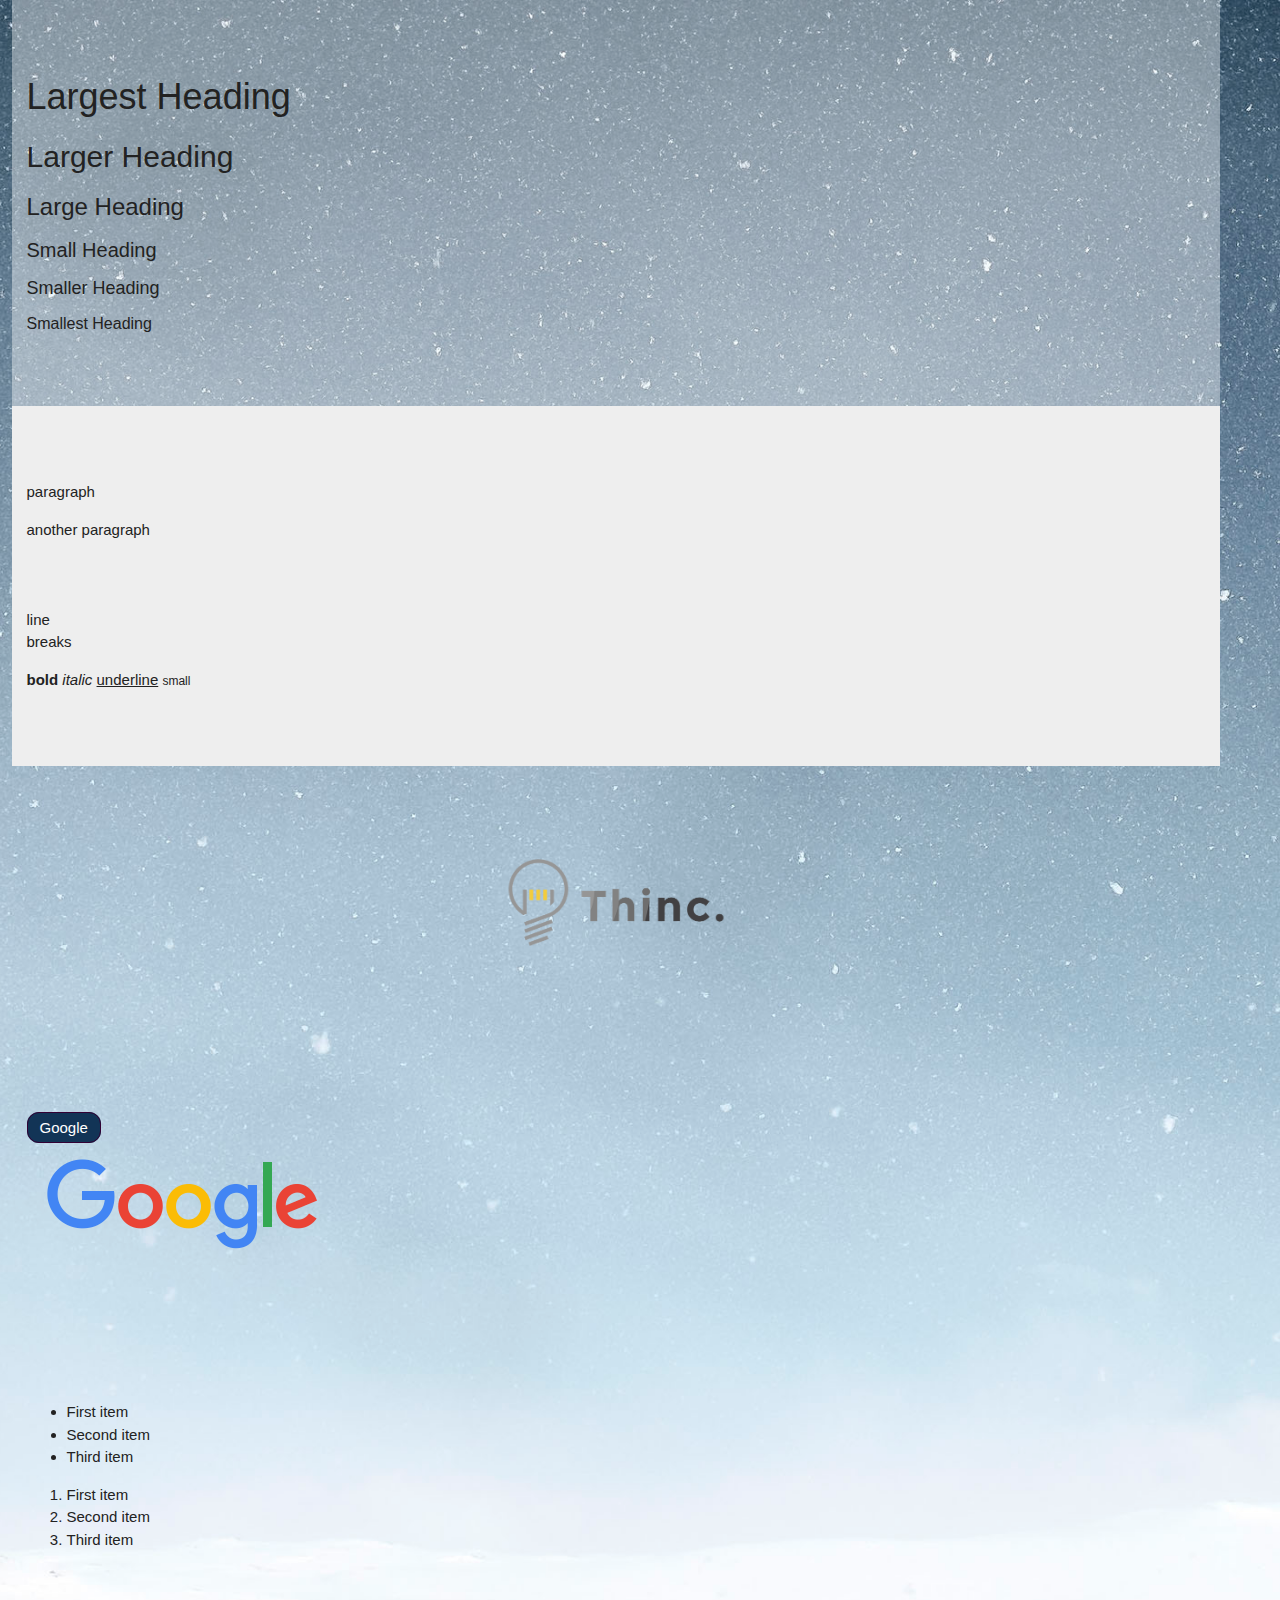
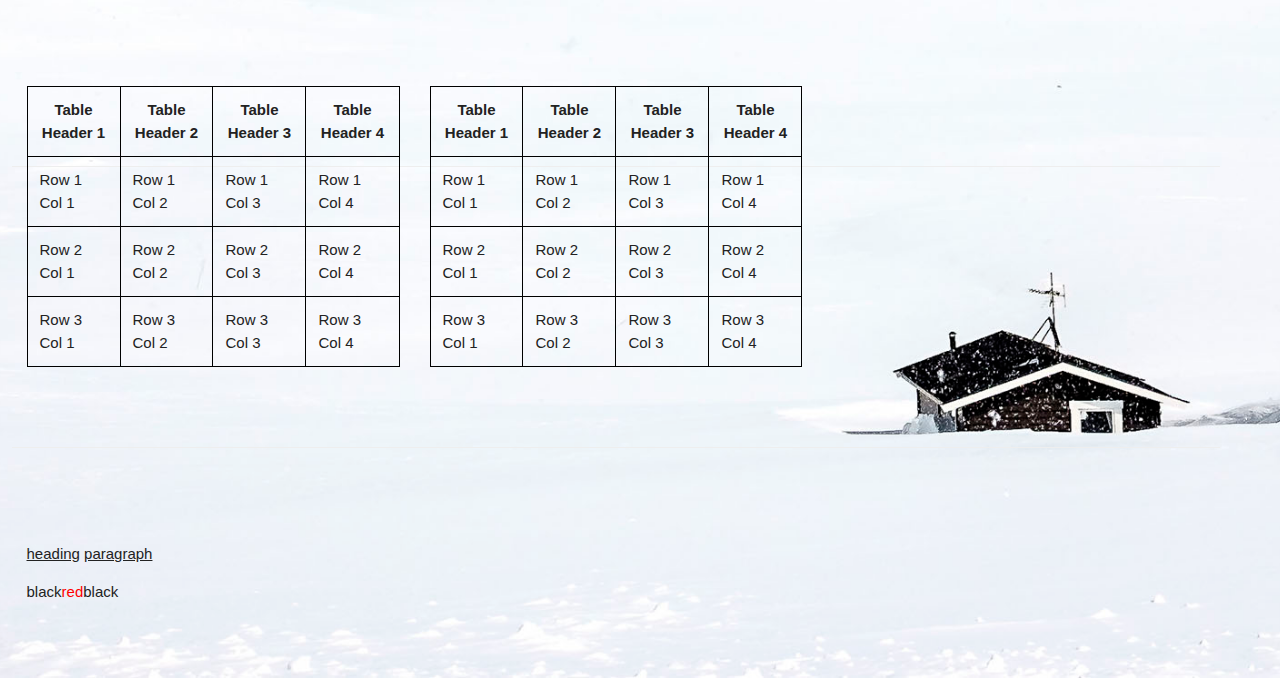
<file: Fluid/index.html>
<!DOCTYPE html>
<html>
  <head>
  <meta charset="utf-8">
  <meta name="viewport" content="width=device-width, initial-scale=1">
    <title>My First Website</title>
    <link rel="stylesheet" href="style.css">
    <link href="boilerplate.css" rel="stylesheet" type="text/css">
    <link href="Fluidlayout.css" rel="stylesheet" type="text/css">
    <link href="w3.css" rel="stylesheet" type="text/css">
  </head>
  <body class="gridContainer w3-col ">
    <div id="heading" class="border translucent  ">
      <h1>Largest Heading</h1>
      <h2>Larger Heading</h2>
      <h3>Large Heading</h3>
      <h4>Small Heading</h4>
      <h5>Smaller Heading</h5>
      <h6>Smallest Heading</h6>
    </div>

    <div id="paragraph" class="dark-background">
      <p>paragraph</p>
      <p>
        another
        paragraph
        <br>
        <br>
        <br>
        <br>
        line<br>
        breaks
      </p>
      <p>
        <b>bold</b>
        <i>italic</i>
        <u>underline</u>
        <small>small</small>
      </p>
    </div>

    <div id="image">
      <img src="thinc_logo.png" alt="Thinc."><br>
    </div>

    <div id="anchor">
      <a class="button" href="https://google.com">Google</a><br>
      <a href="https://google.com">
        <img src="google_logo.png" alt="Google">
      </a>
    </div>

    <div id="list">
      <ul>
        <li>First item</li>
        <li>Second item</li>
        <li>Third item</li>
      </ul>
      <ol>
        <li>First item</li>
        <li>Second item</li>
        <li>Third item</li>
      </ol>
    </div>

    <div id="table" class="w3-third">
      <table>
        <tr>
          <th>Table Header 1</th>
          <th>Table Header 2</th>
          <th>Table Header 3</th>
          <th>Table Header 4</th>
        </tr>
        <tr>
          <td>Row 1 Col 1</td>
          <td>Row 1 Col 2</td>
          <td>Row 1 Col 3</td>
          <td>Row 1 Col 4</td>
        </tr>
        <tr>
          <td>Row 2 Col 1</td>
          <td>Row 2 Col 2</td>
          <td>Row 2 Col 3</td>
          <td>Row 2 Col 4</td>
        </tr>
        <tr>
          <td>Row 3 Col 1</td>
          <td>Row 3 Col 2</td>
          <td>Row 3 Col 3</td>
          <td>Row 3 Col 4</td>
        </tr>
      </table>
    </div>
     <div id="table" class="w3-third">
      <table>
        <tr>
          <th>Table Header 1</th>
          <th>Table Header 2</th>
          <th>Table Header 3</th>
          <th>Table Header 4</th>
        </tr>
        <tr>
          <td>Row 1 Col 1</td>
          <td>Row 1 Col 2</td>
          <td>Row 1 Col 3</td>
          <td>Row 1 Col 4</td>
        </tr>
        <tr>
          <td>Row 2 Col 1</td>
          <td>Row 2 Col 2</td>
          <td>Row 2 Col 3</td>
          <td>Row 2 Col 4</td>
        </tr>
        <tr>
          <td>Row 3 Col 1</td>
          <td>Row 3 Col 2</td>
          <td>Row 3 Col 3</td>
          <td>Row 3 Col 4</td>
        </tr>
      </table>
    </div>
   
 	
    <div id = "Test"></div>
    
     <hr>
  </body>
  <footer class="w3-col">
  <hr>
     <div>
      <p>
        <a href="#heading">heading</a>
        <a href="#paragraph">paragraph</a>
      </p>
      <p>black<span class="red">red</span>black</p>
    </div>
    </footer>
</html>
</file>
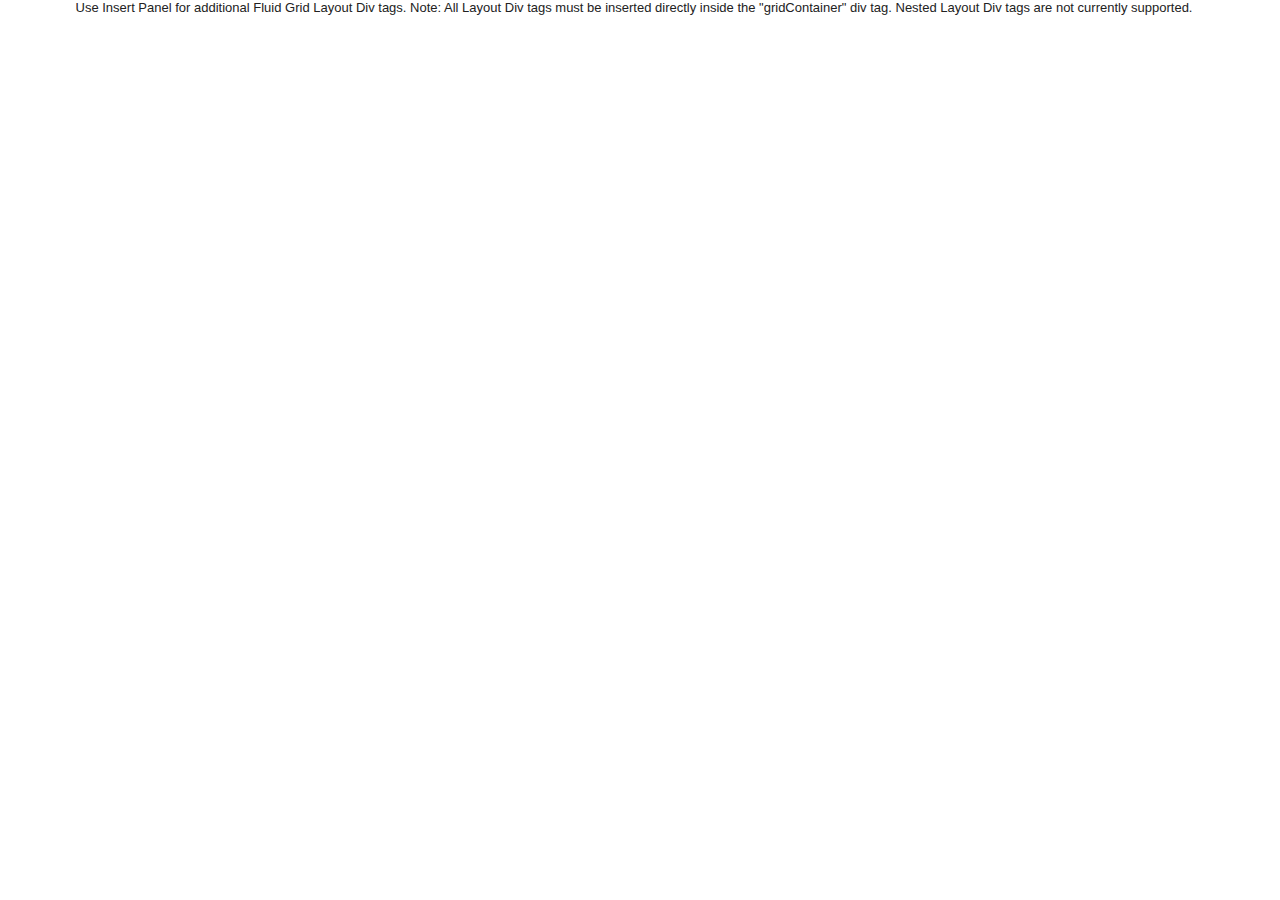
<file: Fluid/Index1.html>
<!doctype html>
<!--[if lt IE 7]> <html class="ie6 oldie"> <![endif]-->
<!--[if IE 7]>    <html class="ie7 oldie"> <![endif]-->
<!--[if IE 8]>    <html class="ie8 oldie"> <![endif]-->
<!--[if gt IE 8]><!-->
<html class="">
<!--<![endif]-->
<head>
<meta charset="utf-8">
<meta name="viewport" content="width=device-width, initial-scale=1">
<title>Untitled Document</title>
<link href="boilerplate.css" rel="stylesheet" type="text/css">
<link href="Fluidlayout.css" rel="stylesheet" type="text/css">
<!-- 
To learn more about the conditional comments around the html tags at the top of the file:
paulirish.com/2008/conditional-stylesheets-vs-css-hacks-answer-neither/

Do the following if you're using your customized build of modernizr (http://www.modernizr.com/):
* insert the link to your js here
* remove the link below to the html5shiv
* add the "no-js" class to the html tags at the top
* you can also remove the link to respond.min.js if you included the MQ Polyfill in your modernizr build 
-->
<!--[if lt IE 9]>
<script src="//html5shiv.googlecode.com/svn/trunk/html5.js"></script>
<![endif]-->
<script src="respond.min.js"></script>
</head>
<body>
<div class="gridContainer clearfix">
  <div id="LayoutDiv1">Use Insert Panel for additional Fluid Grid Layout Div tags. Note: All Layout Div tags must be inserted directly inside the "gridContainer" div tag. Nested Layout Div tags are not currently supported. </div>
</div>
</body>
</html>
</file>
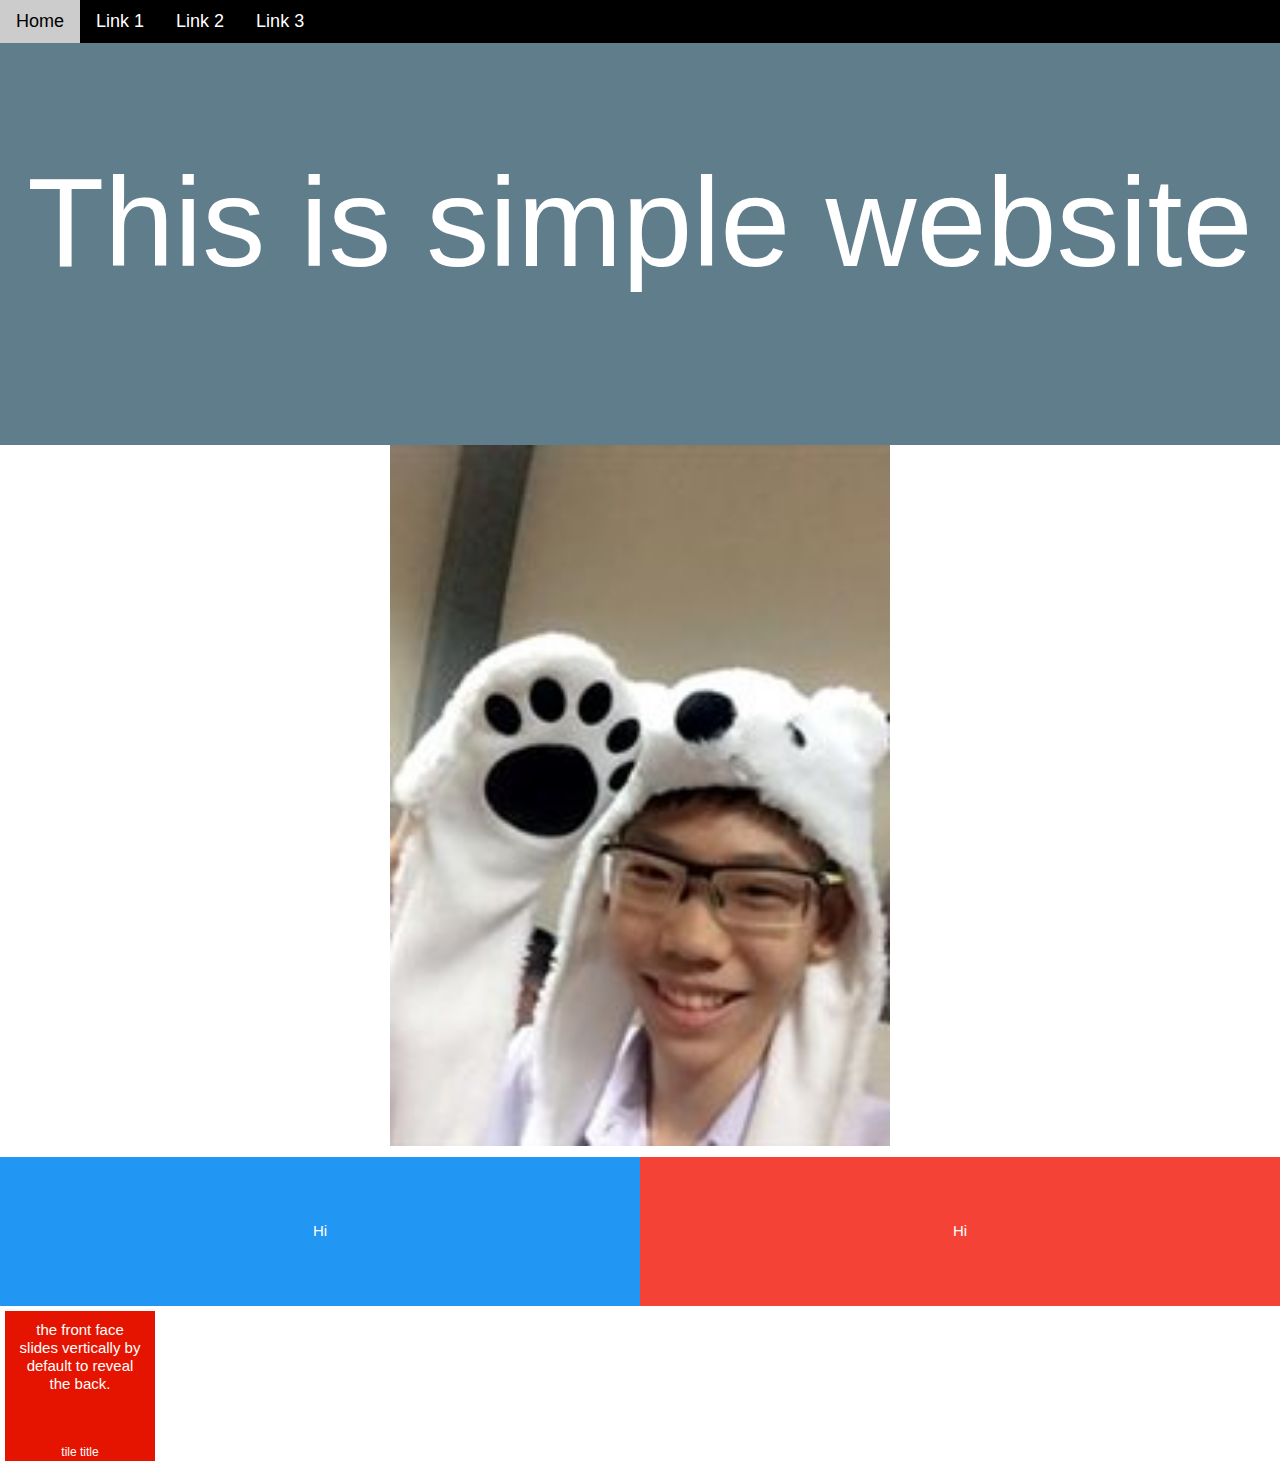
<file: Fluid/TestWeb1.html>
<!DOCTYPE html>
<html>
  <head>
  <meta charset="utf-8">
  <meta name="viewport" content="width=device-width, initial-scale=1">
    <title>Simple</title>
    
    <link href="boilerplate.css" rel="stylesheet" type="text/css">
    <link href="Fluidlayout.css" rel="stylesheet" type="text/css">
    <link href="w3.css" rel="stylesheet" type="text/css">
    <link href="Maxstyle.css" rel="stylesheet" type="text/css">
     <link href="MetroJs.min.css" rel="stylesheet" type="text/css">
     <link href="MetroJs.css" rel="stylesheet" type="text/css">
     <script type="text/javascript" src="MetroJs.js"></script>
     
  </head>
  <body class="w3-col middleOfsc">
  
  <ul class="w3-navbar w3-top w3-large w3-black w3-right-align">
  <li class="w3-hide-medium w3-hide-large w3-black w3-opennav w3-right">
    <a href="javascript:void(0);" onclick="myFunction()">☰</a>
  </li>
  <li><a href="#">Home</a></li>
  <li class="w3-hide-small"><a href="#">Link 1</a></li>
  <li class="w3-hide-small"><a href="#">Link 2</a></li>
  <li class="w3-hide-small"><a href="#">Link 3</a></li>
</ul>

<div id="demo" class="w3-hide w3-hide-large w3-hide-medium">
  <ul class="w3-navbar w3-left-align w3-large w3-black">
    <li><a href="#">Link 1</a></li>
    <li><a href="#">Link 2</a></li>
    <li><a href="#">Link 3</a></li>
  </ul>
</div>


<script>
function myFunction() {
    var x = document.getElementById("demo");
    if (x.className.indexOf("w3-show") == -1) {
        x.className += " w3-show";
    } else { 
        x.className = x.className.replace(" w3-show", "");
    }
}
</script>


  
  <div class=" w3-col w3-blue-grey  w3-large w3-padding-128">
  <h id="head">This is simple website</h>
  </div>
  
  

<div class="w3-content w3-section" style="max-width:500px">
  <img class="mySlides w3-animate-fading" src="far.jpg" style="width:100%">
  <img class="mySlides w3-animate-fading" src="namking2.jpg" style="width:100%">
  
</div>
<script>
var myIndex = 0;
carousel();

function carousel() {
    var i;
    var x = document.getElementsByClassName("mySlides");
    for (i = 0; i < x.length; i++) {
       x[i].style.display = "none";  
    }
    myIndex++;
    if (myIndex > x.length) {myIndex = 1}    
    x[myIndex-1].style.display = "block";  
    setTimeout(carousel, 9000); // Change image every 2 seconds
}
</script>
  
  <div class="w3-row ">
  <div class="w3-half w3-blue middleOfsc w3-padding-48">
  <p class="middleOfsc"> Hi </p>
  </div>
  <div class="w3-half w3-red middleOfsc w3-padding-48">
  <p class="middleOfsc"> Hi </p>
  </div>
  </div>
  
  
  <div class="red">
  <script>$(".live-tile").liveTile();</script>
    <div id="tile1" class="live-tile">
        <span class="tile-title">tile title</span>
        <!-- adding the 'full' class to an 'img' or 'a' tag causes it to fill the entire tile -->
        <div><a class="full" href="#">front</a></div>
        <div><p>the front face slides vertically by default to reveal the back.</p></div>
    </div>
</body>

<script type="text/javascript">
    // apply regular slide universally unless .exclude class is applied 
    // NOTE: The default options for each liveTile are being pulled from the 'data-' attributes
    $(".live-tile, .flip-list").not(".exclude").liveTile();
</script>
</html>
</file>
<file: Fluid/style.css>
body {
  margin: 0 auto;
  max-width: 50em;

  font-family: sans-serif;
}

div {
	padding: 4em 1em;
	position: relative;
}

.red {
  color: #F00;
}

div.dark-background {
  background-color: #eee;
}

div.border {
  border: 2px solid #303
  margin: auto;
}

#image img {
  width: 300px;
  display: block;
  margin-left: auto;
  margin-right: auto;
}

img {
  padding: 20px 20px;
}

#list {
  line-height: 1.5em;
}

#table th, #table td {
  padding: 12px;
  border: 1px solid black;
}

#table > table {
  border-collapse: collapse;
}

a.button {
  border: 1px solid #303;
  padding: 6px 12px;
  border-radius: 12px;
  color: #fff;
  background-color: #123456;
  text-decoration: none;
  transition: 0.5s ease;
}

a.button:hover {
  background-color: #654321;
}

html {
  background-image: url("background.jpg");
  background-position: center;
  background-repeat: no-repeat;
  background-size:cover;
}

.translucent {
  background-color: rgba(255,255,255,0.4);
}
.background {
  background-image: url("desert-paronama.jpg");
  background-position: center;
  background-repeat: no-repeat;
  background-size: cover;
}
</file>
<file: Fluid/boilerplate.css>
@charset "utf-8";
/*
/* 
 * HTML5 ✰ Boilerplate
 *
 * What follows is the result of much research on cross-browser styling. 
 * Credit left inline and big thanks to Nicolas Gallagher, Jonathan Neal,
 * Kroc Camen, and the H5BP dev community and team.
 *
 * Detailed information about this CSS: h5bp.com/css
 * 
 * Dreamweaver modifications:
 * 1. Commented out selection highlight
 * 2. Removed media queries section (we add our own in a separate file)
 *
 * ==|== normalize ==========================================================
 */


/* =============================================================================
   HTML5 display definitions
   ========================================================================== */

article, aside, details, figcaption, figure, footer, header, hgroup, nav, section { display: block; }
audio, canvas, video { display: inline-block; *display: inline; *zoom: 1; }
audio:not([controls]) { display: none; }
[hidden] { display: none; }

/* =============================================================================
   Base
   ========================================================================== */

/*
 * 1. Correct text resizing oddly in IE6/7 when body font-size is set using em units
 * 2. Force vertical scrollbar in non-IE
 * 3. Prevent iOS text size adjust on device orientation change, without disabling user zoom: h5bp.com/g
 */

html { font-size: 100%; overflow-y: scroll; -webkit-text-size-adjust: 100%; -ms-text-size-adjust: 100%; }

body { margin: 0; font-size: 13px; line-height: 1.231; }

body, button, input, select, textarea { font-family: sans-serif; color: #222; }

/* 
 * Remove text-shadow in selection highlight: h5bp.com/i
 * These selection declarations have to be separate
 * Also: hot pink! (or customize the background color to match your design)
 */

/* Dreamweaver: uncomment these if you do want to customize the selection highlight
 *::-moz-selection { background: #fe57a1; color: #fff; text-shadow: none; }
 *::selection { background: #fe57a1; color: #fff; text-shadow: none; }
 */

/* =============================================================================
   Links
   ========================================================================== */

a { color: #00e; }
a:visited { color: #551a8b; }
a:hover { color: #06e; }
a:focus { outline: thin dotted; }

/* Improve readability when focused and hovered in all browsers: h5bp.com/h */
a:hover, a:active { outline: 0; }


/* =============================================================================
   Typography
   ========================================================================== */

abbr[title] { border-bottom: 1px dotted; }

b, strong { font-weight: bold; }

blockquote { margin: 1em 40px; }

dfn { font-style: italic; }

hr { display: block; height: 1px; border: 0; border-top: 1px solid #ccc; margin: 1em 0; padding: 0; }

ins { background: #ff9; color: #000; text-decoration: none; }

mark { background: #ff0; color: #000; font-style: italic; font-weight: bold; }

/* Redeclare monospace font family: h5bp.com/j */
pre, code, kbd, samp { font-family: monospace, monospace; _font-family: 'courier new', monospace; font-size: 1em; }

/* Improve readability of pre-formatted text in all browsers */
pre { white-space: pre; white-space: pre-wrap; word-wrap: break-word; }

q { quotes: none; }
q:before, q:after { content: ""; content: none; }

small { font-size: 85%; }

/* Position subscript and superscript content without affecting line-height: h5bp.com/k */
sub, sup { font-size: 75%; line-height: 0; position: relative; vertical-align: baseline; }
sup { top: -0.5em; }
sub { bottom: -0.25em; }


/* =============================================================================
   Lists
   ========================================================================== */

ul, ol { margin: 1em 0; padding: 0 0 0 40px; }
dd { margin: 0 0 0 40px; }
nav ul, nav ol { list-style: none; list-style-image: none; margin: 0; padding: 0; }


/* =============================================================================
   Embedded content
   ========================================================================== */

/*
 * 1. Improve image quality when scaled in IE7: h5bp.com/d
 * 2. Remove the gap between images and borders on image containers: h5bp.com/e 
 */

img { border: 0; -ms-interpolation-mode: bicubic; vertical-align: middle; }

/*
 * Correct overflow not hidden in IE9 
 */

svg:not(:root) { overflow: hidden; }


/* =============================================================================
   Figures
   ========================================================================== */

figure { margin: 0; }


/* =============================================================================
   Forms
   ========================================================================== */

form { margin: 0; }
fieldset { border: 0; margin: 0; padding: 0; }

/* Indicate that 'label' will shift focus to the associated form element */
label { cursor: pointer; }

/* 
 * 1. Correct color not inheriting in IE6/7/8/9 
 * 2. Correct alignment displayed oddly in IE6/7 
 */

legend { border: 0; *margin-left: -7px; padding: 0; }

/*
 * 1. Correct font-size not inheriting in all browsers
 * 2. Remove margins in FF3/4 S5 Chrome
 * 3. Define consistent vertical alignment display in all browsers
 */

button, input, select, textarea { font-size: 100%; margin: 0; vertical-align: baseline; *vertical-align: middle; }

/*
 * 1. Define line-height as normal to match FF3/4 (set using !important in the UA stylesheet)
 * 2. Correct inner spacing displayed oddly in IE6/7
 */

button, input { line-height: normal; *overflow: visible; }

/*
 * Reintroduce inner spacing in 'table' to avoid overlap and whitespace issues in IE6/7
 */

table button, table input { *overflow: auto; }

/*
 * 1. Display hand cursor for clickable form elements
 * 2. Allow styling of clickable form elements in iOS
 */

button, input[type="button"], input[type="reset"], input[type="submit"] { cursor: pointer; -webkit-appearance: button; }

/*
 * Consistent box sizing and appearance
 */

input[type="checkbox"], input[type="radio"] { box-sizing: border-box; }
input[type="search"] { -webkit-appearance: textfield; -moz-box-sizing: content-box; -webkit-box-sizing: content-box; box-sizing: content-box; }
input[type="search"]::-webkit-search-decoration { -webkit-appearance: none; }

/* 
 * Remove inner padding and border in FF3/4: h5bp.com/l 
 */

button::-moz-focus-inner, input::-moz-focus-inner { border: 0; padding: 0; }

/* 
 * 1. Remove default vertical scrollbar in IE6/7/8/9 
 * 2. Allow only vertical resizing
 */

textarea { overflow: auto; vertical-align: top; resize: vertical; }

/* Colors for form validity */
input:valid, textarea:valid {  }
input:invalid, textarea:invalid { background-color: #f0dddd; }


/* =============================================================================
   Tables
   ========================================================================== */

table { border-collapse: collapse; border-spacing: 0; }
td { vertical-align: top; }


/* ==|== primary styles =====================================================
   Author: 
   ========================================================================== */
















/* ==|== non-semantic helper classes ========================================
   Please define your styles before this section.
   ========================================================================== */

/* For image replacement */
.ir { display: block; border: 0; text-indent: -999em; overflow: hidden; background-color: transparent; background-repeat: no-repeat; text-align: left; direction: ltr; }
.ir br { display: none; }

/* Hide from both screenreaders and browsers: h5bp.com/u */
.hidden { display: none !important; visibility: hidden; }

/* Hide only visually, but have it available for screenreaders: h5bp.com/v */
.visuallyhidden { border: 0; clip: rect(0 0 0 0); height: 1px; margin: -1px; overflow: hidden; padding: 0; position: absolute; width: 1px; }

/* Extends the .visuallyhidden class to allow the element to be focusable when navigated to via the keyboard: h5bp.com/p */
.visuallyhidden.focusable:active, .visuallyhidden.focusable:focus { clip: auto; height: auto; margin: 0; overflow: visible; position: static; width: auto; }

/* Hide visually and from screenreaders, but maintain layout */
.invisible { visibility: hidden; }

/* Contain floats: h5bp.com/q */ 
.clearfix:before, .clearfix:after { content: ""; display: table; }
.clearfix:after { clear: both; }
.clearfix { zoom: 1; }


/* ==|== print styles =======================================================
   Print styles.
   Inlined to avoid required HTTP connection: h5bp.com/r
   ========================================================================== */
 
 @media print {
  * { background: transparent !important; color: black !important; text-shadow: none !important; filter:none !important; -ms-filter: none !important; } /* Black prints faster: h5bp.com/s */
  a, a:visited { text-decoration: underline; }
  a[href]:after { content: " (" attr(href) ")"; }
  abbr[title]:after { content: " (" attr(title) ")"; }
  .ir a:after, a[href^="javascript:"]:after, a[href^="#"]:after { content: ""; }  /* Don't show links for images, or javascript/internal links */
  pre, blockquote { border: 1px solid #999; page-break-inside: avoid; }
  thead { display: table-header-group; } /* h5bp.com/t */
  tr, img { page-break-inside: avoid; }
  img { max-width: 100% !important; }
  @page { margin: 0.5cm; }
  p, h2, h3 {
	orphans: 3;
	widows: 3;
	text-align: center;
	font-size: 80px;
}
  h2, h3 { page-break-after: avoid; }
}
#head {
	font-size: 126px;
}
</file>
<file: Fluid/Fluidlayout.css>
@charset "utf-8";
/* Simple fluid media
   Note: Fluid media requires that you remove the media's height and width attributes from the HTML
   http://www.alistapart.com/articles/fluid-images/ 
*/
img, object, embed, video {
	max-width: 100%;
}
/* IE 6 does not support max-width so default to width 100% */
.ie6 img {
	width:100%;
}

/*
	Dreamweaver Fluid Grid Properties
	----------------------------------
	dw-num-cols-mobile:		5;
	dw-num-cols-tablet:		8;
	dw-num-cols-desktop:	10;
	dw-gutter-percentage:	25;
	
	Inspiration from "Responsive Web Design" by Ethan Marcotte 
	http://www.alistapart.com/articles/responsive-web-design
	
	and Golden Grid System by Joni Korpi
	http://goldengridsystem.com/
*/

/* Mobile Layout: 480px and below. */

.gridContainer {
	margin-left: auto;
	margin-right: auto;
	width: 87.36%;
	padding-left: 1.82%;
	padding-right: 1.82%;
}

#LayoutDiv1 {
	clear: both;
	float: left;
	margin-left: 0;
	width: 100%;
	display: block;
}

#Test1 {
	clear: both;
	float: left;
	margin-left: 0;
	width: 100%;
	display: block;
}

#Topic {
	clear: both;
	float: left;
	margin-left: 0;
	width: 100%;
	display: block;
}

#subjectOne {
	clear: none;
	float: left;
	margin-left: 4.1666%;
	width: 100%;
	display: block;
}

#subjectTwo {
	clear: none;
	float: left;
	margin-left: 4.1666%;
	width: 100%;
	display: block;
}

/* Tablet Layout: 481px to 768px. Inherits styles from: Mobile Layout. */

@media only screen and (min-width: 481px) {
.gridContainer {
	width: 90.675%;
	padding-left: 1.1625%;
	padding-right: 1.1625%;
}
#LayoutDiv1 {
	clear: both;
	float: left;
	margin-left: 0;
	width: 100%;
	display: block;
}
#Test1 {
	clear: both;
	float: left;
	margin-left: 0;
	width: 100%;
	display: block;
}
#Topic {
	clear: both;
	float: left;
	margin-left: 0;
	width: 100%;
	display: block;
}
#subjectOne {
	clear: none;
	float: left;
	margin-left: 2.5641%;
	width: 100%;
	display: block;
}
#subjectTwo {
	clear: none;
	float: left;
	margin-left: 2.5641%;
	width: 100%;
	display: block;
}
}

/* Desktop Layout: 769px to a max of 1232px.  Inherits styles from: Mobile Layout and Tablet Layout. */

@media only screen and (min-width: 769px) {
.gridContainer {
	width: 88.2%;
	max-width: 1232px;
	padding-left: 0.9%;
	padding-right: 0.9%;
	margin: auto;
}
.gridContainer1 {
	width: 90.2%;
	max-width: 1232px;
	padding-left: 0.9%;
	padding-right: 0.9%;
	margin: auto;
}
#LayoutDiv1 {
	clear: both;
	float: left;
	margin-left: 0;
	width: 100%;
	display: block;
}
#Test1 {
	clear: both;
	float: left;
	margin-left: 0;
	width: 89.7959%;
	display: block;
}
#Topic {
	clear: both;
	float: left;
	margin-left: 0;
	width: 100%;
	display: block;
}
#subjectOne {
	clear: none;
	float: left;
	margin-left: 2.0408%;
	width: 28.5714%;
	display: block;
}
#subjectTwo {
	clear: none;
	float: left;
	margin-left: 2.0408%;
	width: 28.5714%;
	display: block;
}
}
</file>
<file: Fluid/Maxstyle.css>
@charset "utf-8";
/* CSS Document */

.middleOfsc{ impor float: inherit!important
	text-align: center;
	text-align: center;
}
</file>
<file: Fluid/MetroJs.css>
/* Sizes */
.live-tile,
.list-tile,
.copy-tile,
.tile-strip .flip-list > li {
  height: 150px;
  margin: 5px;
  outline: 1px solid transparent;
  -webkit-box-sizing: border-box;
  -moz-box-sizing: border-box;
  box-sizing: border-box;
  padding: 0px;
  width: 150px;
}
.live-tile.half-tile,
.list-tile.half-tile,
.copy-tile.half-tile,
.tile-strip .flip-list > li.half-tile {
  height: 70px;
  width: 70px;
}
.live-tile.half-wide,
.list-tile.half-wide,
.copy-tile.half-wide,
.tile-strip .flip-list > li.half-wide {
  width: 70px;
}
.live-tile.two-wide,
.list-tile.two-wide,
.copy-tile.two-wide,
.tile-strip .flip-list > li.two-wide {
  width: 310px;
}
.live-tile.three-wide,
.list-tile.three-wide,
.copy-tile.three-wide,
.tile-strip .flip-list > li.three-wide {
  width: 470px;
}
.live-tile.four-wide,
.list-tile.four-wide,
.copy-tile.four-wide,
.tile-strip .flip-list > li.four-wide {
  width: 630px;
}
.live-tile.five-wide,
.list-tile.five-wide,
.copy-tile.five-wide,
.tile-strip .flip-list > li.five-wide {
  width: 790px;
}
.live-tile.six-wide,
.list-tile.six-wide,
.copy-tile.six-wide,
.tile-strip .flip-list > li.six-wide {
  width: 950px;
}
.live-tile.seven-wide,
.list-tile.seven-wide,
.copy-tile.seven-wide,
.tile-strip .flip-list > li.seven-wide {
  width: 1110px;
}
.live-tile.eight-wide,
.list-tile.eight-wide,
.copy-tile.eight-wide,
.tile-strip .flip-list > li.eight-wide {
  width: 1270px;
}
.live-tile.nine-wide,
.list-tile.nine-wide,
.copy-tile.nine-wide,
.tile-strip .flip-list > li.nine-wide {
  width: 1430px;
}
.live-tile.ten-wide,
.list-tile.ten-wide,
.copy-tile.ten-wide,
.tile-strip .flip-list > li.ten-wide {
  width: 1590px;
}
.live-tile.half-tall,
.list-tile.half-tall,
.copy-tile.half-tall,
.tile-strip .flip-list > li.half-tall {
  height: 70px;
}
.live-tile.two-tall,
.list-tile.two-tall,
.copy-tile.two-tall,
.tile-strip .flip-list > li.two-tall {
  height: 310px;
}
.live-tile.three-tall,
.list-tile.three-tall,
.copy-tile.three-tall,
.tile-strip .flip-list > li.three-tall {
  height: 470px;
}
.live-tile.four-tall,
.list-tile.four-tall,
.copy-tile.four-tall,
.tile-strip .flip-list > li.four-tall {
  height: 630px;
}
.live-tile.five-tall,
.list-tile.five-tall,
.copy-tile.five-tall,
.tile-strip .flip-list > li.five-tall {
  height: 790px;
}
.live-tile.six-tall,
.list-tile.six-tall,
.copy-tile.six-tall,
.tile-strip .flip-list > li.six-tall {
  height: 950px;
}
.live-tile.seven-tall,
.list-tile.seven-tall,
.copy-tile.seven-tall,
.tile-strip .flip-list > li.seven-tall {
  height: 1110px;
}
.live-tile.eight-tall,
.list-tile.eight-tall,
.copy-tile.eight-tall,
.tile-strip .flip-list > li.eight-tall {
  height: 1270px;
}
.live-tile.nine-tall,
.list-tile.nine-tall,
.copy-tile.nine-tall,
.tile-strip .flip-list > li.nine-tall {
  height: 1430px;
}
.live-tile.ten-tall,
.list-tile.ten-tall,
.copy-tile.ten-tall,
.tile-strip .flip-list > li.ten-tall {
  height: 1590px;
}
/* End Sizes */
/* flip-list tile grid sprite styles */
.live-tile > .flip-list,
.list-tile > .flip-list {
  height: 100%;
  width: 100%;
}
.flip-list > li {
  height: 50px;
  margin: 0px;
  padding: 0px;
  width: 50px;
}
.flip-list.fourTiles > li {
  border: none;
  padding: 0;
  margin: 0;
  height: 50%;
  width: 50%;
}
.flip-list.nineTiles > li {
  height: 33%;
  width: 33%;
  border: none;
  padding: 0;
  margin: 0;
}
.flip-list.fourTiles > li > div,
.flip-list.fourTiles > li > div > a,
.flip-list.fourTiles > li > div > img,
.flip-list.nineTiles > li > div,
.flip-list.nineTiles > li > div > a,
.flip-list.nineTiles > li > div > img {
  border: none;
  height: 100%;
  width: 100%;
  padding: 0;
  margin: 0;
}
/* fourTile background positions */
.fourTiles .fourTiles1 img,
.fourTiles img.fourTiles1,
.fourTiles .fourTiles1 a,
.fourTiles .tile-1 img,
.fourTiles .tile-1 a {
  background-position: 0px 0px;
}
.fourTiles .fourTiles2 img,
.fourTiles img.fourTiles2,
.fourTiles .fourTiles2 a,
.fourTiles .tile-2 img,
.fourTiles .tile-2 a {
  background-position: -75px 0px;
}
.fourTiles .fourTiles3 img,
.fourTiles img.fourTiles3,
.fourTiles .fourTiles3 a,
.fourTiles .tile-3 img,
.fourTiles .tile-3 a {
  background-position: 0px -75px;
}
.fourTiles .fourTiles4 img,
.fourTiles img.fourTiles4,
.fourTiles .fourTiles4 a,
.fourTiles .tile-4 img,
.fourTiles .tile-4 a {
  background-position: -75px -75px;
}
/* nineTile background positions */
.nineTiles .nineTiles1 img,
.nineTiles img.nineTiles1,
.nineTiles .nineTiles1 a,
.nineTiles .tile-1 img,
.nineTiles .tile-1 a {
  background-position: 0px 0px;
}
.nineTiles .nineTiles2 img,
.nineTiles img.nineTiles2,
.nineTiles .nineTiles2 a,
.nineTiles .tile-2 img,
.nineTiles .tile-2 a {
  background-position: -50px 0px;
}
.nineTiles .nineTiles3 img,
.nineTiles img.nineTiles3,
.nineTiles .nineTiles3 a,
.nineTiles .tile-3 img,
.nineTiles .tile-3 a {
  background-position: -100px 0px;
}
.nineTiles .nineTiles4 img,
.nineTiles img.nineTiles4,
.nineTiles .nineTiles4 a,
.nineTiles .tile-4 img,
.nineTiles .tile-4 a {
  background-position: 0px -50px;
}
.nineTiles .nineTiles5 img,
.nineTiles img.nineTiles5,
.nineTiles .nineTiles5 a,
.nineTiles .tile-5 img,
.nineTiles .tile-5 a {
  background-position: -50px -50px;
}
.nineTiles .nineTiles6 img,
.nineTiles img.nineTiles6,
.nineTiles .nineTiles6 a,
.nineTiles .tile-6 img,
.nineTiles .tile-6 a {
  background-position: -100px -50px;
}
.nineTiles .nineTiles7 img,
.nineTiles img.nineTiles7,
.nineTiles .nineTiles7 a,
.nineTiles .tile-7 img,
.nineTiles .tile-7 a {
  background-position: 0px -100px;
}
.nineTiles .nineTiles8 img,
.nineTiles img.nineTiles8,
.nineTiles .nineTiles8 a,
.nineTiles .tile-8 img,
.nineTiles .tile-8 a {
  background-position: -50px -100px;
}
.nineTiles .nineTiles9 img,
.nineTiles img.nineTiles9,
.nineTiles .nineTiles9 a,
.nineTiles .tile-9 img,
.nineTiles .tile-9 a {
  background-position: -100px -100px;
}
.tile-group,
.tile-strip {
  display: block;
  overflow: hidden;
  position: relative;
  z-index: 20;
  -webkit-perspective: 800px;
  -moz-perspective: 800px;
  -ms-perspective: 800px;
  perspective: 800px;
}
.tile-group.one-tile,
.tile-strip.one-tile {
  height: 160px;
  width: 160px;
}
.tile-group.half-wide,
.tile-strip.half-wide {
  width: 80px;
}
.tile-group.one-wide,
.tile-strip.one-wide {
  width: 160px;
}
.tile-group.two-wide,
.tile-strip.two-wide {
  width: 320px;
}
.tile-group.three-wide,
.tile-strip.three-wide {
  width: 480px;
}
.tile-group.four-wide,
.tile-strip.four-wide {
  width: 640px;
}
.tile-group.five-wide,
.tile-strip.five-wide {
  width: 800px;
}
.tile-group.six-wide,
.tile-strip.six-wide {
  width: 960px;
}
.tile-group.seven-wide,
.tile-strip.seven-wide {
  width: 1120px;
}
.tile-group.eight-wide,
.tile-strip.eight-wide {
  width: 1280px;
}
.tile-group.nine-wide,
.tile-strip.nine-wide {
  width: 1440px;
}
.tile-group.ten-wide,
.tile-strip.ten-wide {
  width: 1600px;
}
.tile-group.half-tall,
.tile-strip.half-tall {
  height: 80px;
}
.tile-group.one-tall,
.tile-strip.one-tall {
  height: 160px;
}
.tile-group.two-tall,
.tile-strip.two-tall {
  height: 320px;
}
.tile-group.three-tall,
.tile-strip.three-tall {
  height: 480px;
}
.tile-group.four-tall,
.tile-strip.four-tall {
  height: 640px;
}
.tile-group.five-tall,
.tile-strip.five-tall {
  height: 800px;
}
.tile-group.six-tall,
.tile-strip.six-tall {
  height: 960px;
}
.tile-group.seven-tall,
.tile-strip.seven-tall {
  height: 1120px;
}
.tile-group.eight-tall,
.tile-strip.eight-tall {
  height: 1280px;
}
.tile-group.nine-tall,
.tile-strip.nine-tall {
  height: 1440px;
}
.tile-group.ten-tall,
.tile-strip.ten-tall {
  height: 1600px;
}

/* liveTile styles */
.tile-strip,
.live-tile,
.list-tile,
.copy-tile,
.slide {
  float: left;
}
.live-tile,
.list-tile,
.copy-tile {
  color: #fff;
  overflow: hidden;
  position: relative;
  z-index: 20;
}
.live-tile p,
.list-tile p,
.copy-tile p,
.live-tile .face,
.list-tile .face,
.copy-tile .face {
  display: block;
  font-size: 1em;
  line-height: 1.2em;
  margin: 0;
}
.live-tile .face,
.list-tile .face,
.copy-tile .face {
  padding: 0px;
}
.live-tile p,
.list-tile p,
.copy-tile p {
  padding: 10px;
}
.live-tile.half-tile p,
.list-tile.half-tile p,
.copy-tile.half-tile p {
  padding: 5px;
}
.live-tile .face.full,
.list-tile .face.full,
.copy-tile .face.full {
  height: 100%;
  width: 100%;
}
.live-tile img,
.list-tile img,
.copy-tile img {
  border: none;
}
.live-tile .tile-title,
.list-tile .tile-title,
.copy-tile .tile-title {
  -moz-box-sizing: border-box;
  -webkit-box-sizing: border-box;
  box-sizing: border-box;
  position: absolute;
  bottom: 0px;
  font-size: 12px;
  left: 0px;
  text-decoration: none;
  width: 100%;
  z-index: 30;
}
.live-tile a,
.list-tile a,
.copy-tile a {
  color: #fff;
}
.live-tile a.tile-title:link,
.list-tile a.tile-title:link,
.copy-tile a.tile-title:link,
.live-tile a.tile-title:visited,
.list-tile a.tile-title:visited,
.copy-tile a.tile-title:visited,
.live-tile a.tile-title:hover,
.list-tile a.tile-title:hover,
.copy-tile a.tile-title:hover,
.live-tile a.tile-title,
.list-tile a.tile-title,
.copy-tile a.tile-title {
  text-decoration: none;
}
.live-tile a:link,
.list-tile a:link,
.copy-tile a:link,
.live-tile a:visited,
.list-tile a:visited,
.copy-tile a:visited {
  color: #fff;
  text-decoration: underline;
}
.live-tile a:hover,
.list-tile a:hover,
.copy-tile a:hover {
  color: #fff;
  text-decoration: none;
}
.light .copy-tile {
  color: #000;
}
.light .copy-tile.accent {
  color: #fff;
}
.light .copy-tile.accent a,
.light .copy-tile.accent a:link,
.light .copy-tile.accent a:visited,
.light .copy-tile.accent a:hover {
  color: #fff;
}
.light .copy-tile a,
.light .copy-tile a:link,
.light .copy-tile a:visited,
.light .copy-tile a:hover {
  color: #000;
}
.light .copy-tile .face,
.light .copy-tile .accent {
  color: #fff;
}
.light .copy-tile .face a,
.light .copy-tile .accent a,
.light .copy-tile .face a:link,
.light .copy-tile .accent a:link,
.light .copy-tile .face a:visited,
.light .copy-tile .accent a:visited,
.light .copy-tile .face a:hover,
.light .copy-tile .accent a:hover {
  color: #fff;
}
.copy-tile p {
  padding: 5px 5px 0px 5px;
  font-size: .95em;
}
.noselect > div,
.noselect > .slide,
.noselect > .slide-front,
.noselect > .slide-back,
.noselect > .fade-front,
.noselect > .fade-back,
.noselect > .flip-front,
.noselect > .flip-back {
  -webkit-user-select: none;
  -moz-user-select: none;
  -ms-user-select: none;
  user-select: none;
}
.live-tile > div,
.list-tile > div,
.live-tile > .slide,
.carousel > .slide,
.live-tile > .slide-front,
.live-tile > .slide-back,
.live-tile > .fade-front,
.live-tile > .fade-back,
.live-tile > .flip-front,
.live-tile > .flip-back {
  -webkit-box-sizing: border-box;
  -moz-box-sizing: border-box;
  box-sizing: border-box;
  top: 0px;
  left: 0px;
  margin: 0px;
  height: 100%;
  width: 100%;
  overflow: hidden;
  position: absolute;
  z-index: 20;
}
.list-tile > div {
  position: relative;
  background-color: transparent;
}
.live-tile .align-mid {
  display: inline-block;
  position: absolute;
  left: 50%;
  max-height: 100%;
  top: 50%;
  -moz-transform: translate(-50%, -50%);
  -ms-transform: translate(-50%, -50%);
  -o-transform: translate(-50%, -50%);
  -webkit-transform: translate(-50%, -50%);
  transform: translate(-50%, -50%);
}
.live-tile .align-mid-x {
  display: inline-block;
  left: 50%;
  max-width: 100%;
  position: absolute;
  -moz-transform: translate(-50%, 0px);
  -ms-transform: translate(-50%, 0px);
  -o-transform: translate(-50%, 0px);
  -webkit-transform: translate(-50%, 0px);
  transform: translate(-50%, 0px);
}
.live-tile .align-mid-y {
  display: inline-block;
  max-height: 100%;
  position: absolute;
  top: 50%;
  -moz-transform: translate(0px, -50%);
  -ms-transform: translate(0px, -50%);
  -o-transform: translate(0px, -50%);
  -webkit-transform: translate(0px, -50%);
  transform: translate(0px, -50%);
}
img.full,
a.full,
.live-tile .full,
.list-tile .full {
  display: block;
  margin: 0px;
  height: 100%;
  text-decoration: none;
  width: 100%;
}
img.full-w,
a.full-w,
.live-tile .full-w,
.list-tile .full-w {
  display: block;
  margin: 0px;
  text-decoration: none;
  width: 100%;
}
img.full-h,
a.full-h,
.live-tile .full-h,
.list-tile .full-h {
  display: block;
  margin: 0px;
  height: 100%;
}
.live-tile > .back,
.live-tile > .slide-back,
.live-tile > .fade-back,
.live-tile > .flip-back,
.flip-list .flip-back {
  position: absolute;
  z-index: 10;
}
/*  ========== flip-list Styles ==========
	.flip-list
	---li
	------div.flip-front
	------div.flip-back
*/
.flip-list {
  padding: 0px;
  margin: 0px;
}
.list-tile .flip-list {
  height: 100%;
  width: 100%;
}
.flip-list > li > a {
  border: none;
  outline: none;
  text-decoration: none;
  margin: 0px;
  padding: 0px;
  height: 100%;
  width: 100%;
}
.flip-list > li img {
  border: none;
  outline: none;
  height: 100%;
  margin: 0px;
  padding: 0px;
  width: 100%;
}
.flip-list > li {
  float: left;
  list-style-type: none;
  outline: none;
  position: relative;
}
.flip-list > li > div {
  border: none;
  background: white;
  height: 100%;
  left: 0px;
  margin: 0px;
  overflow: hidden;
  position: absolute;
  padding: 0px;
  top: 0px;
  width: 100%;
  z-index: 20;
}
.flip-list > li > div.flip-back {
  height: 0px;
}
/* ------ Hardware Accelerated Tiles --------*/
/* flip */
.live-tile.flip.ha,
.flip-list.ha {
  position: relative;
  overflow: hidden;
}
.live-tile.flip .ha.flip-front,
.flip-list .ha.flip-front,
.live-tile.flip .ha.flip-back,
.flip-list .ha.flip-back {
  position: absolute;
  z-index: 20;
  -webkit-backface-visibility: hidden;
  -moz-backface-visibility: hidden;
  backface-visibility: hidden;
}
.flip-list > li > .ha.flip-back,
.flip-list > li > .ha.flip-back img {
  /* override the values set for margin and ensure the back tile is visible  */
  margin: 0px !important;
  height: 100%;
}

.bounce {
  cursor: pointer;
  outline: 1px solid transparent;
  -webkit-user-select: none;
  -moz-user-select: none;
  -ms-user-select: none;
  user-select: none;
  -webkit-transition: all .2s ease;
  -moz-transition: all .2s ease;
  -o-transition: all .2s ease;
  transition: all .2s ease;
  -webkit-transform: scale(1);
  -ms-transform: scale(1);
  -moz-transform: scale(1);
  -o-transform: scale(1);
  transform: scale(1);
  -webkit-transform-origin: 50% 50%;
  -moz-transform-origin: 50% 50%;
  -ms-transform-origin: 50% 50%;
  -o-transform-origin: 50% 50%;
  transform-origin: 50% 50%;
  -webkit-transform-style: preserve-3d;
  -moz-transform-style: preserve-3d;
  -ms-transform-style: preserve-3d;
  transform-style: preserve-3d;
  -webkit-backface-visibility: hidden;
  -moz-backface-visibility: hidden;
  backface-visibility: hidden;
}
.bounce.bounce-c {
  filter: progid:DXImageTransform.Microsoft.Matrix(M11=0.95, M12=0, M21=0, M22=0.95);
  -webkit-transform: scale(0.95);
  -ms-transform: scale(0.95);
  -moz-transform: scale(0.95);
  -o-transform: scale(0.95);
  transform: scale(0.95);
}
.bounce.bounce-t {
  -webkit-transform: rotateX(20deg);
  -ms-transform: rotateX(20deg);
  -moz-transform: rotateX(20deg);
  -o-transform: rotateX(20deg);
  transform: rotateX(20deg);
  -webkit-transform-origin: 0% 100%;
  -moz-transform-origin: 0% 100%;
  -ms-transform-origin: 0% 100%;
  -o-transform-origin: 0% 100%;
  transform-origin: 0% 100%;
}
.bounce.bounce-b {
  -webkit-transform: rotateX(-20deg);
  -ms-transform: rotateX(-20deg);
  -moz-transform: rotateX(-20deg);
  -o-transform: rotateX(-20deg);
  transform: rotateX(-20deg);
  -webkit-transform-origin: 50% 0%;
  -moz-transform-origin: 50% 0%;
  -ms-transform-origin: 50% 0%;
  -o-transform-origin: 50% 0%;
  transform-origin: 50% 0%;
}
.bounce.bounce-r {
  -webkit-transform: rotateY(20deg);
  -ms-transform: rotateY(20deg);
  -moz-transform: rotateY(20deg);
  -o-transform: rotateY(20deg);
  transform: rotateY(20deg);
  -webkit-transform-origin: 0% 50%;
  -moz-transform-origin: 0% 50%;
  -ms-transform-origin: 0% 50%;
  -o-transform-origin: 0% 50%;
  transform-origin: 0% 50%;
}
.bounce.bounce-l {
  -webkit-transform: rotateY(-20deg);
  -ms-transform: rotateY(-20deg);
  -moz-transform: rotateY(-20deg);
  -o-transform: rotateY(-20deg);
  transform: rotateY(-20deg);
  -webkit-transform-origin: 100% 50%;
  -moz-transform-origin: 100% 50%;
  -ms-transform-origin: 100% 50%;
  -o-transform-origin: 100% 50%;
  transform-origin: 100% 50%;
}
.bounce.bounce-tl {
  -webkit-transform: rotateX(10deg) rotateY(-10deg);
  -ms-transform: rotateX(10deg) rotateY(-10deg);
  -moz-transform: rotateX(10deg) rotateY(-10deg);
  -o-transform: rotateX(10deg) rotateY(-10deg);
  transform: rotateX(10deg) rotateY(-10deg);
}
.bounce.bounce-tr {
  -webkit-transform: rotateX(10deg) rotateY(10deg);
  -ms-transform: rotateX(10deg) rotateY(10deg);
  -moz-transform: rotateX(10deg) rotateY(10deg);
  -o-transform: rotateX(10deg) rotateY(10deg);
  transform: rotateX(10deg) rotateY(10deg);
}
.bounce.bounce-bl {
  -webkit-transform: rotateX(-10deg) rotateY(-10deg);
  -ms-transform: rotateX(-10deg) rotateY(-10deg);
  -moz-transform: rotateX(-10deg) rotateY(-10deg);
  -o-transform: rotateX(-10deg) rotateY(-10deg);
  transform: rotateX(-10deg) rotateY(-10deg);
}
.bounce.bounce-br {
  -webkit-transform: rotateX(-10deg) rotateY(10deg);
  -ms-transform: rotateX(-10deg) rotateY(10deg);
  -moz-transform: rotateX(-10deg) rotateY(10deg);
  -o-transform: rotateX(-10deg) rotateY(10deg);
  transform: rotateX(-10deg) rotateY(10deg);
}

.metroBig,
.metroExtraLarge,
.face.metroBig,
.face.metroExtraLarge,
.live-tile .metroExtraLarge {
  font-size: 2em;
  line-height: 1.1em;
}
a.metroBig:link,
a.metroExtraLarge:link,
a.face.metroBig:link,
a.face.metroExtraLarge:link,
a.live-tile .metroExtraLarge:link {
  text-decoration: none;
}
.metroLarger,
.face.metroLarger,
.live-tile .metroLarger {
  font-size: 1.5em;
  line-height: 1.1em;
}
a.metroLarger:link,
a.face.metroLarger:link,
a.live-tile .metroLarger:link {
  text-decoration: none;
}
.metroLarge,
.face.metroLarge,
.live-tile .metroLarge {
  font-size: 1.2em;
  line-height: 1.1em;
}
a.metroLarge:link,
a.face.metroLarge:link,
a.live-tile .metroLarge:link {
  text-decoration: none;
}
.metroSmall,
.face.metroSmall,
.live-tile .metroSmall {
  font-size: .9em;
  line-height: 1em;
}
a.metroSmall:link,
a.face.metroSmall:link,
a.live-tile .metroSmall:link {
  text-decoration: none;
}
.metroSmaller,
.face.metroSmaller,
.live-tile .metroSmaller {
  font-size: .8em;
  line-height: 1em;
}
a.metroSmaller:link,
a.face.metroSmaller:link,
a.live-tile .metroSmaller:link {
  text-decoration: none;
}
.metroExtraSmall,
.face.metroExtraSmall,
.live-tile .metroExtraSmall {
  font-size: .7em;
  line-height: 1em;
}
a.metroExtraSmall:link,
a.face.metroExtraSmall:link,
a.live-tile .metroExtraSmall:link {
  text-decoration: none;
}
.live-tile .p-top {
  display: block;
  position: absolute;
  right: 0px;
  text-decoration: none;
}
.live-tile .p-right {
  display: block;
  position: absolute;
  right: 0px;
  text-decoration: none;
}
.live-tile .p-bottom {
  display: block;
  position: absolute;
  bottom: 0px;
  text-decoration: none;
}
.live-tile .p-left {
  display: block;
  position: absolute;
  left: 0px;
  text-decoration: none;
}
/***** Theme Definitions *****/
.light {
  background-color: #fff;
  color: #000;
}
.dark {
  background-color: #000;
  color: #fff;
}
.light.accent {
  background-color: #fff;
}
.dark.accent {
  background-color: #000;
}
.light .appbar {
  background-color: #dfdfdf;
}
.dark .appbar {
  background-color: #212021;
}
/*live tile accent colors */
.amber .accent,
.amber .accentBg,
.amber .accentBgHover:hover,
.amber .accentBgHover a:hover,
.amber .live-tile > div,
.amber .copy-tile > div,
.amber .live-tile > .face,
.amber .copy-tile > .face,
.amber .live-tile > .slide,
.amber .live-tile > .flip-back,
.amber .live-tile > .flip-front,
.amber .live-tile > .slide-back,
.amber .live-tile > .slide-front,
.amber .list-tile > div,
.amber .flip-list > li > div {
  background-color: #f1a30b;
}
.amber .accentColor,
.amber .accentHover:hover,
.amber .accentHover a:hover,
.amber .accentLink a,
.amber .accentLink a:hover,
.amber .accentLink a:visited,
.amber a.accentLink,
.amber a.accentLink:hover,
.amber a.accentLink:visited {
  color: #f1a30b;
}
.amber .accentBorder {
  border-color: #f1a30b;
}
.amber .accentBorderBottom {
  border-bottom-color: #f1a30b;
}
.amber .accentBorderLeft {
  border-left-color: #f1a30b;
}
.amber .accentBorderRight {
  border-right-color: #f1a30b;
}
.amber .accentBorderTop {
  border-top-color: #f1a30b;
}
.blue .accent,
.blue .accentBg,
.blue .accentBgHover:hover,
.blue .accentBgHover a:hover,
.blue .live-tile > div,
.blue .copy-tile > div,
.blue .live-tile > .face,
.blue .copy-tile > .face,
.blue .live-tile > .slide,
.blue .live-tile > .flip-back,
.blue .live-tile > .flip-front,
.blue .live-tile > .slide-back,
.blue .live-tile > .slide-front,
.blue .list-tile > div,
.blue .flip-list > li > div {
  background-color: #1ba1e2;
}
.blue .accentColor,
.blue .accentHover:hover,
.blue .accentHover a:hover,
.blue .accentLink a,
.blue .accentLink a:hover,
.blue .accentLink a:visited,
.blue a.accentLink,
.blue a.accentLink:hover,
.blue a.accentLink:visited {
  color: #1ba1e2;
}
.blue .accentBorder {
  border-color: #1ba1e2;
}
.blue .accentBorderBottom {
  border-bottom-color: #1ba1e2;
}
.blue .accentBorderLeft {
  border-left-color: #1ba1e2;
}
.blue .accentBorderRight {
  border-right-color: #1ba1e2;
}
.blue .accentBorderTop {
  border-top-color: #1ba1e2;
}
.brown .accent,
.brown .accentBg,
.brown .accentBgHover:hover,
.brown .accentBgHover a:hover,
.brown .live-tile > div,
.brown .copy-tile > div,
.brown .live-tile > .face,
.brown .copy-tile > .face,
.brown .live-tile > .slide,
.brown .live-tile > .flip-back,
.brown .live-tile > .flip-front,
.brown .live-tile > .slide-back,
.brown .live-tile > .slide-front,
.brown .list-tile > div,
.brown .flip-list > li > div {
  background-color: #a05000;
}
.brown .accentColor,
.brown .accentHover:hover,
.brown .accentHover a:hover,
.brown .accentLink a,
.brown .accentLink a:hover,
.brown .accentLink a:visited,
.brown a.accentLink,
.brown a.accentLink:hover,
.brown a.accentLink:visited {
  color: #a05000;
}
.brown .accentBorder {
  border-color: #a05000;
}
.brown .accentBorderBottom {
  border-bottom-color: #a05000;
}
.brown .accentBorderLeft {
  border-left-color: #a05000;
}
.brown .accentBorderRight {
  border-right-color: #a05000;
}
.brown .accentBorderTop {
  border-top-color: #a05000;
}
.cobalt .accent,
.cobalt .accentBg,
.cobalt .accentBgHover:hover,
.cobalt .accentBgHover a:hover,
.cobalt .live-tile > div,
.cobalt .copy-tile > div,
.cobalt .live-tile > .face,
.cobalt .copy-tile > .face,
.cobalt .live-tile > .slide,
.cobalt .live-tile > .flip-back,
.cobalt .live-tile > .flip-front,
.cobalt .live-tile > .slide-back,
.cobalt .live-tile > .slide-front,
.cobalt .list-tile > div,
.cobalt .flip-list > li > div {
  background-color: #0050ef;
}
.cobalt .accentColor,
.cobalt .accentHover:hover,
.cobalt .accentHover a:hover,
.cobalt .accentLink a,
.cobalt .accentLink a:hover,
.cobalt .accentLink a:visited,
.cobalt a.accentLink,
.cobalt a.accentLink:hover,
.cobalt a.accentLink:visited {
  color: #0050ef;
}
.cobalt .accentBorder {
  border-color: #0050ef;
}
.cobalt .accentBorderBottom {
  border-bottom-color: #0050ef;
}
.cobalt .accentBorderLeft {
  border-left-color: #0050ef;
}
.cobalt .accentBorderRight {
  border-right-color: #0050ef;
}
.cobalt .accentBorderTop {
  border-top-color: #0050ef;
}
.crimson .accent,
.crimson .accentBg,
.crimson .accentBgHover:hover,
.crimson .accentBgHover a:hover,
.crimson .live-tile > div,
.crimson .copy-tile > div,
.crimson .live-tile > .face,
.crimson .copy-tile > .face,
.crimson .live-tile > .slide,
.crimson .live-tile > .flip-back,
.crimson .live-tile > .flip-front,
.crimson .live-tile > .slide-back,
.crimson .live-tile > .slide-front,
.crimson .list-tile > div,
.crimson .flip-list > li > div {
  background-color: #a20025;
}
.crimson .accentColor,
.crimson .accentHover:hover,
.crimson .accentHover a:hover,
.crimson .accentLink a,
.crimson .accentLink a:hover,
.crimson .accentLink a:visited,
.crimson a.accentLink,
.crimson a.accentLink:hover,
.crimson a.accentLink:visited {
  color: #a20025;
}
.crimson .accentBorder {
  border-color: #a20025;
}
.crimson .accentBorderBottom {
  border-bottom-color: #a20025;
}
.crimson .accentBorderLeft {
  border-left-color: #a20025;
}
.crimson .accentBorderRight {
  border-right-color: #a20025;
}
.crimson .accentBorderTop {
  border-top-color: #a20025;
}
.cyan .accent,
.cyan .accentBg,
.cyan .accentBgHover:hover,
.cyan .accentBgHover a:hover,
.cyan .live-tile > div,
.cyan .copy-tile > div,
.cyan .live-tile > .face,
.cyan .copy-tile > .face,
.cyan .live-tile > .slide,
.cyan .live-tile > .flip-back,
.cyan .live-tile > .flip-front,
.cyan .live-tile > .slide-back,
.cyan .live-tile > .slide-front,
.cyan .list-tile > div,
.cyan .flip-list > li > div {
  background-color: #1ba0e1;
}
.cyan .accentColor,
.cyan .accentHover:hover,
.cyan .accentHover a:hover,
.cyan .accentLink a,
.cyan .accentLink a:hover,
.cyan .accentLink a:visited,
.cyan a.accentLink,
.cyan a.accentLink:hover,
.cyan a.accentLink:visited {
  color: #1ba0e1;
}
.cyan .accentBorder {
  border-color: #1ba0e1;
}
.cyan .accentBorderBottom {
  border-bottom-color: #1ba0e1;
}
.cyan .accentBorderLeft {
  border-left-color: #1ba0e1;
}
.cyan .accentBorderRight {
  border-right-color: #1ba0e1;
}
.cyan .accentBorderTop {
  border-top-color: #1ba0e1;
}
.emerald .accent,
.emerald .accentBg,
.emerald .accentBgHover:hover,
.emerald .accentBgHover a:hover,
.emerald .live-tile > div,
.emerald .copy-tile > div,
.emerald .live-tile > .face,
.emerald .copy-tile > .face,
.emerald .live-tile > .slide,
.emerald .live-tile > .flip-back,
.emerald .live-tile > .flip-front,
.emerald .live-tile > .slide-back,
.emerald .live-tile > .slide-front,
.emerald .list-tile > div,
.emerald .flip-list > li > div {
  background-color: #008a00;
}
.emerald .accentColor,
.emerald .accentHover:hover,
.emerald .accentHover a:hover,
.emerald .accentLink a,
.emerald .accentLink a:hover,
.emerald .accentLink a:visited,
.emerald a.accentLink,
.emerald a.accentLink:hover,
.emerald a.accentLink:visited {
  color: #008a00;
}
.emerald .accentBorder {
  border-color: #008a00;
}
.emerald .accentBorderBottom {
  border-bottom-color: #008a00;
}
.emerald .accentBorderLeft {
  border-left-color: #008a00;
}
.emerald .accentBorderRight {
  border-right-color: #008a00;
}
.emerald .accentBorderTop {
  border-top-color: #008a00;
}
.green .accent,
.green .accentBg,
.green .accentBgHover:hover,
.green .accentBgHover a:hover,
.green .live-tile > div,
.green .copy-tile > div,
.green .live-tile > .face,
.green .copy-tile > .face,
.green .live-tile > .slide,
.green .live-tile > .flip-back,
.green .live-tile > .flip-front,
.green .live-tile > .slide-back,
.green .live-tile > .slide-front,
.green .list-tile > div,
.green .flip-list > li > div {
  background-color: #339933;
}
.green .accentColor,
.green .accentHover:hover,
.green .accentHover a:hover,
.green .accentLink a,
.green .accentLink a:hover,
.green .accentLink a:visited,
.green a.accentLink,
.green a.accentLink:hover,
.green a.accentLink:visited {
  color: #339933;
}
.green .accentBorder {
  border-color: #339933;
}
.green .accentBorderBottom {
  border-bottom-color: #339933;
}
.green .accentBorderLeft {
  border-left-color: #339933;
}
.green .accentBorderRight {
  border-right-color: #339933;
}
.green .accentBorderTop {
  border-top-color: #339933;
}
.indigo .accent,
.indigo .accentBg,
.indigo .accentBgHover:hover,
.indigo .accentBgHover a:hover,
.indigo .live-tile > div,
.indigo .copy-tile > div,
.indigo .live-tile > .face,
.indigo .copy-tile > .face,
.indigo .live-tile > .slide,
.indigo .live-tile > .flip-back,
.indigo .live-tile > .flip-front,
.indigo .live-tile > .slide-back,
.indigo .live-tile > .slide-front,
.indigo .list-tile > div,
.indigo .flip-list > li > div {
  background-color: #6a00ff;
}
.indigo .accentColor,
.indigo .accentHover:hover,
.indigo .accentHover a:hover,
.indigo .accentLink a,
.indigo .accentLink a:hover,
.indigo .accentLink a:visited,
.indigo a.accentLink,
.indigo a.accentLink:hover,
.indigo a.accentLink:visited {
  color: #6a00ff;
}
.indigo .accentBorder {
  border-color: #6a00ff;
}
.indigo .accentBorderBottom {
  border-bottom-color: #6a00ff;
}
.indigo .accentBorderLeft {
  border-left-color: #6a00ff;
}
.indigo .accentBorderRight {
  border-right-color: #6a00ff;
}
.indigo .accentBorderTop {
  border-top-color: #6a00ff;
}
.lime .accent,
.lime .accentBg,
.lime .accentBgHover:hover,
.lime .accentBgHover a:hover,
.lime .live-tile > div,
.lime .copy-tile > div,
.lime .live-tile > .face,
.lime .copy-tile > .face,
.lime .live-tile > .slide,
.lime .live-tile > .flip-back,
.lime .live-tile > .flip-front,
.lime .live-tile > .slide-back,
.lime .live-tile > .slide-front,
.lime .list-tile > div,
.lime .flip-list > li > div {
  background-color: #a2c139;
}
.lime .accentColor,
.lime .accentHover:hover,
.lime .accentHover a:hover,
.lime .accentLink a,
.lime .accentLink a:hover,
.lime .accentLink a:visited,
.lime a.accentLink,
.lime a.accentLink:hover,
.lime a.accentLink:visited {
  color: #a2c139;
}
.lime .accentBorder {
  border-color: #a2c139;
}
.lime .accentBorderBottom {
  border-bottom-color: #a2c139;
}
.lime .accentBorderLeft {
  border-left-color: #a2c139;
}
.lime .accentBorderRight {
  border-right-color: #a2c139;
}
.lime .accentBorderTop {
  border-top-color: #a2c139;
}
.magenta .accent,
.magenta .accentBg,
.magenta .accentBgHover:hover,
.magenta .accentBgHover a:hover,
.magenta .live-tile > div,
.magenta .copy-tile > div,
.magenta .live-tile > .face,
.magenta .copy-tile > .face,
.magenta .live-tile > .slide,
.magenta .live-tile > .flip-back,
.magenta .live-tile > .flip-front,
.magenta .live-tile > .slide-back,
.magenta .live-tile > .slide-front,
.magenta .list-tile > div,
.magenta .flip-list > li > div {
  background-color: #d80073;
}
.magenta .accentColor,
.magenta .accentHover:hover,
.magenta .accentHover a:hover,
.magenta .accentLink a,
.magenta .accentLink a:hover,
.magenta .accentLink a:visited,
.magenta a.accentLink,
.magenta a.accentLink:hover,
.magenta a.accentLink:visited {
  color: #d80073;
}
.magenta .accentBorder {
  border-color: #d80073;
}
.magenta .accentBorderBottom {
  border-bottom-color: #d80073;
}
.magenta .accentBorderLeft {
  border-left-color: #d80073;
}
.magenta .accentBorderRight {
  border-right-color: #d80073;
}
.magenta .accentBorderTop {
  border-top-color: #d80073;
}
.mango .accent,
.mango .accentBg,
.mango .accentBgHover:hover,
.mango .accentBgHover a:hover,
.mango .live-tile > div,
.mango .copy-tile > div,
.mango .live-tile > .face,
.mango .copy-tile > .face,
.mango .live-tile > .slide,
.mango .live-tile > .flip-back,
.mango .live-tile > .flip-front,
.mango .live-tile > .slide-back,
.mango .live-tile > .slide-front,
.mango .list-tile > div,
.mango .flip-list > li > div {
  background-color: #f09609;
}
.mango .accentColor,
.mango .accentHover:hover,
.mango .accentHover a:hover,
.mango .accentLink a,
.mango .accentLink a:hover,
.mango .accentLink a:visited,
.mango a.accentLink,
.mango a.accentLink:hover,
.mango a.accentLink:visited {
  color: #f09609;
}
.mango .accentBorder {
  border-color: #f09609;
}
.mango .accentBorderBottom {
  border-bottom-color: #f09609;
}
.mango .accentBorderLeft {
  border-left-color: #f09609;
}
.mango .accentBorderRight {
  border-right-color: #f09609;
}
.mango .accentBorderTop {
  border-top-color: #f09609;
}
.mauve .accent,
.mauve .accentBg,
.mauve .accentBgHover:hover,
.mauve .accentBgHover a:hover,
.mauve .live-tile > div,
.mauve .copy-tile > div,
.mauve .live-tile > .face,
.mauve .copy-tile > .face,
.mauve .live-tile > .slide,
.mauve .live-tile > .flip-back,
.mauve .live-tile > .flip-front,
.mauve .live-tile > .slide-back,
.mauve .live-tile > .slide-front,
.mauve .list-tile > div,
.mauve .flip-list > li > div {
  background-color: #765f89;
}
.mauve .accentColor,
.mauve .accentHover:hover,
.mauve .accentHover a:hover,
.mauve .accentLink a,
.mauve .accentLink a:hover,
.mauve .accentLink a:visited,
.mauve a.accentLink,
.mauve a.accentLink:hover,
.mauve a.accentLink:visited {
  color: #765f89;
}
.mauve .accentBorder {
  border-color: #765f89;
}
.mauve .accentBorderBottom {
  border-bottom-color: #765f89;
}
.mauve .accentBorderLeft {
  border-left-color: #765f89;
}
.mauve .accentBorderRight {
  border-right-color: #765f89;
}
.mauve .accentBorderTop {
  border-top-color: #765f89;
}
.olive .accent,
.olive .accentBg,
.olive .accentBgHover:hover,
.olive .accentBgHover a:hover,
.olive .live-tile > div,
.olive .copy-tile > div,
.olive .live-tile > .face,
.olive .copy-tile > .face,
.olive .live-tile > .slide,
.olive .live-tile > .flip-back,
.olive .live-tile > .flip-front,
.olive .live-tile > .slide-back,
.olive .live-tile > .slide-front,
.olive .list-tile > div,
.olive .flip-list > li > div {
  background-color: #6d8764;
}
.olive .accentColor,
.olive .accentHover:hover,
.olive .accentHover a:hover,
.olive .accentLink a,
.olive .accentLink a:hover,
.olive .accentLink a:visited,
.olive a.accentLink,
.olive a.accentLink:hover,
.olive a.accentLink:visited {
  color: #6d8764;
}
.olive .accentBorder {
  border-color: #6d8764;
}
.olive .accentBorderBottom {
  border-bottom-color: #6d8764;
}
.olive .accentBorderLeft {
  border-left-color: #6d8764;
}
.olive .accentBorderRight {
  border-right-color: #6d8764;
}
.olive .accentBorderTop {
  border-top-color: #6d8764;
}
.orange .accent,
.orange .accentBg,
.orange .accentBgHover:hover,
.orange .accentBgHover a:hover,
.orange .live-tile > div,
.orange .copy-tile > div,
.orange .live-tile > .face,
.orange .copy-tile > .face,
.orange .live-tile > .slide,
.orange .live-tile > .flip-back,
.orange .live-tile > .flip-front,
.orange .live-tile > .slide-back,
.orange .live-tile > .slide-front,
.orange .list-tile > div,
.orange .flip-list > li > div {
  background-color: #fa6801;
}
.orange .accentColor,
.orange .accentHover:hover,
.orange .accentHover a:hover,
.orange .accentLink a,
.orange .accentLink a:hover,
.orange .accentLink a:visited,
.orange a.accentLink,
.orange a.accentLink:hover,
.orange a.accentLink:visited {
  color: #fa6801;
}
.orange .accentBorder {
  border-color: #fa6801;
}
.orange .accentBorderBottom {
  border-bottom-color: #fa6801;
}
.orange .accentBorderLeft {
  border-left-color: #fa6801;
}
.orange .accentBorderRight {
  border-right-color: #fa6801;
}
.orange .accentBorderTop {
  border-top-color: #fa6801;
}
.pink .accent,
.pink .accentBg,
.pink .accentBgHover:hover,
.pink .accentBgHover a:hover,
.pink .live-tile > div,
.pink .copy-tile > div,
.pink .live-tile > .face,
.pink .copy-tile > .face,
.pink .live-tile > .slide,
.pink .live-tile > .flip-back,
.pink .live-tile > .flip-front,
.pink .live-tile > .slide-back,
.pink .live-tile > .slide-front,
.pink .list-tile > div,
.pink .flip-list > li > div {
  background-color: #e671b8;
}
.pink .accentColor,
.pink .accentHover:hover,
.pink .accentHover a:hover,
.pink .accentLink a,
.pink .accentLink a:hover,
.pink .accentLink a:visited,
.pink a.accentLink,
.pink a.accentLink:hover,
.pink a.accentLink:visited {
  color: #e671b8;
}
.pink .accentBorder {
  border-color: #e671b8;
}
.pink .accentBorderBottom {
  border-bottom-color: #e671b8;
}
.pink .accentBorderLeft {
  border-left-color: #e671b8;
}
.pink .accentBorderRight {
  border-right-color: #e671b8;
}
.pink .accentBorderTop {
  border-top-color: #e671b8;
}
.purple .accent,
.purple .accentBg,
.purple .accentBgHover:hover,
.purple .accentBgHover a:hover,
.purple .live-tile > div,
.purple .copy-tile > div,
.purple .live-tile > .face,
.purple .copy-tile > .face,
.purple .live-tile > .slide,
.purple .live-tile > .flip-back,
.purple .live-tile > .flip-front,
.purple .live-tile > .slide-back,
.purple .live-tile > .slide-front,
.purple .list-tile > div,
.purple .flip-list > li > div {
  background-color: #a200ff;
}
.purple .accentColor,
.purple .accentHover:hover,
.purple .accentHover a:hover,
.purple .accentLink a,
.purple .accentLink a:hover,
.purple .accentLink a:visited,
.purple a.accentLink,
.purple a.accentLink:hover,
.purple a.accentLink:visited {
  color: #a200ff;
}
.purple .accentBorder {
  border-color: #a200ff;
}
.purple .accentBorderBottom {
  border-bottom-color: #a200ff;
}
.purple .accentBorderLeft {
  border-left-color: #a200ff;
}
.purple .accentBorderRight {
  border-right-color: #a200ff;
}
.purple .accentBorderTop {
  border-top-color: #a200ff;
}
.violet .accent,
.violet .accentBg,
.violet .accentBgHover:hover,
.violet .accentBgHover a:hover,
.violet .live-tile > div,
.violet .copy-tile > div,
.violet .live-tile > .face,
.violet .copy-tile > .face,
.violet .live-tile > .slide,
.violet .live-tile > .flip-back,
.violet .live-tile > .flip-front,
.violet .live-tile > .slide-back,
.violet .live-tile > .slide-front,
.violet .list-tile > div,
.violet .flip-list > li > div {
  background-color: #a200ff;
}
.violet .accentColor,
.violet .accentHover:hover,
.violet .accentHover a:hover,
.violet .accentLink a,
.violet .accentLink a:hover,
.violet .accentLink a:visited,
.violet a.accentLink,
.violet a.accentLink:hover,
.violet a.accentLink:visited {
  color: #a200ff;
}
.violet .accentBorder {
  border-color: #a200ff;
}
.violet .accentBorderBottom {
  border-bottom-color: #a200ff;
}
.violet .accentBorderLeft {
  border-left-color: #a200ff;
}
.violet .accentBorderRight {
  border-right-color: #a200ff;
}
.violet .accentBorderTop {
  border-top-color: #a200ff;
}
.red .accent,
.red .accentBg,
.red .accentBgHover:hover,
.red .accentBgHover a:hover,
.red .live-tile > div,
.red .copy-tile > div,
.red .live-tile > .face,
.red .copy-tile > .face,
.red .live-tile > .slide,
.red .live-tile > .flip-back,
.red .live-tile > .flip-front,
.red .live-tile > .slide-back,
.red .live-tile > .slide-front,
.red .list-tile > div,
.red .flip-list > li > div {
  background-color: #e51400;
}
.red .accentColor,
.red .accentHover:hover,
.red .accentHover a:hover,
.red .accentLink a,
.red .accentLink a:hover,
.red .accentLink a:visited,
.red a.accentLink,
.red a.accentLink:hover,
.red a.accentLink:visited {
  color: #e51400;
}
.red .accentBorder {
  border-color: #e51400;
}
.red .accentBorderBottom {
  border-bottom-color: #e51400;
}
.red .accentBorderLeft {
  border-left-color: #e51400;
}
.red .accentBorderRight {
  border-right-color: #e51400;
}
.red .accentBorderTop {
  border-top-color: #e51400;
}
.sienna .accent,
.sienna .accentBg,
.sienna .accentBgHover:hover,
.sienna .accentBgHover a:hover,
.sienna .live-tile > div,
.sienna .copy-tile > div,
.sienna .live-tile > .face,
.sienna .copy-tile > .face,
.sienna .live-tile > .slide,
.sienna .live-tile > .flip-back,
.sienna .live-tile > .flip-front,
.sienna .live-tile > .slide-back,
.sienna .live-tile > .slide-front,
.sienna .list-tile > div,
.sienna .flip-list > li > div {
  background-color: #7b3a3e;
}
.sienna .accentColor,
.sienna .accentHover:hover,
.sienna .accentHover a:hover,
.sienna .accentLink a,
.sienna .accentLink a:hover,
.sienna .accentLink a:visited,
.sienna a.accentLink,
.sienna a.accentLink:hover,
.sienna a.accentLink:visited {
  color: #7b3a3e;
}
.sienna .accentBorder {
  border-color: #7b3a3e;
}
.sienna .accentBorderBottom {
  border-bottom-color: #7b3a3e;
}
.sienna .accentBorderLeft {
  border-left-color: #7b3a3e;
}
.sienna .accentBorderRight {
  border-right-color: #7b3a3e;
}
.sienna .accentBorderTop {
  border-top-color: #7b3a3e;
}
.steel .accent,
.steel .accentBg,
.steel .accentBgHover:hover,
.steel .accentBgHover a:hover,
.steel .live-tile > div,
.steel .copy-tile > div,
.steel .live-tile > .face,
.steel .copy-tile > .face,
.steel .live-tile > .slide,
.steel .live-tile > .flip-back,
.steel .live-tile > .flip-front,
.steel .live-tile > .slide-back,
.steel .live-tile > .slide-front,
.steel .list-tile > div,
.steel .flip-list > li > div {
  background-color: #657688;
}
.steel .accentColor,
.steel .accentHover:hover,
.steel .accentHover a:hover,
.steel .accentLink a,
.steel .accentLink a:hover,
.steel .accentLink a:visited,
.steel a.accentLink,
.steel a.accentLink:hover,
.steel a.accentLink:visited {
  color: #657688;
}
.steel .accentBorder {
  border-color: #657688;
}
.steel .accentBorderBottom {
  border-bottom-color: #657688;
}
.steel .accentBorderLeft {
  border-left-color: #657688;
}
.steel .accentBorderRight {
  border-right-color: #657688;
}
.steel .accentBorderTop {
  border-top-color: #657688;
}
.teal .accent,
.teal .accentBg,
.teal .accentBgHover:hover,
.teal .accentBgHover a:hover,
.teal .live-tile > div,
.teal .copy-tile > div,
.teal .live-tile > .face,
.teal .copy-tile > .face,
.teal .live-tile > .slide,
.teal .live-tile > .flip-back,
.teal .live-tile > .flip-front,
.teal .live-tile > .slide-back,
.teal .live-tile > .slide-front,
.teal .list-tile > div,
.teal .flip-list > li > div {
  background-color: #00aba9;
}
.teal .accentColor,
.teal .accentHover:hover,
.teal .accentHover a:hover,
.teal .accentLink a,
.teal .accentLink a:hover,
.teal .accentLink a:visited,
.teal a.accentLink,
.teal a.accentLink:hover,
.teal a.accentLink:visited {
  color: #00aba9;
}
.teal .accentBorder {
  border-color: #00aba9;
}
.teal .accentBorderBottom {
  border-bottom-color: #00aba9;
}
.teal .accentBorderLeft {
  border-left-color: #00aba9;
}
.teal .accentBorderRight {
  border-right-color: #00aba9;
}
.teal .accentBorderTop {
  border-top-color: #00aba9;
}
.yellow .accent,
.yellow .accentBg,
.yellow .accentBgHover:hover,
.yellow .accentBgHover a:hover,
.yellow .live-tile > div,
.yellow .copy-tile > div,
.yellow .live-tile > .face,
.yellow .copy-tile > .face,
.yellow .live-tile > .slide,
.yellow .live-tile > .flip-back,
.yellow .live-tile > .flip-front,
.yellow .live-tile > .slide-back,
.yellow .live-tile > .slide-front,
.yellow .list-tile > div,
.yellow .flip-list > li > div {
  background-color: #d8c101;
}
.yellow .accentColor,
.yellow .accentHover:hover,
.yellow .accentHover a:hover,
.yellow .accentLink a,
.yellow .accentLink a:hover,
.yellow .accentLink a:visited,
.yellow a.accentLink,
.yellow a.accentLink:hover,
.yellow a.accentLink:visited {
  color: #d8c101;
}
.yellow .accentBorder {
  border-color: #d8c101;
}
.yellow .accentBorderBottom {
  border-bottom-color: #d8c101;
}
.yellow .accentBorderLeft {
  border-left-color: #d8c101;
}
.yellow .accentBorderRight {
  border-right-color: #d8c101;
}
.yellow .accentBorderTop {
  border-top-color: #d8c101;
}
.trans .accent,
.trans .accentBg,
.trans .accentBgHover:hover,
.trans .accentBgHover a:hover,
.trans .live-tile > div,
.trans .copy-tile > div,
.trans .live-tile > .face,
.trans .copy-tile > .face,
.trans .live-tile > .slide,
.trans .live-tile > .flip-back,
.trans .live-tile > .flip-front,
.trans .live-tile > .slide-back,
.trans .live-tile > .slide-front,
.trans .list-tile > div,
.trans .flip-list > li > div {
  background-color: transparent;
}
.trans .accentColor,
.trans .accentHover:hover,
.trans .accentHover a:hover,
.trans .accentLink a,
.trans .accentLink a:hover,
.trans .accentLink a:visited,
.trans a.accentLink,
.trans a.accentLink:hover,
.trans a.accentLink:visited {
  color: transparent;
}
.trans .accentBorder {
  border-color: transparent;
}
.trans .accentBorderBottom {
  border-bottom-color: transparent;
}
.trans .accentBorderLeft {
  border-left-color: transparent;
}
.trans .accentBorderRight {
  border-right-color: transparent;
}
.trans .accentBorderTop {
  border-top-color: transparent;
}
.white .accent,
.white .accentBg,
.white .accentBgHover:hover,
.white .accentBgHover a:hover,
.white .live-tile > div,
.white .copy-tile > div,
.white .live-tile > .face,
.white .copy-tile > .face,
.white .live-tile > .slide,
.white .live-tile > .flip-back,
.white .live-tile > .flip-front,
.white .live-tile > .slide-back,
.white .live-tile > .slide-front,
.white .list-tile > div,
.white .flip-list > li > div {
  background-color: #ffffff;
}
.white .accentColor,
.white .accentHover:hover,
.white .accentHover a:hover,
.white .accentLink a,
.white .accentLink a:hover,
.white .accentLink a:visited,
.white a.accentLink,
.white a.accentLink:hover,
.white a.accentLink:visited {
  color: #ffffff;
}
.white .accentBorder {
  border-color: #ffffff;
}
.white .accentBorderBottom {
  border-bottom-color: #ffffff;
}
.white .accentBorderLeft {
  border-left-color: #ffffff;
}
.white .accentBorderRight {
  border-right-color: #ffffff;
}
.white .accentBorderTop {
  border-top-color: #ffffff;
}
.black .accent,
.black .accentBg,
.black .accentBgHover:hover,
.black .accentBgHover a:hover,
.black .live-tile > div,
.black .copy-tile > div,
.black .live-tile > .face,
.black .copy-tile > .face,
.black .live-tile > .slide,
.black .live-tile > .flip-back,
.black .live-tile > .flip-front,
.black .live-tile > .slide-back,
.black .live-tile > .slide-front,
.black .list-tile > div,
.black .flip-list > li > div {
  background-color: #000000;
}
.black .accentColor,
.black .accentHover:hover,
.black .accentHover a:hover,
.black .accentLink a,
.black .accentLink a:hover,
.black .accentLink a:visited,
.black a.accentLink,
.black a.accentLink:hover,
.black a.accentLink:visited {
  color: #000000;
}
.black .accentBorder {
  border-color: #000000;
}
.black .accentBorderBottom {
  border-bottom-color: #000000;
}
.black .accentBorderLeft {
  border-left-color: #000000;
}
.black .accentBorderRight {
  border-right-color: #000000;
}
.black .accentBorderTop {
  border-top-color: #000000;
}
/* Local style overrides */
html body .amber.accent,
html body .amber.live-tile > .accent,
html body .amber.list-tile > .accent,
html body .amber.copy-tile > .accent,
html body .amber.live-tile > div,
html body .amber.copy-tile > div,
html body .amber.list-tile > div,
html body .amber.live-tile > .face,
html body .amber.list-tile > .face,
html body .amber.copy-tile > .face,
html body .amber.live-tile > .slide,
html body .amber.live-tile > .flip-back,
html body .amber.live-tile > .flip-front,
html body .amber.live-tile > .slide-back,
html body .amber.live-tile > .slide-front,
html body .amber.flip-list > li > .accent,
html body .amber.flip-list > li > .flip-back,
html body .amber.flip-list > li > .flip-front,
html body .amber.slide.accent,
html body .amber.slide-front.accent,
html body .amber.slide-back.accent,
html body .amber.flip-front.accent,
html body .amber.flip-back.accent {
  background-color: #f1a30b;
}
html body .amber.accentColor,
html body .amber.accentHover:hover,
html body .amber.accentHover a:hover,
html body .amber.accentLink a,
html body .amber.accentLink a:hover,
html body .amber.accentLink a:visited,
a.accentLinkhtml body .amber,
a.accentLinkhtml body .amber:hover,
a.accentLinkhtml body .amber:visited {
  color: #f1a30b;
}
html body .amber.accentBorder {
  border-color: #f1a30b;
}
html body .amber.accentBorderBottom {
  border-bottom-color: #f1a30b;
}
html body .amber.accentBorderLeft {
  border-left-color: #f1a30b;
}
html body .amber.accentBorderRight {
  border-right-color: #f1a30b;
}
html body .amber.accentBorderTop {
  border-top-color: #f1a30b;
}
html body .blue.accent,
html body .blue.live-tile > .accent,
html body .blue.list-tile > .accent,
html body .blue.copy-tile > .accent,
html body .blue.live-tile > div,
html body .blue.copy-tile > div,
html body .blue.list-tile > div,
html body .blue.live-tile > .face,
html body .blue.list-tile > .face,
html body .blue.copy-tile > .face,
html body .blue.live-tile > .slide,
html body .blue.live-tile > .flip-back,
html body .blue.live-tile > .flip-front,
html body .blue.live-tile > .slide-back,
html body .blue.live-tile > .slide-front,
html body .blue.flip-list > li > .accent,
html body .blue.flip-list > li > .flip-back,
html body .blue.flip-list > li > .flip-front,
html body .blue.slide.accent,
html body .blue.slide-front.accent,
html body .blue.slide-back.accent,
html body .blue.flip-front.accent,
html body .blue.flip-back.accent {
  background-color: #1ba1e2;
}
html body .blue.accentColor,
html body .blue.accentHover:hover,
html body .blue.accentHover a:hover,
html body .blue.accentLink a,
html body .blue.accentLink a:hover,
html body .blue.accentLink a:visited,
a.accentLinkhtml body .blue,
a.accentLinkhtml body .blue:hover,
a.accentLinkhtml body .blue:visited {
  color: #1ba1e2;
}
html body .blue.accentBorder {
  border-color: #1ba1e2;
}
html body .blue.accentBorderBottom {
  border-bottom-color: #1ba1e2;
}
html body .blue.accentBorderLeft {
  border-left-color: #1ba1e2;
}
html body .blue.accentBorderRight {
  border-right-color: #1ba1e2;
}
html body .blue.accentBorderTop {
  border-top-color: #1ba1e2;
}
html body .brown.accent,
html body .brown.live-tile > .accent,
html body .brown.list-tile > .accent,
html body .brown.copy-tile > .accent,
html body .brown.live-tile > div,
html body .brown.copy-tile > div,
html body .brown.list-tile > div,
html body .brown.live-tile > .face,
html body .brown.list-tile > .face,
html body .brown.copy-tile > .face,
html body .brown.live-tile > .slide,
html body .brown.live-tile > .flip-back,
html body .brown.live-tile > .flip-front,
html body .brown.live-tile > .slide-back,
html body .brown.live-tile > .slide-front,
html body .brown.flip-list > li > .accent,
html body .brown.flip-list > li > .flip-back,
html body .brown.flip-list > li > .flip-front,
html body .brown.slide.accent,
html body .brown.slide-front.accent,
html body .brown.slide-back.accent,
html body .brown.flip-front.accent,
html body .brown.flip-back.accent {
  background-color: #a05000;
}
html body .brown.accentColor,
html body .brown.accentHover:hover,
html body .brown.accentHover a:hover,
html body .brown.accentLink a,
html body .brown.accentLink a:hover,
html body .brown.accentLink a:visited,
a.accentLinkhtml body .brown,
a.accentLinkhtml body .brown:hover,
a.accentLinkhtml body .brown:visited {
  color: #a05000;
}
html body .brown.accentBorder {
  border-color: #a05000;
}
html body .brown.accentBorderBottom {
  border-bottom-color: #a05000;
}
html body .brown.accentBorderLeft {
  border-left-color: #a05000;
}
html body .brown.accentBorderRight {
  border-right-color: #a05000;
}
html body .brown.accentBorderTop {
  border-top-color: #a05000;
}
html body .cobalt.accent,
html body .cobalt.live-tile > .accent,
html body .cobalt.list-tile > .accent,
html body .cobalt.copy-tile > .accent,
html body .cobalt.live-tile > div,
html body .cobalt.copy-tile > div,
html body .cobalt.list-tile > div,
html body .cobalt.live-tile > .face,
html body .cobalt.list-tile > .face,
html body .cobalt.copy-tile > .face,
html body .cobalt.live-tile > .slide,
html body .cobalt.live-tile > .flip-back,
html body .cobalt.live-tile > .flip-front,
html body .cobalt.live-tile > .slide-back,
html body .cobalt.live-tile > .slide-front,
html body .cobalt.flip-list > li > .accent,
html body .cobalt.flip-list > li > .flip-back,
html body .cobalt.flip-list > li > .flip-front,
html body .cobalt.slide.accent,
html body .cobalt.slide-front.accent,
html body .cobalt.slide-back.accent,
html body .cobalt.flip-front.accent,
html body .cobalt.flip-back.accent {
  background-color: #0050ef;
}
html body .cobalt.accentColor,
html body .cobalt.accentHover:hover,
html body .cobalt.accentHover a:hover,
html body .cobalt.accentLink a,
html body .cobalt.accentLink a:hover,
html body .cobalt.accentLink a:visited,
a.accentLinkhtml body .cobalt,
a.accentLinkhtml body .cobalt:hover,
a.accentLinkhtml body .cobalt:visited {
  color: #0050ef;
}
html body .cobalt.accentBorder {
  border-color: #0050ef;
}
html body .cobalt.accentBorderBottom {
  border-bottom-color: #0050ef;
}
html body .cobalt.accentBorderLeft {
  border-left-color: #0050ef;
}
html body .cobalt.accentBorderRight {
  border-right-color: #0050ef;
}
html body .cobalt.accentBorderTop {
  border-top-color: #0050ef;
}
html body .crimson.accent,
html body .crimson.live-tile > .accent,
html body .crimson.list-tile > .accent,
html body .crimson.copy-tile > .accent,
html body .crimson.live-tile > div,
html body .crimson.copy-tile > div,
html body .crimson.list-tile > div,
html body .crimson.live-tile > .face,
html body .crimson.list-tile > .face,
html body .crimson.copy-tile > .face,
html body .crimson.live-tile > .slide,
html body .crimson.live-tile > .flip-back,
html body .crimson.live-tile > .flip-front,
html body .crimson.live-tile > .slide-back,
html body .crimson.live-tile > .slide-front,
html body .crimson.flip-list > li > .accent,
html body .crimson.flip-list > li > .flip-back,
html body .crimson.flip-list > li > .flip-front,
html body .crimson.slide.accent,
html body .crimson.slide-front.accent,
html body .crimson.slide-back.accent,
html body .crimson.flip-front.accent,
html body .crimson.flip-back.accent {
  background-color: #a20025;
}
html body .crimson.accentColor,
html body .crimson.accentHover:hover,
html body .crimson.accentHover a:hover,
html body .crimson.accentLink a,
html body .crimson.accentLink a:hover,
html body .crimson.accentLink a:visited,
a.accentLinkhtml body .crimson,
a.accentLinkhtml body .crimson:hover,
a.accentLinkhtml body .crimson:visited {
  color: #a20025;
}
html body .crimson.accentBorder {
  border-color: #a20025;
}
html body .crimson.accentBorderBottom {
  border-bottom-color: #a20025;
}
html body .crimson.accentBorderLeft {
  border-left-color: #a20025;
}
html body .crimson.accentBorderRight {
  border-right-color: #a20025;
}
html body .crimson.accentBorderTop {
  border-top-color: #a20025;
}
html body .cyan.accent,
html body .cyan.live-tile > .accent,
html body .cyan.list-tile > .accent,
html body .cyan.copy-tile > .accent,
html body .cyan.live-tile > div,
html body .cyan.copy-tile > div,
html body .cyan.list-tile > div,
html body .cyan.live-tile > .face,
html body .cyan.list-tile > .face,
html body .cyan.copy-tile > .face,
html body .cyan.live-tile > .slide,
html body .cyan.live-tile > .flip-back,
html body .cyan.live-tile > .flip-front,
html body .cyan.live-tile > .slide-back,
html body .cyan.live-tile > .slide-front,
html body .cyan.flip-list > li > .accent,
html body .cyan.flip-list > li > .flip-back,
html body .cyan.flip-list > li > .flip-front,
html body .cyan.slide.accent,
html body .cyan.slide-front.accent,
html body .cyan.slide-back.accent,
html body .cyan.flip-front.accent,
html body .cyan.flip-back.accent {
  background-color: #1ba0e1;
}
html body .cyan.accentColor,
html body .cyan.accentHover:hover,
html body .cyan.accentHover a:hover,
html body .cyan.accentLink a,
html body .cyan.accentLink a:hover,
html body .cyan.accentLink a:visited,
a.accentLinkhtml body .cyan,
a.accentLinkhtml body .cyan:hover,
a.accentLinkhtml body .cyan:visited {
  color: #1ba0e1;
}
html body .cyan.accentBorder {
  border-color: #1ba0e1;
}
html body .cyan.accentBorderBottom {
  border-bottom-color: #1ba0e1;
}
html body .cyan.accentBorderLeft {
  border-left-color: #1ba0e1;
}
html body .cyan.accentBorderRight {
  border-right-color: #1ba0e1;
}
html body .cyan.accentBorderTop {
  border-top-color: #1ba0e1;
}
html body .emerald.accent,
html body .emerald.live-tile > .accent,
html body .emerald.list-tile > .accent,
html body .emerald.copy-tile > .accent,
html body .emerald.live-tile > div,
html body .emerald.copy-tile > div,
html body .emerald.list-tile > div,
html body .emerald.live-tile > .face,
html body .emerald.list-tile > .face,
html body .emerald.copy-tile > .face,
html body .emerald.live-tile > .slide,
html body .emerald.live-tile > .flip-back,
html body .emerald.live-tile > .flip-front,
html body .emerald.live-tile > .slide-back,
html body .emerald.live-tile > .slide-front,
html body .emerald.flip-list > li > .accent,
html body .emerald.flip-list > li > .flip-back,
html body .emerald.flip-list > li > .flip-front,
html body .emerald.slide.accent,
html body .emerald.slide-front.accent,
html body .emerald.slide-back.accent,
html body .emerald.flip-front.accent,
html body .emerald.flip-back.accent {
  background-color: #008a00;
}
html body .emerald.accentColor,
html body .emerald.accentHover:hover,
html body .emerald.accentHover a:hover,
html body .emerald.accentLink a,
html body .emerald.accentLink a:hover,
html body .emerald.accentLink a:visited,
a.accentLinkhtml body .emerald,
a.accentLinkhtml body .emerald:hover,
a.accentLinkhtml body .emerald:visited {
  color: #008a00;
}
html body .emerald.accentBorder {
  border-color: #008a00;
}
html body .emerald.accentBorderBottom {
  border-bottom-color: #008a00;
}
html body .emerald.accentBorderLeft {
  border-left-color: #008a00;
}
html body .emerald.accentBorderRight {
  border-right-color: #008a00;
}
html body .emerald.accentBorderTop {
  border-top-color: #008a00;
}
html body .green.accent,
html body .green.live-tile > .accent,
html body .green.list-tile > .accent,
html body .green.copy-tile > .accent,
html body .green.live-tile > div,
html body .green.copy-tile > div,
html body .green.list-tile > div,
html body .green.live-tile > .face,
html body .green.list-tile > .face,
html body .green.copy-tile > .face,
html body .green.live-tile > .slide,
html body .green.live-tile > .flip-back,
html body .green.live-tile > .flip-front,
html body .green.live-tile > .slide-back,
html body .green.live-tile > .slide-front,
html body .green.flip-list > li > .accent,
html body .green.flip-list > li > .flip-back,
html body .green.flip-list > li > .flip-front,
html body .green.slide.accent,
html body .green.slide-front.accent,
html body .green.slide-back.accent,
html body .green.flip-front.accent,
html body .green.flip-back.accent {
  background-color: #339933;
}
html body .green.accentColor,
html body .green.accentHover:hover,
html body .green.accentHover a:hover,
html body .green.accentLink a,
html body .green.accentLink a:hover,
html body .green.accentLink a:visited,
a.accentLinkhtml body .green,
a.accentLinkhtml body .green:hover,
a.accentLinkhtml body .green:visited {
  color: #339933;
}
html body .green.accentBorder {
  border-color: #339933;
}
html body .green.accentBorderBottom {
  border-bottom-color: #339933;
}
html body .green.accentBorderLeft {
  border-left-color: #339933;
}
html body .green.accentBorderRight {
  border-right-color: #339933;
}
html body .green.accentBorderTop {
  border-top-color: #339933;
}
html body .indigo.accent,
html body .indigo.live-tile > .accent,
html body .indigo.list-tile > .accent,
html body .indigo.copy-tile > .accent,
html body .indigo.live-tile > div,
html body .indigo.copy-tile > div,
html body .indigo.list-tile > div,
html body .indigo.live-tile > .face,
html body .indigo.list-tile > .face,
html body .indigo.copy-tile > .face,
html body .indigo.live-tile > .slide,
html body .indigo.live-tile > .flip-back,
html body .indigo.live-tile > .flip-front,
html body .indigo.live-tile > .slide-back,
html body .indigo.live-tile > .slide-front,
html body .indigo.flip-list > li > .accent,
html body .indigo.flip-list > li > .flip-back,
html body .indigo.flip-list > li > .flip-front,
html body .indigo.slide.accent,
html body .indigo.slide-front.accent,
html body .indigo.slide-back.accent,
html body .indigo.flip-front.accent,
html body .indigo.flip-back.accent {
  background-color: #6a00ff;
}
html body .indigo.accentColor,
html body .indigo.accentHover:hover,
html body .indigo.accentHover a:hover,
html body .indigo.accentLink a,
html body .indigo.accentLink a:hover,
html body .indigo.accentLink a:visited,
a.accentLinkhtml body .indigo,
a.accentLinkhtml body .indigo:hover,
a.accentLinkhtml body .indigo:visited {
  color: #6a00ff;
}
html body .indigo.accentBorder {
  border-color: #6a00ff;
}
html body .indigo.accentBorderBottom {
  border-bottom-color: #6a00ff;
}
html body .indigo.accentBorderLeft {
  border-left-color: #6a00ff;
}
html body .indigo.accentBorderRight {
  border-right-color: #6a00ff;
}
html body .indigo.accentBorderTop {
  border-top-color: #6a00ff;
}
html body .lime.accent,
html body .lime.live-tile > .accent,
html body .lime.list-tile > .accent,
html body .lime.copy-tile > .accent,
html body .lime.live-tile > div,
html body .lime.copy-tile > div,
html body .lime.list-tile > div,
html body .lime.live-tile > .face,
html body .lime.list-tile > .face,
html body .lime.copy-tile > .face,
html body .lime.live-tile > .slide,
html body .lime.live-tile > .flip-back,
html body .lime.live-tile > .flip-front,
html body .lime.live-tile > .slide-back,
html body .lime.live-tile > .slide-front,
html body .lime.flip-list > li > .accent,
html body .lime.flip-list > li > .flip-back,
html body .lime.flip-list > li > .flip-front,
html body .lime.slide.accent,
html body .lime.slide-front.accent,
html body .lime.slide-back.accent,
html body .lime.flip-front.accent,
html body .lime.flip-back.accent {
  background-color: #a2c139;
}
html body .lime.accentColor,
html body .lime.accentHover:hover,
html body .lime.accentHover a:hover,
html body .lime.accentLink a,
html body .lime.accentLink a:hover,
html body .lime.accentLink a:visited,
a.accentLinkhtml body .lime,
a.accentLinkhtml body .lime:hover,
a.accentLinkhtml body .lime:visited {
  color: #a2c139;
}
html body .lime.accentBorder {
  border-color: #a2c139;
}
html body .lime.accentBorderBottom {
  border-bottom-color: #a2c139;
}
html body .lime.accentBorderLeft {
  border-left-color: #a2c139;
}
html body .lime.accentBorderRight {
  border-right-color: #a2c139;
}
html body .lime.accentBorderTop {
  border-top-color: #a2c139;
}
html body .magenta.accent,
html body .magenta.live-tile > .accent,
html body .magenta.list-tile > .accent,
html body .magenta.copy-tile > .accent,
html body .magenta.live-tile > div,
html body .magenta.copy-tile > div,
html body .magenta.list-tile > div,
html body .magenta.live-tile > .face,
html body .magenta.list-tile > .face,
html body .magenta.copy-tile > .face,
html body .magenta.live-tile > .slide,
html body .magenta.live-tile > .flip-back,
html body .magenta.live-tile > .flip-front,
html body .magenta.live-tile > .slide-back,
html body .magenta.live-tile > .slide-front,
html body .magenta.flip-list > li > .accent,
html body .magenta.flip-list > li > .flip-back,
html body .magenta.flip-list > li > .flip-front,
html body .magenta.slide.accent,
html body .magenta.slide-front.accent,
html body .magenta.slide-back.accent,
html body .magenta.flip-front.accent,
html body .magenta.flip-back.accent {
  background-color: #d80073;
}
html body .magenta.accentColor,
html body .magenta.accentHover:hover,
html body .magenta.accentHover a:hover,
html body .magenta.accentLink a,
html body .magenta.accentLink a:hover,
html body .magenta.accentLink a:visited,
a.accentLinkhtml body .magenta,
a.accentLinkhtml body .magenta:hover,
a.accentLinkhtml body .magenta:visited {
  color: #d80073;
}
html body .magenta.accentBorder {
  border-color: #d80073;
}
html body .magenta.accentBorderBottom {
  border-bottom-color: #d80073;
}
html body .magenta.accentBorderLeft {
  border-left-color: #d80073;
}
html body .magenta.accentBorderRight {
  border-right-color: #d80073;
}
html body .magenta.accentBorderTop {
  border-top-color: #d80073;
}
html body .mango.accent,
html body .mango.live-tile > .accent,
html body .mango.list-tile > .accent,
html body .mango.copy-tile > .accent,
html body .mango.live-tile > div,
html body .mango.copy-tile > div,
html body .mango.list-tile > div,
html body .mango.live-tile > .face,
html body .mango.list-tile > .face,
html body .mango.copy-tile > .face,
html body .mango.live-tile > .slide,
html body .mango.live-tile > .flip-back,
html body .mango.live-tile > .flip-front,
html body .mango.live-tile > .slide-back,
html body .mango.live-tile > .slide-front,
html body .mango.flip-list > li > .accent,
html body .mango.flip-list > li > .flip-back,
html body .mango.flip-list > li > .flip-front,
html body .mango.slide.accent,
html body .mango.slide-front.accent,
html body .mango.slide-back.accent,
html body .mango.flip-front.accent,
html body .mango.flip-back.accent {
  background-color: #f09609;
}
html body .mango.accentColor,
html body .mango.accentHover:hover,
html body .mango.accentHover a:hover,
html body .mango.accentLink a,
html body .mango.accentLink a:hover,
html body .mango.accentLink a:visited,
a.accentLinkhtml body .mango,
a.accentLinkhtml body .mango:hover,
a.accentLinkhtml body .mango:visited {
  color: #f09609;
}
html body .mango.accentBorder {
  border-color: #f09609;
}
html body .mango.accentBorderBottom {
  border-bottom-color: #f09609;
}
html body .mango.accentBorderLeft {
  border-left-color: #f09609;
}
html body .mango.accentBorderRight {
  border-right-color: #f09609;
}
html body .mango.accentBorderTop {
  border-top-color: #f09609;
}
html body .mauve.accent,
html body .mauve.live-tile > .accent,
html body .mauve.list-tile > .accent,
html body .mauve.copy-tile > .accent,
html body .mauve.live-tile > div,
html body .mauve.copy-tile > div,
html body .mauve.list-tile > div,
html body .mauve.live-tile > .face,
html body .mauve.list-tile > .face,
html body .mauve.copy-tile > .face,
html body .mauve.live-tile > .slide,
html body .mauve.live-tile > .flip-back,
html body .mauve.live-tile > .flip-front,
html body .mauve.live-tile > .slide-back,
html body .mauve.live-tile > .slide-front,
html body .mauve.flip-list > li > .accent,
html body .mauve.flip-list > li > .flip-back,
html body .mauve.flip-list > li > .flip-front,
html body .mauve.slide.accent,
html body .mauve.slide-front.accent,
html body .mauve.slide-back.accent,
html body .mauve.flip-front.accent,
html body .mauve.flip-back.accent {
  background-color: #765f89;
}
html body .mauve.accentColor,
html body .mauve.accentHover:hover,
html body .mauve.accentHover a:hover,
html body .mauve.accentLink a,
html body .mauve.accentLink a:hover,
html body .mauve.accentLink a:visited,
a.accentLinkhtml body .mauve,
a.accentLinkhtml body .mauve:hover,
a.accentLinkhtml body .mauve:visited {
  color: #765f89;
}
html body .mauve.accentBorder {
  border-color: #765f89;
}
html body .mauve.accentBorderBottom {
  border-bottom-color: #765f89;
}
html body .mauve.accentBorderLeft {
  border-left-color: #765f89;
}
html body .mauve.accentBorderRight {
  border-right-color: #765f89;
}
html body .mauve.accentBorderTop {
  border-top-color: #765f89;
}
html body .olive.accent,
html body .olive.live-tile > .accent,
html body .olive.list-tile > .accent,
html body .olive.copy-tile > .accent,
html body .olive.live-tile > div,
html body .olive.copy-tile > div,
html body .olive.list-tile > div,
html body .olive.live-tile > .face,
html body .olive.list-tile > .face,
html body .olive.copy-tile > .face,
html body .olive.live-tile > .slide,
html body .olive.live-tile > .flip-back,
html body .olive.live-tile > .flip-front,
html body .olive.live-tile > .slide-back,
html body .olive.live-tile > .slide-front,
html body .olive.flip-list > li > .accent,
html body .olive.flip-list > li > .flip-back,
html body .olive.flip-list > li > .flip-front,
html body .olive.slide.accent,
html body .olive.slide-front.accent,
html body .olive.slide-back.accent,
html body .olive.flip-front.accent,
html body .olive.flip-back.accent {
  background-color: #6d8764;
}
html body .olive.accentColor,
html body .olive.accentHover:hover,
html body .olive.accentHover a:hover,
html body .olive.accentLink a,
html body .olive.accentLink a:hover,
html body .olive.accentLink a:visited,
a.accentLinkhtml body .olive,
a.accentLinkhtml body .olive:hover,
a.accentLinkhtml body .olive:visited {
  color: #6d8764;
}
html body .olive.accentBorder {
  border-color: #6d8764;
}
html body .olive.accentBorderBottom {
  border-bottom-color: #6d8764;
}
html body .olive.accentBorderLeft {
  border-left-color: #6d8764;
}
html body .olive.accentBorderRight {
  border-right-color: #6d8764;
}
html body .olive.accentBorderTop {
  border-top-color: #6d8764;
}
html body .orange.accent,
html body .orange.live-tile > .accent,
html body .orange.list-tile > .accent,
html body .orange.copy-tile > .accent,
html body .orange.live-tile > div,
html body .orange.copy-tile > div,
html body .orange.list-tile > div,
html body .orange.live-tile > .face,
html body .orange.list-tile > .face,
html body .orange.copy-tile > .face,
html body .orange.live-tile > .slide,
html body .orange.live-tile > .flip-back,
html body .orange.live-tile > .flip-front,
html body .orange.live-tile > .slide-back,
html body .orange.live-tile > .slide-front,
html body .orange.flip-list > li > .accent,
html body .orange.flip-list > li > .flip-back,
html body .orange.flip-list > li > .flip-front,
html body .orange.slide.accent,
html body .orange.slide-front.accent,
html body .orange.slide-back.accent,
html body .orange.flip-front.accent,
html body .orange.flip-back.accent {
  background-color: #fa6801;
}
html body .orange.accentColor,
html body .orange.accentHover:hover,
html body .orange.accentHover a:hover,
html body .orange.accentLink a,
html body .orange.accentLink a:hover,
html body .orange.accentLink a:visited,
a.accentLinkhtml body .orange,
a.accentLinkhtml body .orange:hover,
a.accentLinkhtml body .orange:visited {
  color: #fa6801;
}
html body .orange.accentBorder {
  border-color: #fa6801;
}
html body .orange.accentBorderBottom {
  border-bottom-color: #fa6801;
}
html body .orange.accentBorderLeft {
  border-left-color: #fa6801;
}
html body .orange.accentBorderRight {
  border-right-color: #fa6801;
}
html body .orange.accentBorderTop {
  border-top-color: #fa6801;
}
html body .pink.accent,
html body .pink.live-tile > .accent,
html body .pink.list-tile > .accent,
html body .pink.copy-tile > .accent,
html body .pink.live-tile > div,
html body .pink.copy-tile > div,
html body .pink.list-tile > div,
html body .pink.live-tile > .face,
html body .pink.list-tile > .face,
html body .pink.copy-tile > .face,
html body .pink.live-tile > .slide,
html body .pink.live-tile > .flip-back,
html body .pink.live-tile > .flip-front,
html body .pink.live-tile > .slide-back,
html body .pink.live-tile > .slide-front,
html body .pink.flip-list > li > .accent,
html body .pink.flip-list > li > .flip-back,
html body .pink.flip-list > li > .flip-front,
html body .pink.slide.accent,
html body .pink.slide-front.accent,
html body .pink.slide-back.accent,
html body .pink.flip-front.accent,
html body .pink.flip-back.accent {
  background-color: #e671b8;
}
html body .pink.accentColor,
html body .pink.accentHover:hover,
html body .pink.accentHover a:hover,
html body .pink.accentLink a,
html body .pink.accentLink a:hover,
html body .pink.accentLink a:visited,
a.accentLinkhtml body .pink,
a.accentLinkhtml body .pink:hover,
a.accentLinkhtml body .pink:visited {
  color: #e671b8;
}
html body .pink.accentBorder {
  border-color: #e671b8;
}
html body .pink.accentBorderBottom {
  border-bottom-color: #e671b8;
}
html body .pink.accentBorderLeft {
  border-left-color: #e671b8;
}
html body .pink.accentBorderRight {
  border-right-color: #e671b8;
}
html body .pink.accentBorderTop {
  border-top-color: #e671b8;
}
html body .purple.accent,
html body .purple.live-tile > .accent,
html body .purple.list-tile > .accent,
html body .purple.copy-tile > .accent,
html body .purple.live-tile > div,
html body .purple.copy-tile > div,
html body .purple.list-tile > div,
html body .purple.live-tile > .face,
html body .purple.list-tile > .face,
html body .purple.copy-tile > .face,
html body .purple.live-tile > .slide,
html body .purple.live-tile > .flip-back,
html body .purple.live-tile > .flip-front,
html body .purple.live-tile > .slide-back,
html body .purple.live-tile > .slide-front,
html body .purple.flip-list > li > .accent,
html body .purple.flip-list > li > .flip-back,
html body .purple.flip-list > li > .flip-front,
html body .purple.slide.accent,
html body .purple.slide-front.accent,
html body .purple.slide-back.accent,
html body .purple.flip-front.accent,
html body .purple.flip-back.accent {
  background-color: #a200ff;
}
html body .purple.accentColor,
html body .purple.accentHover:hover,
html body .purple.accentHover a:hover,
html body .purple.accentLink a,
html body .purple.accentLink a:hover,
html body .purple.accentLink a:visited,
a.accentLinkhtml body .purple,
a.accentLinkhtml body .purple:hover,
a.accentLinkhtml body .purple:visited {
  color: #a200ff;
}
html body .purple.accentBorder {
  border-color: #a200ff;
}
html body .purple.accentBorderBottom {
  border-bottom-color: #a200ff;
}
html body .purple.accentBorderLeft {
  border-left-color: #a200ff;
}
html body .purple.accentBorderRight {
  border-right-color: #a200ff;
}
html body .purple.accentBorderTop {
  border-top-color: #a200ff;
}
html body .violet.accent,
html body .violet.live-tile > .accent,
html body .violet.list-tile > .accent,
html body .violet.copy-tile > .accent,
html body .violet.live-tile > div,
html body .violet.copy-tile > div,
html body .violet.list-tile > div,
html body .violet.live-tile > .face,
html body .violet.list-tile > .face,
html body .violet.copy-tile > .face,
html body .violet.live-tile > .slide,
html body .violet.live-tile > .flip-back,
html body .violet.live-tile > .flip-front,
html body .violet.live-tile > .slide-back,
html body .violet.live-tile > .slide-front,
html body .violet.flip-list > li > .accent,
html body .violet.flip-list > li > .flip-back,
html body .violet.flip-list > li > .flip-front,
html body .violet.slide.accent,
html body .violet.slide-front.accent,
html body .violet.slide-back.accent,
html body .violet.flip-front.accent,
html body .violet.flip-back.accent {
  background-color: #a200ff;
}
html body .violet.accentColor,
html body .violet.accentHover:hover,
html body .violet.accentHover a:hover,
html body .violet.accentLink a,
html body .violet.accentLink a:hover,
html body .violet.accentLink a:visited,
a.accentLinkhtml body .violet,
a.accentLinkhtml body .violet:hover,
a.accentLinkhtml body .violet:visited {
  color: #a200ff;
}
html body .violet.accentBorder {
  border-color: #a200ff;
}
html body .violet.accentBorderBottom {
  border-bottom-color: #a200ff;
}
html body .violet.accentBorderLeft {
  border-left-color: #a200ff;
}
html body .violet.accentBorderRight {
  border-right-color: #a200ff;
}
html body .violet.accentBorderTop {
  border-top-color: #a200ff;
}
html body .red.accent,
html body .red.live-tile > .accent,
html body .red.list-tile > .accent,
html body .red.copy-tile > .accent,
html body .red.live-tile > div,
html body .red.copy-tile > div,
html body .red.list-tile > div,
html body .red.live-tile > .face,
html body .red.list-tile > .face,
html body .red.copy-tile > .face,
html body .red.live-tile > .slide,
html body .red.live-tile > .flip-back,
html body .red.live-tile > .flip-front,
html body .red.live-tile > .slide-back,
html body .red.live-tile > .slide-front,
html body .red.flip-list > li > .accent,
html body .red.flip-list > li > .flip-back,
html body .red.flip-list > li > .flip-front,
html body .red.slide.accent,
html body .red.slide-front.accent,
html body .red.slide-back.accent,
html body .red.flip-front.accent,
html body .red.flip-back.accent {
  background-color: #e51400;
}
html body .red.accentColor,
html body .red.accentHover:hover,
html body .red.accentHover a:hover,
html body .red.accentLink a,
html body .red.accentLink a:hover,
html body .red.accentLink a:visited,
a.accentLinkhtml body .red,
a.accentLinkhtml body .red:hover,
a.accentLinkhtml body .red:visited {
  color: #e51400;
}
html body .red.accentBorder {
  border-color: #e51400;
}
html body .red.accentBorderBottom {
  border-bottom-color: #e51400;
}
html body .red.accentBorderLeft {
  border-left-color: #e51400;
}
html body .red.accentBorderRight {
  border-right-color: #e51400;
}
html body .red.accentBorderTop {
  border-top-color: #e51400;
}
html body .sienna.accent,
html body .sienna.live-tile > .accent,
html body .sienna.list-tile > .accent,
html body .sienna.copy-tile > .accent,
html body .sienna.live-tile > div,
html body .sienna.copy-tile > div,
html body .sienna.list-tile > div,
html body .sienna.live-tile > .face,
html body .sienna.list-tile > .face,
html body .sienna.copy-tile > .face,
html body .sienna.live-tile > .slide,
html body .sienna.live-tile > .flip-back,
html body .sienna.live-tile > .flip-front,
html body .sienna.live-tile > .slide-back,
html body .sienna.live-tile > .slide-front,
html body .sienna.flip-list > li > .accent,
html body .sienna.flip-list > li > .flip-back,
html body .sienna.flip-list > li > .flip-front,
html body .sienna.slide.accent,
html body .sienna.slide-front.accent,
html body .sienna.slide-back.accent,
html body .sienna.flip-front.accent,
html body .sienna.flip-back.accent {
  background-color: #7b3a3e;
}
html body .sienna.accentColor,
html body .sienna.accentHover:hover,
html body .sienna.accentHover a:hover,
html body .sienna.accentLink a,
html body .sienna.accentLink a:hover,
html body .sienna.accentLink a:visited,
a.accentLinkhtml body .sienna,
a.accentLinkhtml body .sienna:hover,
a.accentLinkhtml body .sienna:visited {
  color: #7b3a3e;
}
html body .sienna.accentBorder {
  border-color: #7b3a3e;
}
html body .sienna.accentBorderBottom {
  border-bottom-color: #7b3a3e;
}
html body .sienna.accentBorderLeft {
  border-left-color: #7b3a3e;
}
html body .sienna.accentBorderRight {
  border-right-color: #7b3a3e;
}
html body .sienna.accentBorderTop {
  border-top-color: #7b3a3e;
}
html body .steel.accent,
html body .steel.live-tile > .accent,
html body .steel.list-tile > .accent,
html body .steel.copy-tile > .accent,
html body .steel.live-tile > div,
html body .steel.copy-tile > div,
html body .steel.list-tile > div,
html body .steel.live-tile > .face,
html body .steel.list-tile > .face,
html body .steel.copy-tile > .face,
html body .steel.live-tile > .slide,
html body .steel.live-tile > .flip-back,
html body .steel.live-tile > .flip-front,
html body .steel.live-tile > .slide-back,
html body .steel.live-tile > .slide-front,
html body .steel.flip-list > li > .accent,
html body .steel.flip-list > li > .flip-back,
html body .steel.flip-list > li > .flip-front,
html body .steel.slide.accent,
html body .steel.slide-front.accent,
html body .steel.slide-back.accent,
html body .steel.flip-front.accent,
html body .steel.flip-back.accent {
  background-color: #657688;
}
html body .steel.accentColor,
html body .steel.accentHover:hover,
html body .steel.accentHover a:hover,
html body .steel.accentLink a,
html body .steel.accentLink a:hover,
html body .steel.accentLink a:visited,
a.accentLinkhtml body .steel,
a.accentLinkhtml body .steel:hover,
a.accentLinkhtml body .steel:visited {
  color: #657688;
}
html body .steel.accentBorder {
  border-color: #657688;
}
html body .steel.accentBorderBottom {
  border-bottom-color: #657688;
}
html body .steel.accentBorderLeft {
  border-left-color: #657688;
}
html body .steel.accentBorderRight {
  border-right-color: #657688;
}
html body .steel.accentBorderTop {
  border-top-color: #657688;
}
html body .teal.accent,
html body .teal.live-tile > .accent,
html body .teal.list-tile > .accent,
html body .teal.copy-tile > .accent,
html body .teal.live-tile > div,
html body .teal.copy-tile > div,
html body .teal.list-tile > div,
html body .teal.live-tile > .face,
html body .teal.list-tile > .face,
html body .teal.copy-tile > .face,
html body .teal.live-tile > .slide,
html body .teal.live-tile > .flip-back,
html body .teal.live-tile > .flip-front,
html body .teal.live-tile > .slide-back,
html body .teal.live-tile > .slide-front,
html body .teal.flip-list > li > .accent,
html body .teal.flip-list > li > .flip-back,
html body .teal.flip-list > li > .flip-front,
html body .teal.slide.accent,
html body .teal.slide-front.accent,
html body .teal.slide-back.accent,
html body .teal.flip-front.accent,
html body .teal.flip-back.accent {
  background-color: #00aba9;
}
html body .teal.accentColor,
html body .teal.accentHover:hover,
html body .teal.accentHover a:hover,
html body .teal.accentLink a,
html body .teal.accentLink a:hover,
html body .teal.accentLink a:visited,
a.accentLinkhtml body .teal,
a.accentLinkhtml body .teal:hover,
a.accentLinkhtml body .teal:visited {
  color: #00aba9;
}
html body .teal.accentBorder {
  border-color: #00aba9;
}
html body .teal.accentBorderBottom {
  border-bottom-color: #00aba9;
}
html body .teal.accentBorderLeft {
  border-left-color: #00aba9;
}
html body .teal.accentBorderRight {
  border-right-color: #00aba9;
}
html body .teal.accentBorderTop {
  border-top-color: #00aba9;
}
html body .yellow.accent,
html body .yellow.live-tile > .accent,
html body .yellow.list-tile > .accent,
html body .yellow.copy-tile > .accent,
html body .yellow.live-tile > div,
html body .yellow.copy-tile > div,
html body .yellow.list-tile > div,
html body .yellow.live-tile > .face,
html body .yellow.list-tile > .face,
html body .yellow.copy-tile > .face,
html body .yellow.live-tile > .slide,
html body .yellow.live-tile > .flip-back,
html body .yellow.live-tile > .flip-front,
html body .yellow.live-tile > .slide-back,
html body .yellow.live-tile > .slide-front,
html body .yellow.flip-list > li > .accent,
html body .yellow.flip-list > li > .flip-back,
html body .yellow.flip-list > li > .flip-front,
html body .yellow.slide.accent,
html body .yellow.slide-front.accent,
html body .yellow.slide-back.accent,
html body .yellow.flip-front.accent,
html body .yellow.flip-back.accent {
  background-color: #d8c101;
}
html body .yellow.accentColor,
html body .yellow.accentHover:hover,
html body .yellow.accentHover a:hover,
html body .yellow.accentLink a,
html body .yellow.accentLink a:hover,
html body .yellow.accentLink a:visited,
a.accentLinkhtml body .yellow,
a.accentLinkhtml body .yellow:hover,
a.accentLinkhtml body .yellow:visited {
  color: #d8c101;
}
html body .yellow.accentBorder {
  border-color: #d8c101;
}
html body .yellow.accentBorderBottom {
  border-bottom-color: #d8c101;
}
html body .yellow.accentBorderLeft {
  border-left-color: #d8c101;
}
html body .yellow.accentBorderRight {
  border-right-color: #d8c101;
}
html body .yellow.accentBorderTop {
  border-top-color: #d8c101;
}
html body .trans.accent,
html body .trans.live-tile > .accent,
html body .trans.list-tile > .accent,
html body .trans.copy-tile > .accent,
html body .trans.live-tile > div,
html body .trans.copy-tile > div,
html body .trans.list-tile > div,
html body .trans.live-tile > .face,
html body .trans.list-tile > .face,
html body .trans.copy-tile > .face,
html body .trans.live-tile > .slide,
html body .trans.live-tile > .flip-back,
html body .trans.live-tile > .flip-front,
html body .trans.live-tile > .slide-back,
html body .trans.live-tile > .slide-front,
html body .trans.flip-list > li > .accent,
html body .trans.flip-list > li > .flip-back,
html body .trans.flip-list > li > .flip-front,
html body .trans.slide.accent,
html body .trans.slide-front.accent,
html body .trans.slide-back.accent,
html body .trans.flip-front.accent,
html body .trans.flip-back.accent {
  background-color: transparent;
}
html body .trans.accentColor,
html body .trans.accentHover:hover,
html body .trans.accentHover a:hover,
html body .trans.accentLink a,
html body .trans.accentLink a:hover,
html body .trans.accentLink a:visited,
a.accentLinkhtml body .trans,
a.accentLinkhtml body .trans:hover,
a.accentLinkhtml body .trans:visited {
  color: transparent;
}
html body .trans.accentBorder {
  border-color: transparent;
}
html body .trans.accentBorderBottom {
  border-bottom-color: transparent;
}
html body .trans.accentBorderLeft {
  border-left-color: transparent;
}
html body .trans.accentBorderRight {
  border-right-color: transparent;
}
html body .trans.accentBorderTop {
  border-top-color: transparent;
}
html body .white.accent,
html body .white.live-tile > .accent,
html body .white.list-tile > .accent,
html body .white.copy-tile > .accent,
html body .white.live-tile > div,
html body .white.copy-tile > div,
html body .white.list-tile > div,
html body .white.live-tile > .face,
html body .white.list-tile > .face,
html body .white.copy-tile > .face,
html body .white.live-tile > .slide,
html body .white.live-tile > .flip-back,
html body .white.live-tile > .flip-front,
html body .white.live-tile > .slide-back,
html body .white.live-tile > .slide-front,
html body .white.flip-list > li > .accent,
html body .white.flip-list > li > .flip-back,
html body .white.flip-list > li > .flip-front,
html body .white.slide.accent,
html body .white.slide-front.accent,
html body .white.slide-back.accent,
html body .white.flip-front.accent,
html body .white.flip-back.accent {
  background-color: #ffffff;
}
html body .white.accentColor,
html body .white.accentHover:hover,
html body .white.accentHover a:hover,
html body .white.accentLink a,
html body .white.accentLink a:hover,
html body .white.accentLink a:visited,
a.accentLinkhtml body .white,
a.accentLinkhtml body .white:hover,
a.accentLinkhtml body .white:visited {
  color: #ffffff;
}
html body .white.accentBorder {
  border-color: #ffffff;
}
html body .white.accentBorderBottom {
  border-bottom-color: #ffffff;
}
html body .white.accentBorderLeft {
  border-left-color: #ffffff;
}
html body .white.accentBorderRight {
  border-right-color: #ffffff;
}
html body .white.accentBorderTop {
  border-top-color: #ffffff;
}
html body .black.accent,
html body .black.live-tile > .accent,
html body .black.list-tile > .accent,
html body .black.copy-tile > .accent,
html body .black.live-tile > div,
html body .black.copy-tile > div,
html body .black.list-tile > div,
html body .black.live-tile > .face,
html body .black.list-tile > .face,
html body .black.copy-tile > .face,
html body .black.live-tile > .slide,
html body .black.live-tile > .flip-back,
html body .black.live-tile > .flip-front,
html body .black.live-tile > .slide-back,
html body .black.live-tile > .slide-front,
html body .black.flip-list > li > .accent,
html body .black.flip-list > li > .flip-back,
html body .black.flip-list > li > .flip-front,
html body .black.slide.accent,
html body .black.slide-front.accent,
html body .black.slide-back.accent,
html body .black.flip-front.accent,
html body .black.flip-back.accent {
  background-color: #000000;
}
html body .black.accentColor,
html body .black.accentHover:hover,
html body .black.accentHover a:hover,
html body .black.accentLink a,
html body .black.accentLink a:hover,
html body .black.accentLink a:visited,
a.accentLinkhtml body .black,
a.accentLinkhtml body .black:hover,
a.accentLinkhtml body .black:visited {
  color: #000000;
}
html body .black.accentBorder {
  border-color: #000000;
}
html body .black.accentBorderBottom {
  border-bottom-color: #000000;
}
html body .black.accentBorderLeft {
  border-left-color: #000000;
}
html body .black.accentBorderRight {
  border-right-color: #000000;
}
html body .black.accentBorderTop {
  border-top-color: #000000;
}

.appbar {
  background-color: #212021;
  bottom: 0px;
  color: #fff;
  font-size: .9em;
  height: 60px;
  left: 0px;
  line-height: normal;
  margin: 0;
  max-height: 100%;
  overflow: hidden;
  padding: 10px 0;
  position: fixed;
  right: 0px;
  text-align: right;
  width: 100%;
  z-index: 100;
  -ms-touch-action: manipulation;
}
.appbar.condensed {
  height: 40px;
}
.appbar.condensed a.etc {
  height: 40px;
  line-height: 40px;
}
.appbar.top {
  bottom: auto !important;
  top: 0px;
}
.appbar a.etc,
.appbar a.etc:hover,
.appbar a.etc:visited {
  color: #fff;
  cursor: pointer;
  display: block;
  font-size: 32px;
  /* add some extra padding to make it easier to touch */
  height: 60px;
  position: absolute;
  right: 8px;
  text-decoration: none;
  top: 0px;
  width: 90px;
  z-index: 100;
}
.appbar .clear {
  clear: both;
}
.appbar .theme-options {
  display: block;
  float: left;
  margin: 0px;
  position: relative;
  width: 80%;
}
.appbar .theme-options > ul {
  list-style-image: none;
  list-style-type: none;
  padding-right: 8px;
  padding-left: 0px;
}
.appbar .theme-options li {
  display: block;
  margin: 8px;
  float: left;
  line-height: 32px;
  height: 32px;
  width: 32px;
}
.appbar .theme-options li > a,
.appbar .theme-options li > a:hover,
.appbar .theme-options li > a:visited {
  display: block;
  padding: 0px;
  text-decoration: none;
  height: 32px;
  width: 32px;
}
.appbar .base-theme-options {
  display: block;
  float: left;
  margin: 0px;
  position: relative;
  width: 20%;
}
.appbar .base-theme-options > ul {
  padding-left: 2px;
}
.appbar .base-theme-options li {
  display: block;
  margin: 8px;
  float: left;
  line-height: 32px;
  height: 32px;
  width: 32px;
}
.appbar .base-theme-options li > a,
.appbar .base-theme-options li > a:hover,
.appbar .base-theme-options li > a:visited {
  display: block;
  padding: 0px;
  text-decoration: none;
  height: 32px;
  width: 32px;
}
.appbar .base-theme-options li > a.dark.accent {
  background-color: #000;
}
.appbar .theme-options h2,
.appbar .base-theme-options h2 {
  font-size: 2em;
  font-weight: normal;
  padding: 8px 8px 12px;
  text-align: left;
}
.appbar .charm-title {
  font-size: 10px;
  display: block;
  text-align: center;
}
.appbar .links {
  font-size: 2em;
  padding: 24px 0 0 8px;
  text-align: left;
}
.appbar .links a,
.appbar .links a:link {
  text-decoration: none;
}
.appbar.small {
  height: 28px;
}
.appbar.small a.etc,
.appbar.small a.etc:hover,
.appbar.small a.etc:visited {
  font-size: 16px;
  height: 60px;
  width: 90px;
}
.light .appbar {
  background-color: #dfdfdf;
  color: #000;
}
.dark .appbar {
  background-color: #212021;
}
.light .appbar-buttons li a {
  color: #000;
}
.light .appbar-buttons a > img {
  background-image: url('images/metroIcons_light.jpg');
}
.light .appbar a.etc,
.light .appbar a.etc:hover,
.light .appbar a.etc:visited {
  color: #000;
}
.small .appbar-buttons {
  /* default width is 3 buttons */
  width: 156px;
}
.small .appbar-buttons a > img {
  height: 32px;
  width: 32px;
}
.small .appbar-buttons.one {
  width: 52px;
}
.small .appbar-buttons.two {
  width: 104px;
}
.small .appbar-buttons.three {
  width: 156px;
}
.small .appbar-buttons.four {
  width: 208px;
}
.small .appbar-buttons.five {
  width: 260px;
}
.small .appbar-buttons.six {
  width: 312px;
}
.small .appbar-buttons.seven {
  width: 364px;
}
.small .appbar-buttons.eight {
  width: 416px;
}
.small .appbar-buttons.nine {
  width: 468px;
}
.small .appbar-buttons.ten {
  width: 520px;
}
.appbar-buttons {
  margin: 0 auto;
  overflow: hidden;
  position: relative;
  padding: 0 0 2px;
  text-align: right;
  /* default width is 3 buttons */
  width: 252px;
}
.appbar-buttons.one {
  width: 84px;
}
.appbar-buttons.two {
  width: 168px;
}
.appbar-buttons.three {
  width: 252px;
}
.appbar-buttons.four {
  width: 336px;
}
.appbar-buttons.five {
  width: 420px;
}
.appbar-buttons.six {
  width: 504px;
}
.appbar-buttons.seven {
  width: 588px;
}
.appbar-buttons.eight {
  width: 672px;
}
.appbar-buttons.nine {
  width: 756px;
}
.appbar-buttons.ten {
  width: 840px;
}
.appbar-buttons a > img {
  background-image: url('images/metroIcons.jpg');
  background-repeat: no-repeat;
  border: none;
  height: 64px;
  width: 64px;
}
.appbar-buttons a.small > img {
  height: 32px;
  width: 32px;
}
.appbar-buttons a.search > img {
  background-position: -12px -12px;
}
.appbar-buttons a.home > img {
  background-position: -104px -12px;
}
.appbar-buttons a.twitter > img {
  background-position: -196px -12px;
}
.appbar-buttons a.calendar > img {
  background-position: -288px -12px;
}
.appbar-buttons a.storm > img {
  background-position: -380px -12px;
}
.appbar-buttons a.down > img {
  background-position: -472px -12px;
}
.appbar-buttons a.camera > img {
  background-position: -12px -99px;
}
.appbar-buttons a.camcorder > img {
  background-position: -104px -99px;
}
.appbar-buttons a.qmark > img,
.appbar-buttons a.about > img {
  background-position: -196px -99px;
}
.appbar-buttons a.share > img {
  background-position: -288px -99px;
}
.appbar-buttons a.rain > img {
  background-position: -380px -99px;
}
.appbar-buttons a.cancel > img,
.appbar-buttons a.close > img {
  background-position: -472px -99px;
}
.appbar-buttons a.delete > img,
.appbar-buttons a.trash > img {
  background-position: -12px -188px;
}
.appbar-buttons a.tag > img {
  background-position: -104px -188px;
}
.appbar-buttons a.addcontact > img {
  background-position: -196px -188px;
}
.appbar-buttons a.save > img {
  background-position: -288px -188px;
}
.appbar-buttons a.snow > img {
  background-position: -380px -188px;
}
.appbar-buttons a.msg > img {
  background-position: -472px -188px;
}
.appbar-buttons a.email > img {
  background-position: -12px -274px;
}
.appbar-buttons a.clock > img {
  background-position: -104px -274px;
}
.appbar-buttons a.edit > img {
  background-position: -196px -274px;
}
.appbar-buttons a.circle > img {
  background-position: -288px -274px;
}
.appbar-buttons a.moon > img {
  background-position: -380px -274px;
}
.appbar-buttons a.calc > img {
  background-position: -12px -362px;
}
.appbar-buttons a.gear > img {
  background-position: -104px -362px;
}
.appbar-buttons a.plus > img {
  background-position: -196px -362px;
}
.appbar-buttons a.dot > img {
  background-position: -288px -362px;
}
.appbar-buttons a.restart > img,
.appbar-buttons a.return > img {
  background-position: -380px -362px;
}
.appbar-buttons a.add > img {
  background-position: -472px -362px;
}
.appbar-buttons a.phone > img {
  background-position: -12px -453px;
}
.appbar-buttons a.film > img {
  background-position: -104px -453px;
}
.appbar-buttons a.back > img {
  background-position: -196px -453px;
}
.appbar-buttons a.car > img {
  background-position: -288px -453px;
}
.appbar-buttons a.forward > img {
  background-position: -380px -453px;
}
.appbar-buttons a.selectmany > img {
  background-position: -472px -453px;
}
.appbar-buttons a.stop > img {
  background-position: -12px -538px;
}
.appbar-buttons a.contacts > img {
  background-position: -104px -538px;
}
.appbar-buttons a.select > img {
  background-position: -196px -538px;
}
.appbar-buttons a.sun > img {
  background-position: -288px -538px;
}
.appbar-buttons a.dpad > img {
  background-position: -380px -538px;
}
.appbar-buttons a.play > img {
  background-position: -472px -538px;
}
.appbar-buttons li {
  display: inline;
  padding: 0 10px;
  float: left;
  list-style: none;
}
.appbar-buttons li a {
  font-weight: bold;
  background-color: transparent;
  color: #fff;
}
.appbar-buttons li a:active,
.appbar-buttons ul#menu li.selected a,
.appbar-buttons .appbar-buttons li a:hover {
  text-decoration: none;
}
.small .appbar-buttons .search > img,
.appbar-buttons .small.search > img {
  background-position: -562px -6px;
}
.small .appbar-buttons .home > img,
.appbar-buttons .small.home > img {
  background-position: -608px -6px;
}
.small .appbar-buttons .twitter > img,
.appbar-buttons .small.twitter > img {
  background-position: -654px -6px;
}
.small .appbar-buttons .calendar > img,
.appbar-buttons .small.calendar > img {
  background-position: -700px -6px;
}
.small .appbar-buttons .storm > img,
.appbar-buttons .small.storm > img {
  background-position: -746px -6px;
}
.small .appbar-buttons .down > img,
.appbar-buttons .small.down > img {
  background-position: -792px -6px;
}
.small .appbar-buttons .camera > img,
.appbar-buttons .small.camera > img {
  background-position: -562px -50px;
}
.small .appbar-buttons .camcorder > img,
.appbar-buttons .small.camcorder > img {
  background-position: -608px -50px;
}
.small .appbar-buttons .qmark > img,
.appbar-buttons .small.qmark > img,
.small .appbar-buttons .about > img,
.appbar-buttons .small.about > img {
  background-position: -654px -50px;
}
.small .appbar-buttons .share > img,
.appbar-buttons .small.share > img {
  background-position: -700px -50px;
}
.small .appbar-buttons .rain > img,
.appbar-buttons .small.rain > img {
  background-position: -746px -50px;
}
.small .appbar-buttons .cancel > img,
.appbar-buttons .small.cancel > img,
.small .appbar-buttons .close > img,
.appbar-buttons .small.close > img {
  background-position: -792px -50px;
}
.small .appbar-buttons .delete > img,
.appbar-buttons .small.delete > img,
.small .appbar-buttons .trash > img,
.appbar-buttons .small.trash > img {
  background-position: -562px -94px;
}
.small .appbar-buttons .tag > img,
.appbar-buttons .small.tag > img {
  background-position: -608px -94px;
}
.small .appbar-buttons .addcontact > img,
.appbar-buttons .small.addcontact > img {
  background-position: -654px -94px;
}
.small .appbar-buttons .save > img,
.appbar-buttons .small.save > img {
  background-position: -700px -94px;
}
.small .appbar-buttons .snow > img,
.appbar-buttons .small.snow > img {
  background-position: -746px -94px;
}
.small .appbar-buttons .msg > img,
.appbar-buttons .small.msg > img {
  background-position: -792px -94px;
}
.small .appbar-buttons .email > img,
.appbar-buttons .small.email > img {
  background-position: -562px -137px;
}
.small .appbar-buttons .clock > img,
.appbar-buttons .small.clock > img {
  background-position: -608px -137px;
}
.small .appbar-buttons .edit > img,
.appbar-buttons .small.edit > img {
  background-position: -654px -137px;
}
.small .appbar-buttons .circle > img,
.appbar-buttons .small.circle > img {
  background-position: -700px -137px;
}
.small .appbar-buttons .moon > img,
.appbar-buttons .small.moon > img {
  background-position: -746px -137px;
}
.small .appbar-buttons .calc > img,
.appbar-buttons .small.calc > img {
  background-position: -562px -181px;
}
.small .appbar-buttons .gear > img,
.appbar-buttons .small.gear > img {
  background-position: -608px -181px;
}
.small .appbar-buttons .plus > img,
.appbar-buttons .small.plus > img {
  background-position: -654px -181px;
}
.small .appbar-buttons .dot > img,
.appbar-buttons .small.dot > img {
  background-position: -700px -181px;
}
.small .appbar-buttons .restart > img,
.appbar-buttons .small.restart > img,
.small .appbar-buttons .return > img,
.appbar-buttons .small.return > img {
  background-position: -746px -181px;
}
.small .appbar-buttons .add > img,
.appbar-buttons .small.add > img {
  background-position: -792px -181px;
}
.small .appbar-buttons .phone > img,
.appbar-buttons .small.phone > img {
  background-position: -562px -226px;
}
.small .appbar-buttons .film > img,
.appbar-buttons .small.film > img {
  background-position: -608px -226px;
}
.small .appbar-buttons .back > img,
.appbar-buttons .small.back > img {
  background-position: -654px -226px;
}
.small .appbar-buttons .car > img,
.appbar-buttons .small.car > img {
  background-position: -700px -226px;
}
.small .appbar-buttons .forward > img,
.appbar-buttons .small.forward > img {
  background-position: -746px -226px;
}
.small .appbar-buttons .selectmany > img,
.appbar-buttons .small.selectmany > img {
  background-position: -792px -226px;
}
.small .appbar-buttons .stop > img,
.appbar-buttons .small.stop > img {
  background-position: -562px -269px;
}
.small .appbar-buttons .contacts > img,
.appbar-buttons .small.contacts > img {
  background-position: -608px -269px;
}
.small .appbar-buttons .select > img,
.appbar-buttons .small.select > img {
  background-position: -654px -269px;
}
.small .appbar-buttons .sun > img,
.appbar-buttons .small.sun > img {
  background-position: -700px -269px;
}
.small .appbar-buttons .dpad > img,
.appbar-buttons .small.dpad > img {
  background-position: -746px -269px;
}
.small .appbar-buttons .play > img,
.appbar-buttons .small.play > img {
  background-position: -792px -269px;
}
/* Media queries */
@media screen and (max-width: 1025px) {
  .appbar .theme-options h2,
  .appbar .base-theme-options h2,
  .appbar .links {
    font-size: 1.7em;
    padding: 8px 8px 2px;
    text-align: left;
  }
  .appbar .base-theme-options li,
  .appbar .base-theme-options li a,
  .appbar .theme-options li,
  .appbar .theme-options li a {
    display: block;
    height: 32px;
    margin: 4px;
    width: 32px;
  }
}
@media screen and (max-width: 801px) {
  .appbar .theme-options h2,
  .appbar .base-theme-options h2,
  .appbar .links {
    font-size: 1.3em;
  }
  .appbar .theme-options > ul {
    padding-right: 6px;
  }
}
@media screen and (max-width: 641px) {
  .appbar .theme-options {
    width: 70%;
  }
  .appbar .base-theme-options {
    width: 30%;
  }
}
</file>
<file: Fluid/MetroJs.min.css>
.live-tile,.list-tile,.copy-tile,.tile-strip .flip-list>li{height:150px;margin:5px;outline:1px solid transparent;-webkit-box-sizing:border-box;-moz-box-sizing:border-box;box-sizing:border-box;padding:0;width:150px}.live-tile.half-tile,.list-tile.half-tile,.copy-tile.half-tile,.tile-strip .flip-list>li.half-tile{height:70px;width:70px}.live-tile.half-wide,.list-tile.half-wide,.copy-tile.half-wide,.tile-strip .flip-list>li.half-wide{width:70px}.live-tile.two-wide,.list-tile.two-wide,.copy-tile.two-wide,.tile-strip .flip-list>li.two-wide{width:310px}.live-tile.three-wide,.list-tile.three-wide,.copy-tile.three-wide,.tile-strip .flip-list>li.three-wide{width:470px}.live-tile.four-wide,.list-tile.four-wide,.copy-tile.four-wide,.tile-strip .flip-list>li.four-wide{width:630px}.live-tile.five-wide,.list-tile.five-wide,.copy-tile.five-wide,.tile-strip .flip-list>li.five-wide{width:790px}.live-tile.six-wide,.list-tile.six-wide,.copy-tile.six-wide,.tile-strip .flip-list>li.six-wide{width:950px}.live-tile.seven-wide,.list-tile.seven-wide,.copy-tile.seven-wide,.tile-strip .flip-list>li.seven-wide{width:1110px}.live-tile.eight-wide,.list-tile.eight-wide,.copy-tile.eight-wide,.tile-strip .flip-list>li.eight-wide{width:1270px}.live-tile.nine-wide,.list-tile.nine-wide,.copy-tile.nine-wide,.tile-strip .flip-list>li.nine-wide{width:1430px}.live-tile.ten-wide,.list-tile.ten-wide,.copy-tile.ten-wide,.tile-strip .flip-list>li.ten-wide{width:1590px}.live-tile.half-tall,.list-tile.half-tall,.copy-tile.half-tall,.tile-strip .flip-list>li.half-tall{height:70px}.live-tile.two-tall,.list-tile.two-tall,.copy-tile.two-tall,.tile-strip .flip-list>li.two-tall{height:310px}.live-tile.three-tall,.list-tile.three-tall,.copy-tile.three-tall,.tile-strip .flip-list>li.three-tall{height:470px}.live-tile.four-tall,.list-tile.four-tall,.copy-tile.four-tall,.tile-strip .flip-list>li.four-tall{height:630px}.live-tile.five-tall,.list-tile.five-tall,.copy-tile.five-tall,.tile-strip .flip-list>li.five-tall{height:790px}.live-tile.six-tall,.list-tile.six-tall,.copy-tile.six-tall,.tile-strip .flip-list>li.six-tall{height:950px}.live-tile.seven-tall,.list-tile.seven-tall,.copy-tile.seven-tall,.tile-strip .flip-list>li.seven-tall{height:1110px}.live-tile.eight-tall,.list-tile.eight-tall,.copy-tile.eight-tall,.tile-strip .flip-list>li.eight-tall{height:1270px}.live-tile.nine-tall,.list-tile.nine-tall,.copy-tile.nine-tall,.tile-strip .flip-list>li.nine-tall{height:1430px}.live-tile.ten-tall,.list-tile.ten-tall,.copy-tile.ten-tall,.tile-strip .flip-list>li.ten-tall{height:1590px}.live-tile>.flip-list,.list-tile>.flip-list{height:100%;width:100%}.flip-list>li{height:50px;margin:0;padding:0;width:50px}.flip-list.fourTiles>li{border:none;padding:0;margin:0;height:50%;width:50%}.flip-list.nineTiles>li{height:33%;width:33%;border:none;padding:0;margin:0}.flip-list.fourTiles>li>div,.flip-list.fourTiles>li>div>a,.flip-list.fourTiles>li>div>img,.flip-list.nineTiles>li>div,.flip-list.nineTiles>li>div>a,.flip-list.nineTiles>li>div>img{border:none;height:100%;width:100%;padding:0;margin:0}.fourTiles .fourTiles1 img,.fourTiles img.fourTiles1,.fourTiles .fourTiles1 a,.fourTiles .tile-1 img,.fourTiles .tile-1 a{background-position:0 0}.fourTiles .fourTiles2 img,.fourTiles img.fourTiles2,.fourTiles .fourTiles2 a,.fourTiles .tile-2 img,.fourTiles .tile-2 a{background-position:-75px 0}.fourTiles .fourTiles3 img,.fourTiles img.fourTiles3,.fourTiles .fourTiles3 a,.fourTiles .tile-3 img,.fourTiles .tile-3 a{background-position:0 -75px}.fourTiles .fourTiles4 img,.fourTiles img.fourTiles4,.fourTiles .fourTiles4 a,.fourTiles .tile-4 img,.fourTiles .tile-4 a{background-position:-75px -75px}.nineTiles .nineTiles1 img,.nineTiles img.nineTiles1,.nineTiles .nineTiles1 a,.nineTiles .tile-1 img,.nineTiles .tile-1 a{background-position:0 0}.nineTiles .nineTiles2 img,.nineTiles img.nineTiles2,.nineTiles .nineTiles2 a,.nineTiles .tile-2 img,.nineTiles .tile-2 a{background-position:-50px 0}.nineTiles .nineTiles3 img,.nineTiles img.nineTiles3,.nineTiles .nineTiles3 a,.nineTiles .tile-3 img,.nineTiles .tile-3 a{background-position:-100px 0}.nineTiles .nineTiles4 img,.nineTiles img.nineTiles4,.nineTiles .nineTiles4 a,.nineTiles .tile-4 img,.nineTiles .tile-4 a{background-position:0 -50px}.nineTiles .nineTiles5 img,.nineTiles img.nineTiles5,.nineTiles .nineTiles5 a,.nineTiles .tile-5 img,.nineTiles .tile-5 a{background-position:-50px -50px}.nineTiles .nineTiles6 img,.nineTiles img.nineTiles6,.nineTiles .nineTiles6 a,.nineTiles .tile-6 img,.nineTiles .tile-6 a{background-position:-100px -50px}.nineTiles .nineTiles7 img,.nineTiles img.nineTiles7,.nineTiles .nineTiles7 a,.nineTiles .tile-7 img,.nineTiles .tile-7 a{background-position:0 -100px}.nineTiles .nineTiles8 img,.nineTiles img.nineTiles8,.nineTiles .nineTiles8 a,.nineTiles .tile-8 img,.nineTiles .tile-8 a{background-position:-50px -100px}.nineTiles .nineTiles9 img,.nineTiles img.nineTiles9,.nineTiles .nineTiles9 a,.nineTiles .tile-9 img,.nineTiles .tile-9 a{background-position:-100px -100px}.tile-group,.tile-strip{display:block;overflow:hidden;position:relative;z-index:20;-webkit-perspective:800px;-moz-perspective:800px;-ms-perspective:800px;perspective:800px}.tile-group.one-tile,.tile-strip.one-tile{height:160px;width:160px}.tile-group.half-wide,.tile-strip.half-wide{width:80px}.tile-group.one-wide,.tile-strip.one-wide{width:160px}.tile-group.two-wide,.tile-strip.two-wide{width:320px}.tile-group.three-wide,.tile-strip.three-wide{width:480px}.tile-group.four-wide,.tile-strip.four-wide{width:640px}.tile-group.five-wide,.tile-strip.five-wide{width:800px}.tile-group.six-wide,.tile-strip.six-wide{width:960px}.tile-group.seven-wide,.tile-strip.seven-wide{width:1120px}.tile-group.eight-wide,.tile-strip.eight-wide{width:1280px}.tile-group.nine-wide,.tile-strip.nine-wide{width:1440px}.tile-group.ten-wide,.tile-strip.ten-wide{width:1600px}.tile-group.half-tall,.tile-strip.half-tall{height:80px}.tile-group.one-tall,.tile-strip.one-tall{height:160px}.tile-group.two-tall,.tile-strip.two-tall{height:320px}.tile-group.three-tall,.tile-strip.three-tall{height:480px}.tile-group.four-tall,.tile-strip.four-tall{height:640px}.tile-group.five-tall,.tile-strip.five-tall{height:800px}.tile-group.six-tall,.tile-strip.six-tall{height:960px}.tile-group.seven-tall,.tile-strip.seven-tall{height:1120px}.tile-group.eight-tall,.tile-strip.eight-tall{height:1280px}.tile-group.nine-tall,.tile-strip.nine-tall{height:1440px}.tile-group.ten-tall,.tile-strip.ten-tall{height:1600px}.tile-strip,.live-tile,.list-tile,.copy-tile,.slide{float:left}.live-tile,.list-tile,.copy-tile{color:#fff;overflow:hidden;position:relative;z-index:20}.live-tile p,.list-tile p,.copy-tile p,.live-tile .face,.list-tile .face,.copy-tile .face{display:block;font-size:1em;line-height:1.2em;margin:0}.live-tile .face,.list-tile .face,.copy-tile .face{padding:0}.live-tile p,.list-tile p,.copy-tile p{padding:10px}.live-tile.half-tile p,.list-tile.half-tile p,.copy-tile.half-tile p{padding:5px}.live-tile .face.full,.list-tile .face.full,.copy-tile .face.full{height:100%;width:100%}.live-tile img,.list-tile img,.copy-tile img{border:none}.live-tile .tile-title,.list-tile .tile-title,.copy-tile .tile-title{-moz-box-sizing:border-box;-webkit-box-sizing:border-box;box-sizing:border-box;position:absolute;bottom:0;font-size:12px;left:0;text-decoration:none;width:100%;z-index:30}.live-tile a,.list-tile a,.copy-tile a{color:#fff}.live-tile a.tile-title:link,.list-tile a.tile-title:link,.copy-tile a.tile-title:link,.live-tile a.tile-title:visited,.list-tile a.tile-title:visited,.copy-tile a.tile-title:visited,.live-tile a.tile-title:hover,.list-tile a.tile-title:hover,.copy-tile a.tile-title:hover,.live-tile a.tile-title,.list-tile a.tile-title,.copy-tile a.tile-title{text-decoration:none}.live-tile a:link,.list-tile a:link,.copy-tile a:link,.live-tile a:visited,.list-tile a:visited,.copy-tile a:visited{color:#fff;text-decoration:underline}.live-tile a:hover,.list-tile a:hover,.copy-tile a:hover{color:#fff;text-decoration:none}.light .copy-tile{color:#000}.light .copy-tile.accent{color:#fff}.light .copy-tile.accent a,.light .copy-tile.accent a:link,.light .copy-tile.accent a:visited,.light .copy-tile.accent a:hover{color:#fff}.light .copy-tile a,.light .copy-tile a:link,.light .copy-tile a:visited,.light .copy-tile a:hover{color:#000}.light .copy-tile .face,.light .copy-tile .accent{color:#fff}.light .copy-tile .face a,.light .copy-tile .accent a,.light .copy-tile .face a:link,.light .copy-tile .accent a:link,.light .copy-tile .face a:visited,.light .copy-tile .accent a:visited,.light .copy-tile .face a:hover,.light .copy-tile .accent a:hover{color:#fff}.copy-tile p{padding:5px 5px 0 5px;font-size:.95em}.noselect>div,.noselect>.slide,.noselect>.slide-front,.noselect>.slide-back,.noselect>.fade-front,.noselect>.fade-back,.noselect>.flip-front,.noselect>.flip-back{-webkit-user-select:none;-moz-user-select:none;-ms-user-select:none;user-select:none}.live-tile>div,.list-tile>div,.live-tile>.slide,.carousel>.slide,.live-tile>.slide-front,.live-tile>.slide-back,.live-tile>.fade-front,.live-tile>.fade-back,.live-tile>.flip-front,.live-tile>.flip-back{-webkit-box-sizing:border-box;-moz-box-sizing:border-box;box-sizing:border-box;top:0;left:0;margin:0;height:100%;width:100%;overflow:hidden;position:absolute;z-index:20}.list-tile>div{position:relative;background-color:transparent}.live-tile .align-mid{display:inline-block;position:absolute;left:50%;max-height:100%;top:50%;-moz-transform:translate(-50%,-50%);-ms-transform:translate(-50%,-50%);-o-transform:translate(-50%,-50%);-webkit-transform:translate(-50%,-50%);transform:translate(-50%,-50%)}.live-tile .align-mid-x{display:inline-block;left:50%;max-width:100%;position:absolute;-moz-transform:translate(-50%,0);-ms-transform:translate(-50%,0);-o-transform:translate(-50%,0);-webkit-transform:translate(-50%,0);transform:translate(-50%,0)}.live-tile .align-mid-y{display:inline-block;max-height:100%;position:absolute;top:50%;-moz-transform:translate(0,-50%);-ms-transform:translate(0,-50%);-o-transform:translate(0,-50%);-webkit-transform:translate(0,-50%);transform:translate(0,-50%)}img.full,a.full,.live-tile .full,.list-tile .full{display:block;margin:0;height:100%;text-decoration:none;width:100%}img.full-w,a.full-w,.live-tile .full-w,.list-tile .full-w{display:block;margin:0;text-decoration:none;width:100%}img.full-h,a.full-h,.live-tile .full-h,.list-tile .full-h{display:block;margin:0;height:100%}.live-tile>.back,.live-tile>.slide-back,.live-tile>.fade-back,.live-tile>.flip-back,.flip-list .flip-back{position:absolute;z-index:10}.flip-list{padding:0;margin:0}.list-tile .flip-list{height:100%;width:100%}.flip-list>li>a{border:none;outline:none;text-decoration:none;margin:0;padding:0;height:100%;width:100%}.flip-list>li img{border:none;outline:none;height:100%;margin:0;padding:0;width:100%}.flip-list>li{float:left;list-style-type:none;outline:none;position:relative}.flip-list>li>div{border:none;background:#fff;height:100%;left:0;margin:0;overflow:hidden;position:absolute;padding:0;top:0;width:100%;z-index:20}.flip-list>li>div.flip-back{height:0}.live-tile.flip.ha,.flip-list.ha{position:relative;overflow:hidden}.live-tile.flip .ha.flip-front,.flip-list .ha.flip-front,.live-tile.flip .ha.flip-back,.flip-list .ha.flip-back{position:absolute;z-index:20;-webkit-backface-visibility:hidden;-moz-backface-visibility:hidden;backface-visibility:hidden}.flip-list>li>.ha.flip-back,.flip-list>li>.ha.flip-back img{margin:0!important;height:100%}.bounce{cursor:pointer;outline:1px solid transparent;-webkit-user-select:none;-moz-user-select:none;-ms-user-select:none;user-select:none;-webkit-transition:all .2s ease;-moz-transition:all .2s ease;-o-transition:all .2s ease;transition:all .2s ease;-webkit-transform:scale(1);-ms-transform:scale(1);-moz-transform:scale(1);-o-transform:scale(1);transform:scale(1);-webkit-transform-origin:50% 50%;-moz-transform-origin:50% 50%;-ms-transform-origin:50% 50%;-o-transform-origin:50% 50%;transform-origin:50% 50%;-webkit-transform-style:preserve-3d;-moz-transform-style:preserve-3d;-ms-transform-style:preserve-3d;transform-style:preserve-3d;-webkit-backface-visibility:hidden;-moz-backface-visibility:hidden;backface-visibility:hidden}.bounce.bounce-c{filter:progid:DXImageTransform.Microsoft.Matrix(M11=.95,M12=0,M21=0,M22=.95);-webkit-transform:scale(.95);-ms-transform:scale(.95);-moz-transform:scale(.95);-o-transform:scale(.95);transform:scale(.95)}.bounce.bounce-t{-webkit-transform:rotateX(20deg);-ms-transform:rotateX(20deg);-moz-transform:rotateX(20deg);-o-transform:rotateX(20deg);transform:rotateX(20deg);-webkit-transform-origin:0% 100%;-moz-transform-origin:0% 100%;-ms-transform-origin:0% 100%;-o-transform-origin:0% 100%;transform-origin:0% 100%}.bounce.bounce-b{-webkit-transform:rotateX(-20deg);-ms-transform:rotateX(-20deg);-moz-transform:rotateX(-20deg);-o-transform:rotateX(-20deg);transform:rotateX(-20deg);-webkit-transform-origin:50% 0%;-moz-transform-origin:50% 0%;-ms-transform-origin:50% 0%;-o-transform-origin:50% 0%;transform-origin:50% 0%}.bounce.bounce-r{-webkit-transform:rotateY(20deg);-ms-transform:rotateY(20deg);-moz-transform:rotateY(20deg);-o-transform:rotateY(20deg);transform:rotateY(20deg);-webkit-transform-origin:0% 50%;-moz-transform-origin:0% 50%;-ms-transform-origin:0% 50%;-o-transform-origin:0% 50%;transform-origin:0% 50%}.bounce.bounce-l{-webkit-transform:rotateY(-20deg);-ms-transform:rotateY(-20deg);-moz-transform:rotateY(-20deg);-o-transform:rotateY(-20deg);transform:rotateY(-20deg);-webkit-transform-origin:100% 50%;-moz-transform-origin:100% 50%;-ms-transform-origin:100% 50%;-o-transform-origin:100% 50%;transform-origin:100% 50%}.bounce.bounce-tl{-webkit-transform:rotateX(10deg) rotateY(-10deg);-ms-transform:rotateX(10deg) rotateY(-10deg);-moz-transform:rotateX(10deg) rotateY(-10deg);-o-transform:rotateX(10deg) rotateY(-10deg);transform:rotateX(10deg) rotateY(-10deg)}.bounce.bounce-tr{-webkit-transform:rotateX(10deg) rotateY(10deg);-ms-transform:rotateX(10deg) rotateY(10deg);-moz-transform:rotateX(10deg) rotateY(10deg);-o-transform:rotateX(10deg) rotateY(10deg);transform:rotateX(10deg) rotateY(10deg)}.bounce.bounce-bl{-webkit-transform:rotateX(-10deg) rotateY(-10deg);-ms-transform:rotateX(-10deg) rotateY(-10deg);-moz-transform:rotateX(-10deg) rotateY(-10deg);-o-transform:rotateX(-10deg) rotateY(-10deg);transform:rotateX(-10deg) rotateY(-10deg)}.bounce.bounce-br{-webkit-transform:rotateX(-10deg) rotateY(10deg);-ms-transform:rotateX(-10deg) rotateY(10deg);-moz-transform:rotateX(-10deg) rotateY(10deg);-o-transform:rotateX(-10deg) rotateY(10deg);transform:rotateX(-10deg) rotateY(10deg)}.metroBig,.metroExtraLarge,.face.metroBig,.face.metroExtraLarge,.live-tile .metroExtraLarge{font-size:2em;line-height:1.1em}a.metroBig:link,a.metroExtraLarge:link,a.face.metroBig:link,a.face.metroExtraLarge:link,a.live-tile .metroExtraLarge:link{text-decoration:none}.metroLarger,.face.metroLarger,.live-tile .metroLarger{font-size:1.5em;line-height:1.1em}a.metroLarger:link,a.face.metroLarger:link,a.live-tile .metroLarger:link{text-decoration:none}.metroLarge,.face.metroLarge,.live-tile .metroLarge{font-size:1.2em;line-height:1.1em}a.metroLarge:link,a.face.metroLarge:link,a.live-tile .metroLarge:link{text-decoration:none}.metroSmall,.face.metroSmall,.live-tile .metroSmall{font-size:.9em;line-height:1em}a.metroSmall:link,a.face.metroSmall:link,a.live-tile .metroSmall:link{text-decoration:none}.metroSmaller,.face.metroSmaller,.live-tile .metroSmaller{font-size:.8em;line-height:1em}a.metroSmaller:link,a.face.metroSmaller:link,a.live-tile .metroSmaller:link{text-decoration:none}.metroExtraSmall,.face.metroExtraSmall,.live-tile .metroExtraSmall{font-size:.7em;line-height:1em}a.metroExtraSmall:link,a.face.metroExtraSmall:link,a.live-tile .metroExtraSmall:link{text-decoration:none}.live-tile .p-top{display:block;position:absolute;right:0;text-decoration:none}.live-tile .p-right{display:block;position:absolute;right:0;text-decoration:none}.live-tile .p-bottom{display:block;position:absolute;bottom:0;text-decoration:none}.live-tile .p-left{display:block;position:absolute;left:0;text-decoration:none}.light{background-color:#fff;color:#000}.dark{background-color:#000;color:#fff}.light.accent{background-color:#fff}.dark.accent{background-color:#000}.light .appbar{background-color:#dfdfdf}.dark .appbar{background-color:#212021}.amber .accent,.amber .accentBg,.amber .accentBgHover:hover,.amber .accentBgHover a:hover,.amber .live-tile>div,.amber .copy-tile>div,.amber .live-tile>.face,.amber .copy-tile>.face,.amber .live-tile>.slide,.amber .live-tile>.flip-back,.amber .live-tile>.flip-front,.amber .live-tile>.slide-back,.amber .live-tile>.slide-front,.amber .list-tile>div,.amber .flip-list>li>div{background-color:#f1a30b}.amber .accentColor,.amber .accentHover:hover,.amber .accentHover a:hover,.amber .accentLink a,.amber .accentLink a:hover,.amber .accentLink a:visited,.amber a.accentLink,.amber a.accentLink:hover,.amber a.accentLink:visited{color:#f1a30b}.amber .accentBorder{border-color:#f1a30b}.amber .accentBorderBottom{border-bottom-color:#f1a30b}.amber .accentBorderLeft{border-left-color:#f1a30b}.amber .accentBorderRight{border-right-color:#f1a30b}.amber .accentBorderTop{border-top-color:#f1a30b}.blue .accent,.blue .accentBg,.blue .accentBgHover:hover,.blue .accentBgHover a:hover,.blue .live-tile>div,.blue .copy-tile>div,.blue .live-tile>.face,.blue .copy-tile>.face,.blue .live-tile>.slide,.blue .live-tile>.flip-back,.blue .live-tile>.flip-front,.blue .live-tile>.slide-back,.blue .live-tile>.slide-front,.blue .list-tile>div,.blue .flip-list>li>div{background-color:#1ba1e2}.blue .accentColor,.blue .accentHover:hover,.blue .accentHover a:hover,.blue .accentLink a,.blue .accentLink a:hover,.blue .accentLink a:visited,.blue a.accentLink,.blue a.accentLink:hover,.blue a.accentLink:visited{color:#1ba1e2}.blue .accentBorder{border-color:#1ba1e2}.blue .accentBorderBottom{border-bottom-color:#1ba1e2}.blue .accentBorderLeft{border-left-color:#1ba1e2}.blue .accentBorderRight{border-right-color:#1ba1e2}.blue .accentBorderTop{border-top-color:#1ba1e2}.brown .accent,.brown .accentBg,.brown .accentBgHover:hover,.brown .accentBgHover a:hover,.brown .live-tile>div,.brown .copy-tile>div,.brown .live-tile>.face,.brown .copy-tile>.face,.brown .live-tile>.slide,.brown .live-tile>.flip-back,.brown .live-tile>.flip-front,.brown .live-tile>.slide-back,.brown .live-tile>.slide-front,.brown .list-tile>div,.brown .flip-list>li>div{background-color:#a05000}.brown .accentColor,.brown .accentHover:hover,.brown .accentHover a:hover,.brown .accentLink a,.brown .accentLink a:hover,.brown .accentLink a:visited,.brown a.accentLink,.brown a.accentLink:hover,.brown a.accentLink:visited{color:#a05000}.brown .accentBorder{border-color:#a05000}.brown .accentBorderBottom{border-bottom-color:#a05000}.brown .accentBorderLeft{border-left-color:#a05000}.brown .accentBorderRight{border-right-color:#a05000}.brown .accentBorderTop{border-top-color:#a05000}.cobalt .accent,.cobalt .accentBg,.cobalt .accentBgHover:hover,.cobalt .accentBgHover a:hover,.cobalt .live-tile>div,.cobalt .copy-tile>div,.cobalt .live-tile>.face,.cobalt .copy-tile>.face,.cobalt .live-tile>.slide,.cobalt .live-tile>.flip-back,.cobalt .live-tile>.flip-front,.cobalt .live-tile>.slide-back,.cobalt .live-tile>.slide-front,.cobalt .list-tile>div,.cobalt .flip-list>li>div{background-color:#0050ef}.cobalt .accentColor,.cobalt .accentHover:hover,.cobalt .accentHover a:hover,.cobalt .accentLink a,.cobalt .accentLink a:hover,.cobalt .accentLink a:visited,.cobalt a.accentLink,.cobalt a.accentLink:hover,.cobalt a.accentLink:visited{color:#0050ef}.cobalt .accentBorder{border-color:#0050ef}.cobalt .accentBorderBottom{border-bottom-color:#0050ef}.cobalt .accentBorderLeft{border-left-color:#0050ef}.cobalt .accentBorderRight{border-right-color:#0050ef}.cobalt .accentBorderTop{border-top-color:#0050ef}.crimson .accent,.crimson .accentBg,.crimson .accentBgHover:hover,.crimson .accentBgHover a:hover,.crimson .live-tile>div,.crimson .copy-tile>div,.crimson .live-tile>.face,.crimson .copy-tile>.face,.crimson .live-tile>.slide,.crimson .live-tile>.flip-back,.crimson .live-tile>.flip-front,.crimson .live-tile>.slide-back,.crimson .live-tile>.slide-front,.crimson .list-tile>div,.crimson .flip-list>li>div{background-color:#a20025}.crimson .accentColor,.crimson .accentHover:hover,.crimson .accentHover a:hover,.crimson .accentLink a,.crimson .accentLink a:hover,.crimson .accentLink a:visited,.crimson a.accentLink,.crimson a.accentLink:hover,.crimson a.accentLink:visited{color:#a20025}.crimson .accentBorder{border-color:#a20025}.crimson .accentBorderBottom{border-bottom-color:#a20025}.crimson .accentBorderLeft{border-left-color:#a20025}.crimson .accentBorderRight{border-right-color:#a20025}.crimson .accentBorderTop{border-top-color:#a20025}.cyan .accent,.cyan .accentBg,.cyan .accentBgHover:hover,.cyan .accentBgHover a:hover,.cyan .live-tile>div,.cyan .copy-tile>div,.cyan .live-tile>.face,.cyan .copy-tile>.face,.cyan .live-tile>.slide,.cyan .live-tile>.flip-back,.cyan .live-tile>.flip-front,.cyan .live-tile>.slide-back,.cyan .live-tile>.slide-front,.cyan .list-tile>div,.cyan .flip-list>li>div{background-color:#1ba0e1}.cyan .accentColor,.cyan .accentHover:hover,.cyan .accentHover a:hover,.cyan .accentLink a,.cyan .accentLink a:hover,.cyan .accentLink a:visited,.cyan a.accentLink,.cyan a.accentLink:hover,.cyan a.accentLink:visited{color:#1ba0e1}.cyan .accentBorder{border-color:#1ba0e1}.cyan .accentBorderBottom{border-bottom-color:#1ba0e1}.cyan .accentBorderLeft{border-left-color:#1ba0e1}.cyan .accentBorderRight{border-right-color:#1ba0e1}.cyan .accentBorderTop{border-top-color:#1ba0e1}.emerald .accent,.emerald .accentBg,.emerald .accentBgHover:hover,.emerald .accentBgHover a:hover,.emerald .live-tile>div,.emerald .copy-tile>div,.emerald .live-tile>.face,.emerald .copy-tile>.face,.emerald .live-tile>.slide,.emerald .live-tile>.flip-back,.emerald .live-tile>.flip-front,.emerald .live-tile>.slide-back,.emerald .live-tile>.slide-front,.emerald .list-tile>div,.emerald .flip-list>li>div{background-color:#008a00}.emerald .accentColor,.emerald .accentHover:hover,.emerald .accentHover a:hover,.emerald .accentLink a,.emerald .accentLink a:hover,.emerald .accentLink a:visited,.emerald a.accentLink,.emerald a.accentLink:hover,.emerald a.accentLink:visited{color:#008a00}.emerald .accentBorder{border-color:#008a00}.emerald .accentBorderBottom{border-bottom-color:#008a00}.emerald .accentBorderLeft{border-left-color:#008a00}.emerald .accentBorderRight{border-right-color:#008a00}.emerald .accentBorderTop{border-top-color:#008a00}.green .accent,.green .accentBg,.green .accentBgHover:hover,.green .accentBgHover a:hover,.green .live-tile>div,.green .copy-tile>div,.green .live-tile>.face,.green .copy-tile>.face,.green .live-tile>.slide,.green .live-tile>.flip-back,.green .live-tile>.flip-front,.green .live-tile>.slide-back,.green .live-tile>.slide-front,.green .list-tile>div,.green .flip-list>li>div{background-color:#393}.green .accentColor,.green .accentHover:hover,.green .accentHover a:hover,.green .accentLink a,.green .accentLink a:hover,.green .accentLink a:visited,.green a.accentLink,.green a.accentLink:hover,.green a.accentLink:visited{color:#393}.green .accentBorder{border-color:#393}.green .accentBorderBottom{border-bottom-color:#393}.green .accentBorderLeft{border-left-color:#393}.green .accentBorderRight{border-right-color:#393}.green .accentBorderTop{border-top-color:#393}.indigo .accent,.indigo .accentBg,.indigo .accentBgHover:hover,.indigo .accentBgHover a:hover,.indigo .live-tile>div,.indigo .copy-tile>div,.indigo .live-tile>.face,.indigo .copy-tile>.face,.indigo .live-tile>.slide,.indigo .live-tile>.flip-back,.indigo .live-tile>.flip-front,.indigo .live-tile>.slide-back,.indigo .live-tile>.slide-front,.indigo .list-tile>div,.indigo .flip-list>li>div{background-color:#6a00ff}.indigo .accentColor,.indigo .accentHover:hover,.indigo .accentHover a:hover,.indigo .accentLink a,.indigo .accentLink a:hover,.indigo .accentLink a:visited,.indigo a.accentLink,.indigo a.accentLink:hover,.indigo a.accentLink:visited{color:#6a00ff}.indigo .accentBorder{border-color:#6a00ff}.indigo .accentBorderBottom{border-bottom-color:#6a00ff}.indigo .accentBorderLeft{border-left-color:#6a00ff}.indigo .accentBorderRight{border-right-color:#6a00ff}.indigo .accentBorderTop{border-top-color:#6a00ff}.lime .accent,.lime .accentBg,.lime .accentBgHover:hover,.lime .accentBgHover a:hover,.lime .live-tile>div,.lime .copy-tile>div,.lime .live-tile>.face,.lime .copy-tile>.face,.lime .live-tile>.slide,.lime .live-tile>.flip-back,.lime .live-tile>.flip-front,.lime .live-tile>.slide-back,.lime .live-tile>.slide-front,.lime .list-tile>div,.lime .flip-list>li>div{background-color:#a2c139}.lime .accentColor,.lime .accentHover:hover,.lime .accentHover a:hover,.lime .accentLink a,.lime .accentLink a:hover,.lime .accentLink a:visited,.lime a.accentLink,.lime a.accentLink:hover,.lime a.accentLink:visited{color:#a2c139}.lime .accentBorder{border-color:#a2c139}.lime .accentBorderBottom{border-bottom-color:#a2c139}.lime .accentBorderLeft{border-left-color:#a2c139}.lime .accentBorderRight{border-right-color:#a2c139}.lime .accentBorderTop{border-top-color:#a2c139}.magenta .accent,.magenta .accentBg,.magenta .accentBgHover:hover,.magenta .accentBgHover a:hover,.magenta .live-tile>div,.magenta .copy-tile>div,.magenta .live-tile>.face,.magenta .copy-tile>.face,.magenta .live-tile>.slide,.magenta .live-tile>.flip-back,.magenta .live-tile>.flip-front,.magenta .live-tile>.slide-back,.magenta .live-tile>.slide-front,.magenta .list-tile>div,.magenta .flip-list>li>div{background-color:#d80073}.magenta .accentColor,.magenta .accentHover:hover,.magenta .accentHover a:hover,.magenta .accentLink a,.magenta .accentLink a:hover,.magenta .accentLink a:visited,.magenta a.accentLink,.magenta a.accentLink:hover,.magenta a.accentLink:visited{color:#d80073}.magenta .accentBorder{border-color:#d80073}.magenta .accentBorderBottom{border-bottom-color:#d80073}.magenta .accentBorderLeft{border-left-color:#d80073}.magenta .accentBorderRight{border-right-color:#d80073}.magenta .accentBorderTop{border-top-color:#d80073}.mango .accent,.mango .accentBg,.mango .accentBgHover:hover,.mango .accentBgHover a:hover,.mango .live-tile>div,.mango .copy-tile>div,.mango .live-tile>.face,.mango .copy-tile>.face,.mango .live-tile>.slide,.mango .live-tile>.flip-back,.mango .live-tile>.flip-front,.mango .live-tile>.slide-back,.mango .live-tile>.slide-front,.mango .list-tile>div,.mango .flip-list>li>div{background-color:#f09609}.mango .accentColor,.mango .accentHover:hover,.mango .accentHover a:hover,.mango .accentLink a,.mango .accentLink a:hover,.mango .accentLink a:visited,.mango a.accentLink,.mango a.accentLink:hover,.mango a.accentLink:visited{color:#f09609}.mango .accentBorder{border-color:#f09609}.mango .accentBorderBottom{border-bottom-color:#f09609}.mango .accentBorderLeft{border-left-color:#f09609}.mango .accentBorderRight{border-right-color:#f09609}.mango .accentBorderTop{border-top-color:#f09609}.mauve .accent,.mauve .accentBg,.mauve .accentBgHover:hover,.mauve .accentBgHover a:hover,.mauve .live-tile>div,.mauve .copy-tile>div,.mauve .live-tile>.face,.mauve .copy-tile>.face,.mauve .live-tile>.slide,.mauve .live-tile>.flip-back,.mauve .live-tile>.flip-front,.mauve .live-tile>.slide-back,.mauve .live-tile>.slide-front,.mauve .list-tile>div,.mauve .flip-list>li>div{background-color:#765f89}.mauve .accentColor,.mauve .accentHover:hover,.mauve .accentHover a:hover,.mauve .accentLink a,.mauve .accentLink a:hover,.mauve .accentLink a:visited,.mauve a.accentLink,.mauve a.accentLink:hover,.mauve a.accentLink:visited{color:#765f89}.mauve .accentBorder{border-color:#765f89}.mauve .accentBorderBottom{border-bottom-color:#765f89}.mauve .accentBorderLeft{border-left-color:#765f89}.mauve .accentBorderRight{border-right-color:#765f89}.mauve .accentBorderTop{border-top-color:#765f89}.olive .accent,.olive .accentBg,.olive .accentBgHover:hover,.olive .accentBgHover a:hover,.olive .live-tile>div,.olive .copy-tile>div,.olive .live-tile>.face,.olive .copy-tile>.face,.olive .live-tile>.slide,.olive .live-tile>.flip-back,.olive .live-tile>.flip-front,.olive .live-tile>.slide-back,.olive .live-tile>.slide-front,.olive .list-tile>div,.olive .flip-list>li>div{background-color:#6d8764}.olive .accentColor,.olive .accentHover:hover,.olive .accentHover a:hover,.olive .accentLink a,.olive .accentLink a:hover,.olive .accentLink a:visited,.olive a.accentLink,.olive a.accentLink:hover,.olive a.accentLink:visited{color:#6d8764}.olive .accentBorder{border-color:#6d8764}.olive .accentBorderBottom{border-bottom-color:#6d8764}.olive .accentBorderLeft{border-left-color:#6d8764}.olive .accentBorderRight{border-right-color:#6d8764}.olive .accentBorderTop{border-top-color:#6d8764}.orange .accent,.orange .accentBg,.orange .accentBgHover:hover,.orange .accentBgHover a:hover,.orange .live-tile>div,.orange .copy-tile>div,.orange .live-tile>.face,.orange .copy-tile>.face,.orange .live-tile>.slide,.orange .live-tile>.flip-back,.orange .live-tile>.flip-front,.orange .live-tile>.slide-back,.orange .live-tile>.slide-front,.orange .list-tile>div,.orange .flip-list>li>div{background-color:#fa6801}.orange .accentColor,.orange .accentHover:hover,.orange .accentHover a:hover,.orange .accentLink a,.orange .accentLink a:hover,.orange .accentLink a:visited,.orange a.accentLink,.orange a.accentLink:hover,.orange a.accentLink:visited{color:#fa6801}.orange .accentBorder{border-color:#fa6801}.orange .accentBorderBottom{border-bottom-color:#fa6801}.orange .accentBorderLeft{border-left-color:#fa6801}.orange .accentBorderRight{border-right-color:#fa6801}.orange .accentBorderTop{border-top-color:#fa6801}.pink .accent,.pink .accentBg,.pink .accentBgHover:hover,.pink .accentBgHover a:hover,.pink .live-tile>div,.pink .copy-tile>div,.pink .live-tile>.face,.pink .copy-tile>.face,.pink .live-tile>.slide,.pink .live-tile>.flip-back,.pink .live-tile>.flip-front,.pink .live-tile>.slide-back,.pink .live-tile>.slide-front,.pink .list-tile>div,.pink .flip-list>li>div{background-color:#e671b8}.pink .accentColor,.pink .accentHover:hover,.pink .accentHover a:hover,.pink .accentLink a,.pink .accentLink a:hover,.pink .accentLink a:visited,.pink a.accentLink,.pink a.accentLink:hover,.pink a.accentLink:visited{color:#e671b8}.pink .accentBorder{border-color:#e671b8}.pink .accentBorderBottom{border-bottom-color:#e671b8}.pink .accentBorderLeft{border-left-color:#e671b8}.pink .accentBorderRight{border-right-color:#e671b8}.pink .accentBorderTop{border-top-color:#e671b8}.purple .accent,.purple .accentBg,.purple .accentBgHover:hover,.purple .accentBgHover a:hover,.purple .live-tile>div,.purple .copy-tile>div,.purple .live-tile>.face,.purple .copy-tile>.face,.purple .live-tile>.slide,.purple .live-tile>.flip-back,.purple .live-tile>.flip-front,.purple .live-tile>.slide-back,.purple .live-tile>.slide-front,.purple .list-tile>div,.purple .flip-list>li>div{background-color:#a200ff}.purple .accentColor,.purple .accentHover:hover,.purple .accentHover a:hover,.purple .accentLink a,.purple .accentLink a:hover,.purple .accentLink a:visited,.purple a.accentLink,.purple a.accentLink:hover,.purple a.accentLink:visited{color:#a200ff}.purple .accentBorder{border-color:#a200ff}.purple .accentBorderBottom{border-bottom-color:#a200ff}.purple .accentBorderLeft{border-left-color:#a200ff}.purple .accentBorderRight{border-right-color:#a200ff}.purple .accentBorderTop{border-top-color:#a200ff}.violet .accent,.violet .accentBg,.violet .accentBgHover:hover,.violet .accentBgHover a:hover,.violet .live-tile>div,.violet .copy-tile>div,.violet .live-tile>.face,.violet .copy-tile>.face,.violet .live-tile>.slide,.violet .live-tile>.flip-back,.violet .live-tile>.flip-front,.violet .live-tile>.slide-back,.violet .live-tile>.slide-front,.violet .list-tile>div,.violet .flip-list>li>div{background-color:#a200ff}.violet .accentColor,.violet .accentHover:hover,.violet .accentHover a:hover,.violet .accentLink a,.violet .accentLink a:hover,.violet .accentLink a:visited,.violet a.accentLink,.violet a.accentLink:hover,.violet a.accentLink:visited{color:#a200ff}.violet .accentBorder{border-color:#a200ff}.violet .accentBorderBottom{border-bottom-color:#a200ff}.violet .accentBorderLeft{border-left-color:#a200ff}.violet .accentBorderRight{border-right-color:#a200ff}.violet .accentBorderTop{border-top-color:#a200ff}.red .accent,.red .accentBg,.red .accentBgHover:hover,.red .accentBgHover a:hover,.red .live-tile>div,.red .copy-tile>div,.red .live-tile>.face,.red .copy-tile>.face,.red .live-tile>.slide,.red .live-tile>.flip-back,.red .live-tile>.flip-front,.red .live-tile>.slide-back,.red .live-tile>.slide-front,.red .list-tile>div,.red .flip-list>li>div{background-color:#e51400}.red .accentColor,.red .accentHover:hover,.red .accentHover a:hover,.red .accentLink a,.red .accentLink a:hover,.red .accentLink a:visited,.red a.accentLink,.red a.accentLink:hover,.red a.accentLink:visited{color:#e51400}.red .accentBorder{border-color:#e51400}.red .accentBorderBottom{border-bottom-color:#e51400}.red .accentBorderLeft{border-left-color:#e51400}.red .accentBorderRight{border-right-color:#e51400}.red .accentBorderTop{border-top-color:#e51400}.sienna .accent,.sienna .accentBg,.sienna .accentBgHover:hover,.sienna .accentBgHover a:hover,.sienna .live-tile>div,.sienna .copy-tile>div,.sienna .live-tile>.face,.sienna .copy-tile>.face,.sienna .live-tile>.slide,.sienna .live-tile>.flip-back,.sienna .live-tile>.flip-front,.sienna .live-tile>.slide-back,.sienna .live-tile>.slide-front,.sienna .list-tile>div,.sienna .flip-list>li>div{background-color:#7b3a3e}.sienna .accentColor,.sienna .accentHover:hover,.sienna .accentHover a:hover,.sienna .accentLink a,.sienna .accentLink a:hover,.sienna .accentLink a:visited,.sienna a.accentLink,.sienna a.accentLink:hover,.sienna a.accentLink:visited{color:#7b3a3e}.sienna .accentBorder{border-color:#7b3a3e}.sienna .accentBorderBottom{border-bottom-color:#7b3a3e}.sienna .accentBorderLeft{border-left-color:#7b3a3e}.sienna .accentBorderRight{border-right-color:#7b3a3e}.sienna .accentBorderTop{border-top-color:#7b3a3e}.steel .accent,.steel .accentBg,.steel .accentBgHover:hover,.steel .accentBgHover a:hover,.steel .live-tile>div,.steel .copy-tile>div,.steel .live-tile>.face,.steel .copy-tile>.face,.steel .live-tile>.slide,.steel .live-tile>.flip-back,.steel .live-tile>.flip-front,.steel .live-tile>.slide-back,.steel .live-tile>.slide-front,.steel .list-tile>div,.steel .flip-list>li>div{background-color:#657688}.steel .accentColor,.steel .accentHover:hover,.steel .accentHover a:hover,.steel .accentLink a,.steel .accentLink a:hover,.steel .accentLink a:visited,.steel a.accentLink,.steel a.accentLink:hover,.steel a.accentLink:visited{color:#657688}.steel .accentBorder{border-color:#657688}.steel .accentBorderBottom{border-bottom-color:#657688}.steel .accentBorderLeft{border-left-color:#657688}.steel .accentBorderRight{border-right-color:#657688}.steel .accentBorderTop{border-top-color:#657688}.teal .accent,.teal .accentBg,.teal .accentBgHover:hover,.teal .accentBgHover a:hover,.teal .live-tile>div,.teal .copy-tile>div,.teal .live-tile>.face,.teal .copy-tile>.face,.teal .live-tile>.slide,.teal .live-tile>.flip-back,.teal .live-tile>.flip-front,.teal .live-tile>.slide-back,.teal .live-tile>.slide-front,.teal .list-tile>div,.teal .flip-list>li>div{background-color:#00aba9}.teal .accentColor,.teal .accentHover:hover,.teal .accentHover a:hover,.teal .accentLink a,.teal .accentLink a:hover,.teal .accentLink a:visited,.teal a.accentLink,.teal a.accentLink:hover,.teal a.accentLink:visited{color:#00aba9}.teal .accentBorder{border-color:#00aba9}.teal .accentBorderBottom{border-bottom-color:#00aba9}.teal .accentBorderLeft{border-left-color:#00aba9}.teal .accentBorderRight{border-right-color:#00aba9}.teal .accentBorderTop{border-top-color:#00aba9}.yellow .accent,.yellow .accentBg,.yellow .accentBgHover:hover,.yellow .accentBgHover a:hover,.yellow .live-tile>div,.yellow .copy-tile>div,.yellow .live-tile>.face,.yellow .copy-tile>.face,.yellow .live-tile>.slide,.yellow .live-tile>.flip-back,.yellow .live-tile>.flip-front,.yellow .live-tile>.slide-back,.yellow .live-tile>.slide-front,.yellow .list-tile>div,.yellow .flip-list>li>div{background-color:#d8c101}.yellow .accentColor,.yellow .accentHover:hover,.yellow .accentHover a:hover,.yellow .accentLink a,.yellow .accentLink a:hover,.yellow .accentLink a:visited,.yellow a.accentLink,.yellow a.accentLink:hover,.yellow a.accentLink:visited{color:#d8c101}.yellow .accentBorder{border-color:#d8c101}.yellow .accentBorderBottom{border-bottom-color:#d8c101}.yellow .accentBorderLeft{border-left-color:#d8c101}.yellow .accentBorderRight{border-right-color:#d8c101}.yellow .accentBorderTop{border-top-color:#d8c101}.trans .accent,.trans .accentBg,.trans .accentBgHover:hover,.trans .accentBgHover a:hover,.trans .live-tile>div,.trans .copy-tile>div,.trans .live-tile>.face,.trans .copy-tile>.face,.trans .live-tile>.slide,.trans .live-tile>.flip-back,.trans .live-tile>.flip-front,.trans .live-tile>.slide-back,.trans .live-tile>.slide-front,.trans .list-tile>div,.trans .flip-list>li>div{background-color:transparent}.trans .accentColor,.trans .accentHover:hover,.trans .accentHover a:hover,.trans .accentLink a,.trans .accentLink a:hover,.trans .accentLink a:visited,.trans a.accentLink,.trans a.accentLink:hover,.trans a.accentLink:visited{color:transparent}.trans .accentBorder{border-color:transparent}.trans .accentBorderBottom{border-bottom-color:transparent}.trans .accentBorderLeft{border-left-color:transparent}.trans .accentBorderRight{border-right-color:transparent}.trans .accentBorderTop{border-top-color:transparent}.white .accent,.white .accentBg,.white .accentBgHover:hover,.white .accentBgHover a:hover,.white .live-tile>div,.white .copy-tile>div,.white .live-tile>.face,.white .copy-tile>.face,.white .live-tile>.slide,.white .live-tile>.flip-back,.white .live-tile>.flip-front,.white .live-tile>.slide-back,.white .live-tile>.slide-front,.white .list-tile>div,.white .flip-list>li>div{background-color:#fff}.white .accentColor,.white .accentHover:hover,.white .accentHover a:hover,.white .accentLink a,.white .accentLink a:hover,.white .accentLink a:visited,.white a.accentLink,.white a.accentLink:hover,.white a.accentLink:visited{color:#fff}.white .accentBorder{border-color:#fff}.white .accentBorderBottom{border-bottom-color:#fff}.white .accentBorderLeft{border-left-color:#fff}.white .accentBorderRight{border-right-color:#fff}.white .accentBorderTop{border-top-color:#fff}.black .accent,.black .accentBg,.black .accentBgHover:hover,.black .accentBgHover a:hover,.black .live-tile>div,.black .copy-tile>div,.black .live-tile>.face,.black .copy-tile>.face,.black .live-tile>.slide,.black .live-tile>.flip-back,.black .live-tile>.flip-front,.black .live-tile>.slide-back,.black .live-tile>.slide-front,.black .list-tile>div,.black .flip-list>li>div{background-color:#000}.black .accentColor,.black .accentHover:hover,.black .accentHover a:hover,.black .accentLink a,.black .accentLink a:hover,.black .accentLink a:visited,.black a.accentLink,.black a.accentLink:hover,.black a.accentLink:visited{color:#000}.black .accentBorder{border-color:#000}.black .accentBorderBottom{border-bottom-color:#000}.black .accentBorderLeft{border-left-color:#000}.black .accentBorderRight{border-right-color:#000}.black .accentBorderTop{border-top-color:#000}html body .amber.accent,html body .amber.live-tile>.accent,html body .amber.list-tile>.accent,html body .amber.copy-tile>.accent,html body .amber.live-tile>div,html body .amber.copy-tile>div,html body .amber.list-tile>div,html body .amber.live-tile>.face,html body .amber.list-tile>.face,html body .amber.copy-tile>.face,html body .amber.live-tile>.slide,html body .amber.live-tile>.flip-back,html body .amber.live-tile>.flip-front,html body .amber.live-tile>.slide-back,html body .amber.live-tile>.slide-front,html body .amber.flip-list>li>.accent,html body .amber.flip-list>li>.flip-back,html body .amber.flip-list>li>.flip-front,html body .amber.slide.accent,html body .amber.slide-front.accent,html body .amber.slide-back.accent,html body .amber.flip-front.accent,html body .amber.flip-back.accent{background-color:#f1a30b}html body .amber.accentColor,html body .amber.accentHover:hover,html body .amber.accentHover a:hover,html body .amber.accentLink a,html body .amber.accentLink a:hover,html body .amber.accentLink a:visited,a.accentLinkhtml body .amber,a.accentLinkhtml body .amber:hover,a.accentLinkhtml body .amber:visited{color:#f1a30b}html body .amber.accentBorder{border-color:#f1a30b}html body .amber.accentBorderBottom{border-bottom-color:#f1a30b}html body .amber.accentBorderLeft{border-left-color:#f1a30b}html body .amber.accentBorderRight{border-right-color:#f1a30b}html body .amber.accentBorderTop{border-top-color:#f1a30b}html body .blue.accent,html body .blue.live-tile>.accent,html body .blue.list-tile>.accent,html body .blue.copy-tile>.accent,html body .blue.live-tile>div,html body .blue.copy-tile>div,html body .blue.list-tile>div,html body .blue.live-tile>.face,html body .blue.list-tile>.face,html body .blue.copy-tile>.face,html body .blue.live-tile>.slide,html body .blue.live-tile>.flip-back,html body .blue.live-tile>.flip-front,html body .blue.live-tile>.slide-back,html body .blue.live-tile>.slide-front,html body .blue.flip-list>li>.accent,html body .blue.flip-list>li>.flip-back,html body .blue.flip-list>li>.flip-front,html body .blue.slide.accent,html body .blue.slide-front.accent,html body .blue.slide-back.accent,html body .blue.flip-front.accent,html body .blue.flip-back.accent{background-color:#1ba1e2}html body .blue.accentColor,html body .blue.accentHover:hover,html body .blue.accentHover a:hover,html body .blue.accentLink a,html body .blue.accentLink a:hover,html body .blue.accentLink a:visited,a.accentLinkhtml body .blue,a.accentLinkhtml body .blue:hover,a.accentLinkhtml body .blue:visited{color:#1ba1e2}html body .blue.accentBorder{border-color:#1ba1e2}html body .blue.accentBorderBottom{border-bottom-color:#1ba1e2}html body .blue.accentBorderLeft{border-left-color:#1ba1e2}html body .blue.accentBorderRight{border-right-color:#1ba1e2}html body .blue.accentBorderTop{border-top-color:#1ba1e2}html body .brown.accent,html body .brown.live-tile>.accent,html body .brown.list-tile>.accent,html body .brown.copy-tile>.accent,html body .brown.live-tile>div,html body .brown.copy-tile>div,html body .brown.list-tile>div,html body .brown.live-tile>.face,html body .brown.list-tile>.face,html body .brown.copy-tile>.face,html body .brown.live-tile>.slide,html body .brown.live-tile>.flip-back,html body .brown.live-tile>.flip-front,html body .brown.live-tile>.slide-back,html body .brown.live-tile>.slide-front,html body .brown.flip-list>li>.accent,html body .brown.flip-list>li>.flip-back,html body .brown.flip-list>li>.flip-front,html body .brown.slide.accent,html body .brown.slide-front.accent,html body .brown.slide-back.accent,html body .brown.flip-front.accent,html body .brown.flip-back.accent{background-color:#a05000}html body .brown.accentColor,html body .brown.accentHover:hover,html body .brown.accentHover a:hover,html body .brown.accentLink a,html body .brown.accentLink a:hover,html body .brown.accentLink a:visited,a.accentLinkhtml body .brown,a.accentLinkhtml body .brown:hover,a.accentLinkhtml body .brown:visited{color:#a05000}html body .brown.accentBorder{border-color:#a05000}html body .brown.accentBorderBottom{border-bottom-color:#a05000}html body .brown.accentBorderLeft{border-left-color:#a05000}html body .brown.accentBorderRight{border-right-color:#a05000}html body .brown.accentBorderTop{border-top-color:#a05000}html body .cobalt.accent,html body .cobalt.live-tile>.accent,html body .cobalt.list-tile>.accent,html body .cobalt.copy-tile>.accent,html body .cobalt.live-tile>div,html body .cobalt.copy-tile>div,html body .cobalt.list-tile>div,html body .cobalt.live-tile>.face,html body .cobalt.list-tile>.face,html body .cobalt.copy-tile>.face,html body .cobalt.live-tile>.slide,html body .cobalt.live-tile>.flip-back,html body .cobalt.live-tile>.flip-front,html body .cobalt.live-tile>.slide-back,html body .cobalt.live-tile>.slide-front,html body .cobalt.flip-list>li>.accent,html body .cobalt.flip-list>li>.flip-back,html body .cobalt.flip-list>li>.flip-front,html body .cobalt.slide.accent,html body .cobalt.slide-front.accent,html body .cobalt.slide-back.accent,html body .cobalt.flip-front.accent,html body .cobalt.flip-back.accent{background-color:#0050ef}html body .cobalt.accentColor,html body .cobalt.accentHover:hover,html body .cobalt.accentHover a:hover,html body .cobalt.accentLink a,html body .cobalt.accentLink a:hover,html body .cobalt.accentLink a:visited,a.accentLinkhtml body .cobalt,a.accentLinkhtml body .cobalt:hover,a.accentLinkhtml body .cobalt:visited{color:#0050ef}html body .cobalt.accentBorder{border-color:#0050ef}html body .cobalt.accentBorderBottom{border-bottom-color:#0050ef}html body .cobalt.accentBorderLeft{border-left-color:#0050ef}html body .cobalt.accentBorderRight{border-right-color:#0050ef}html body .cobalt.accentBorderTop{border-top-color:#0050ef}html body .crimson.accent,html body .crimson.live-tile>.accent,html body .crimson.list-tile>.accent,html body .crimson.copy-tile>.accent,html body .crimson.live-tile>div,html body .crimson.copy-tile>div,html body .crimson.list-tile>div,html body .crimson.live-tile>.face,html body .crimson.list-tile>.face,html body .crimson.copy-tile>.face,html body .crimson.live-tile>.slide,html body .crimson.live-tile>.flip-back,html body .crimson.live-tile>.flip-front,html body .crimson.live-tile>.slide-back,html body .crimson.live-tile>.slide-front,html body .crimson.flip-list>li>.accent,html body .crimson.flip-list>li>.flip-back,html body .crimson.flip-list>li>.flip-front,html body .crimson.slide.accent,html body .crimson.slide-front.accent,html body .crimson.slide-back.accent,html body .crimson.flip-front.accent,html body .crimson.flip-back.accent{background-color:#a20025}html body .crimson.accentColor,html body .crimson.accentHover:hover,html body .crimson.accentHover a:hover,html body .crimson.accentLink a,html body .crimson.accentLink a:hover,html body .crimson.accentLink a:visited,a.accentLinkhtml body .crimson,a.accentLinkhtml body .crimson:hover,a.accentLinkhtml body .crimson:visited{color:#a20025}html body .crimson.accentBorder{border-color:#a20025}html body .crimson.accentBorderBottom{border-bottom-color:#a20025}html body .crimson.accentBorderLeft{border-left-color:#a20025}html body .crimson.accentBorderRight{border-right-color:#a20025}html body .crimson.accentBorderTop{border-top-color:#a20025}html body .cyan.accent,html body .cyan.live-tile>.accent,html body .cyan.list-tile>.accent,html body .cyan.copy-tile>.accent,html body .cyan.live-tile>div,html body .cyan.copy-tile>div,html body .cyan.list-tile>div,html body .cyan.live-tile>.face,html body .cyan.list-tile>.face,html body .cyan.copy-tile>.face,html body .cyan.live-tile>.slide,html body .cyan.live-tile>.flip-back,html body .cyan.live-tile>.flip-front,html body .cyan.live-tile>.slide-back,html body .cyan.live-tile>.slide-front,html body .cyan.flip-list>li>.accent,html body .cyan.flip-list>li>.flip-back,html body .cyan.flip-list>li>.flip-front,html body .cyan.slide.accent,html body .cyan.slide-front.accent,html body .cyan.slide-back.accent,html body .cyan.flip-front.accent,html body .cyan.flip-back.accent{background-color:#1ba0e1}html body .cyan.accentColor,html body .cyan.accentHover:hover,html body .cyan.accentHover a:hover,html body .cyan.accentLink a,html body .cyan.accentLink a:hover,html body .cyan.accentLink a:visited,a.accentLinkhtml body .cyan,a.accentLinkhtml body .cyan:hover,a.accentLinkhtml body .cyan:visited{color:#1ba0e1}html body .cyan.accentBorder{border-color:#1ba0e1}html body .cyan.accentBorderBottom{border-bottom-color:#1ba0e1}html body .cyan.accentBorderLeft{border-left-color:#1ba0e1}html body .cyan.accentBorderRight{border-right-color:#1ba0e1}html body .cyan.accentBorderTop{border-top-color:#1ba0e1}html body .emerald.accent,html body .emerald.live-tile>.accent,html body .emerald.list-tile>.accent,html body .emerald.copy-tile>.accent,html body .emerald.live-tile>div,html body .emerald.copy-tile>div,html body .emerald.list-tile>div,html body .emerald.live-tile>.face,html body .emerald.list-tile>.face,html body .emerald.copy-tile>.face,html body .emerald.live-tile>.slide,html body .emerald.live-tile>.flip-back,html body .emerald.live-tile>.flip-front,html body .emerald.live-tile>.slide-back,html body .emerald.live-tile>.slide-front,html body .emerald.flip-list>li>.accent,html body .emerald.flip-list>li>.flip-back,html body .emerald.flip-list>li>.flip-front,html body .emerald.slide.accent,html body .emerald.slide-front.accent,html body .emerald.slide-back.accent,html body .emerald.flip-front.accent,html body .emerald.flip-back.accent{background-color:#008a00}html body .emerald.accentColor,html body .emerald.accentHover:hover,html body .emerald.accentHover a:hover,html body .emerald.accentLink a,html body .emerald.accentLink a:hover,html body .emerald.accentLink a:visited,a.accentLinkhtml body .emerald,a.accentLinkhtml body .emerald:hover,a.accentLinkhtml body .emerald:visited{color:#008a00}html body .emerald.accentBorder{border-color:#008a00}html body .emerald.accentBorderBottom{border-bottom-color:#008a00}html body .emerald.accentBorderLeft{border-left-color:#008a00}html body .emerald.accentBorderRight{border-right-color:#008a00}html body .emerald.accentBorderTop{border-top-color:#008a00}html body .green.accent,html body .green.live-tile>.accent,html body .green.list-tile>.accent,html body .green.copy-tile>.accent,html body .green.live-tile>div,html body .green.copy-tile>div,html body .green.list-tile>div,html body .green.live-tile>.face,html body .green.list-tile>.face,html body .green.copy-tile>.face,html body .green.live-tile>.slide,html body .green.live-tile>.flip-back,html body .green.live-tile>.flip-front,html body .green.live-tile>.slide-back,html body .green.live-tile>.slide-front,html body .green.flip-list>li>.accent,html body .green.flip-list>li>.flip-back,html body .green.flip-list>li>.flip-front,html body .green.slide.accent,html body .green.slide-front.accent,html body .green.slide-back.accent,html body .green.flip-front.accent,html body .green.flip-back.accent{background-color:#393}html body .green.accentColor,html body .green.accentHover:hover,html body .green.accentHover a:hover,html body .green.accentLink a,html body .green.accentLink a:hover,html body .green.accentLink a:visited,a.accentLinkhtml body .green,a.accentLinkhtml body .green:hover,a.accentLinkhtml body .green:visited{color:#393}html body .green.accentBorder{border-color:#393}html body .green.accentBorderBottom{border-bottom-color:#393}html body .green.accentBorderLeft{border-left-color:#393}html body .green.accentBorderRight{border-right-color:#393}html body .green.accentBorderTop{border-top-color:#393}html body .indigo.accent,html body .indigo.live-tile>.accent,html body .indigo.list-tile>.accent,html body .indigo.copy-tile>.accent,html body .indigo.live-tile>div,html body .indigo.copy-tile>div,html body .indigo.list-tile>div,html body .indigo.live-tile>.face,html body .indigo.list-tile>.face,html body .indigo.copy-tile>.face,html body .indigo.live-tile>.slide,html body .indigo.live-tile>.flip-back,html body .indigo.live-tile>.flip-front,html body .indigo.live-tile>.slide-back,html body .indigo.live-tile>.slide-front,html body .indigo.flip-list>li>.accent,html body .indigo.flip-list>li>.flip-back,html body .indigo.flip-list>li>.flip-front,html body .indigo.slide.accent,html body .indigo.slide-front.accent,html body .indigo.slide-back.accent,html body .indigo.flip-front.accent,html body .indigo.flip-back.accent{background-color:#6a00ff}html body .indigo.accentColor,html body .indigo.accentHover:hover,html body .indigo.accentHover a:hover,html body .indigo.accentLink a,html body .indigo.accentLink a:hover,html body .indigo.accentLink a:visited,a.accentLinkhtml body .indigo,a.accentLinkhtml body .indigo:hover,a.accentLinkhtml body .indigo:visited{color:#6a00ff}html body .indigo.accentBorder{border-color:#6a00ff}html body .indigo.accentBorderBottom{border-bottom-color:#6a00ff}html body .indigo.accentBorderLeft{border-left-color:#6a00ff}html body .indigo.accentBorderRight{border-right-color:#6a00ff}html body .indigo.accentBorderTop{border-top-color:#6a00ff}html body .lime.accent,html body .lime.live-tile>.accent,html body .lime.list-tile>.accent,html body .lime.copy-tile>.accent,html body .lime.live-tile>div,html body .lime.copy-tile>div,html body .lime.list-tile>div,html body .lime.live-tile>.face,html body .lime.list-tile>.face,html body .lime.copy-tile>.face,html body .lime.live-tile>.slide,html body .lime.live-tile>.flip-back,html body .lime.live-tile>.flip-front,html body .lime.live-tile>.slide-back,html body .lime.live-tile>.slide-front,html body .lime.flip-list>li>.accent,html body .lime.flip-list>li>.flip-back,html body .lime.flip-list>li>.flip-front,html body .lime.slide.accent,html body .lime.slide-front.accent,html body .lime.slide-back.accent,html body .lime.flip-front.accent,html body .lime.flip-back.accent{background-color:#a2c139}html body .lime.accentColor,html body .lime.accentHover:hover,html body .lime.accentHover a:hover,html body .lime.accentLink a,html body .lime.accentLink a:hover,html body .lime.accentLink a:visited,a.accentLinkhtml body .lime,a.accentLinkhtml body .lime:hover,a.accentLinkhtml body .lime:visited{color:#a2c139}html body .lime.accentBorder{border-color:#a2c139}html body .lime.accentBorderBottom{border-bottom-color:#a2c139}html body .lime.accentBorderLeft{border-left-color:#a2c139}html body .lime.accentBorderRight{border-right-color:#a2c139}html body .lime.accentBorderTop{border-top-color:#a2c139}html body .magenta.accent,html body .magenta.live-tile>.accent,html body .magenta.list-tile>.accent,html body .magenta.copy-tile>.accent,html body .magenta.live-tile>div,html body .magenta.copy-tile>div,html body .magenta.list-tile>div,html body .magenta.live-tile>.face,html body .magenta.list-tile>.face,html body .magenta.copy-tile>.face,html body .magenta.live-tile>.slide,html body .magenta.live-tile>.flip-back,html body .magenta.live-tile>.flip-front,html body .magenta.live-tile>.slide-back,html body .magenta.live-tile>.slide-front,html body .magenta.flip-list>li>.accent,html body .magenta.flip-list>li>.flip-back,html body .magenta.flip-list>li>.flip-front,html body .magenta.slide.accent,html body .magenta.slide-front.accent,html body .magenta.slide-back.accent,html body .magenta.flip-front.accent,html body .magenta.flip-back.accent{background-color:#d80073}html body .magenta.accentColor,html body .magenta.accentHover:hover,html body .magenta.accentHover a:hover,html body .magenta.accentLink a,html body .magenta.accentLink a:hover,html body .magenta.accentLink a:visited,a.accentLinkhtml body .magenta,a.accentLinkhtml body .magenta:hover,a.accentLinkhtml body .magenta:visited{color:#d80073}html body .magenta.accentBorder{border-color:#d80073}html body .magenta.accentBorderBottom{border-bottom-color:#d80073}html body .magenta.accentBorderLeft{border-left-color:#d80073}html body .magenta.accentBorderRight{border-right-color:#d80073}html body .magenta.accentBorderTop{border-top-color:#d80073}html body .mango.accent,html body .mango.live-tile>.accent,html body .mango.list-tile>.accent,html body .mango.copy-tile>.accent,html body .mango.live-tile>div,html body .mango.copy-tile>div,html body .mango.list-tile>div,html body .mango.live-tile>.face,html body .mango.list-tile>.face,html body .mango.copy-tile>.face,html body .mango.live-tile>.slide,html body .mango.live-tile>.flip-back,html body .mango.live-tile>.flip-front,html body .mango.live-tile>.slide-back,html body .mango.live-tile>.slide-front,html body .mango.flip-list>li>.accent,html body .mango.flip-list>li>.flip-back,html body .mango.flip-list>li>.flip-front,html body .mango.slide.accent,html body .mango.slide-front.accent,html body .mango.slide-back.accent,html body .mango.flip-front.accent,html body .mango.flip-back.accent{background-color:#f09609}html body .mango.accentColor,html body .mango.accentHover:hover,html body .mango.accentHover a:hover,html body .mango.accentLink a,html body .mango.accentLink a:hover,html body .mango.accentLink a:visited,a.accentLinkhtml body .mango,a.accentLinkhtml body .mango:hover,a.accentLinkhtml body .mango:visited{color:#f09609}html body .mango.accentBorder{border-color:#f09609}html body .mango.accentBorderBottom{border-bottom-color:#f09609}html body .mango.accentBorderLeft{border-left-color:#f09609}html body .mango.accentBorderRight{border-right-color:#f09609}html body .mango.accentBorderTop{border-top-color:#f09609}html body .mauve.accent,html body .mauve.live-tile>.accent,html body .mauve.list-tile>.accent,html body .mauve.copy-tile>.accent,html body .mauve.live-tile>div,html body .mauve.copy-tile>div,html body .mauve.list-tile>div,html body .mauve.live-tile>.face,html body .mauve.list-tile>.face,html body .mauve.copy-tile>.face,html body .mauve.live-tile>.slide,html body .mauve.live-tile>.flip-back,html body .mauve.live-tile>.flip-front,html body .mauve.live-tile>.slide-back,html body .mauve.live-tile>.slide-front,html body .mauve.flip-list>li>.accent,html body .mauve.flip-list>li>.flip-back,html body .mauve.flip-list>li>.flip-front,html body .mauve.slide.accent,html body .mauve.slide-front.accent,html body .mauve.slide-back.accent,html body .mauve.flip-front.accent,html body .mauve.flip-back.accent{background-color:#765f89}html body .mauve.accentColor,html body .mauve.accentHover:hover,html body .mauve.accentHover a:hover,html body .mauve.accentLink a,html body .mauve.accentLink a:hover,html body .mauve.accentLink a:visited,a.accentLinkhtml body .mauve,a.accentLinkhtml body .mauve:hover,a.accentLinkhtml body .mauve:visited{color:#765f89}html body .mauve.accentBorder{border-color:#765f89}html body .mauve.accentBorderBottom{border-bottom-color:#765f89}html body .mauve.accentBorderLeft{border-left-color:#765f89}html body .mauve.accentBorderRight{border-right-color:#765f89}html body .mauve.accentBorderTop{border-top-color:#765f89}html body .olive.accent,html body .olive.live-tile>.accent,html body .olive.list-tile>.accent,html body .olive.copy-tile>.accent,html body .olive.live-tile>div,html body .olive.copy-tile>div,html body .olive.list-tile>div,html body .olive.live-tile>.face,html body .olive.list-tile>.face,html body .olive.copy-tile>.face,html body .olive.live-tile>.slide,html body .olive.live-tile>.flip-back,html body .olive.live-tile>.flip-front,html body .olive.live-tile>.slide-back,html body .olive.live-tile>.slide-front,html body .olive.flip-list>li>.accent,html body .olive.flip-list>li>.flip-back,html body .olive.flip-list>li>.flip-front,html body .olive.slide.accent,html body .olive.slide-front.accent,html body .olive.slide-back.accent,html body .olive.flip-front.accent,html body .olive.flip-back.accent{background-color:#6d8764}html body .olive.accentColor,html body .olive.accentHover:hover,html body .olive.accentHover a:hover,html body .olive.accentLink a,html body .olive.accentLink a:hover,html body .olive.accentLink a:visited,a.accentLinkhtml body .olive,a.accentLinkhtml body .olive:hover,a.accentLinkhtml body .olive:visited{color:#6d8764}html body .olive.accentBorder{border-color:#6d8764}html body .olive.accentBorderBottom{border-bottom-color:#6d8764}html body .olive.accentBorderLeft{border-left-color:#6d8764}html body .olive.accentBorderRight{border-right-color:#6d8764}html body .olive.accentBorderTop{border-top-color:#6d8764}html body .orange.accent,html body .orange.live-tile>.accent,html body .orange.list-tile>.accent,html body .orange.copy-tile>.accent,html body .orange.live-tile>div,html body .orange.copy-tile>div,html body .orange.list-tile>div,html body .orange.live-tile>.face,html body .orange.list-tile>.face,html body .orange.copy-tile>.face,html body .orange.live-tile>.slide,html body .orange.live-tile>.flip-back,html body .orange.live-tile>.flip-front,html body .orange.live-tile>.slide-back,html body .orange.live-tile>.slide-front,html body .orange.flip-list>li>.accent,html body .orange.flip-list>li>.flip-back,html body .orange.flip-list>li>.flip-front,html body .orange.slide.accent,html body .orange.slide-front.accent,html body .orange.slide-back.accent,html body .orange.flip-front.accent,html body .orange.flip-back.accent{background-color:#fa6801}html body .orange.accentColor,html body .orange.accentHover:hover,html body .orange.accentHover a:hover,html body .orange.accentLink a,html body .orange.accentLink a:hover,html body .orange.accentLink a:visited,a.accentLinkhtml body .orange,a.accentLinkhtml body .orange:hover,a.accentLinkhtml body .orange:visited{color:#fa6801}html body .orange.accentBorder{border-color:#fa6801}html body .orange.accentBorderBottom{border-bottom-color:#fa6801}html body .orange.accentBorderLeft{border-left-color:#fa6801}html body .orange.accentBorderRight{border-right-color:#fa6801}html body .orange.accentBorderTop{border-top-color:#fa6801}html body .pink.accent,html body .pink.live-tile>.accent,html body .pink.list-tile>.accent,html body .pink.copy-tile>.accent,html body .pink.live-tile>div,html body .pink.copy-tile>div,html body .pink.list-tile>div,html body .pink.live-tile>.face,html body .pink.list-tile>.face,html body .pink.copy-tile>.face,html body .pink.live-tile>.slide,html body .pink.live-tile>.flip-back,html body .pink.live-tile>.flip-front,html body .pink.live-tile>.slide-back,html body .pink.live-tile>.slide-front,html body .pink.flip-list>li>.accent,html body .pink.flip-list>li>.flip-back,html body .pink.flip-list>li>.flip-front,html body .pink.slide.accent,html body .pink.slide-front.accent,html body .pink.slide-back.accent,html body .pink.flip-front.accent,html body .pink.flip-back.accent{background-color:#e671b8}html body .pink.accentColor,html body .pink.accentHover:hover,html body .pink.accentHover a:hover,html body .pink.accentLink a,html body .pink.accentLink a:hover,html body .pink.accentLink a:visited,a.accentLinkhtml body .pink,a.accentLinkhtml body .pink:hover,a.accentLinkhtml body .pink:visited{color:#e671b8}html body .pink.accentBorder{border-color:#e671b8}html body .pink.accentBorderBottom{border-bottom-color:#e671b8}html body .pink.accentBorderLeft{border-left-color:#e671b8}html body .pink.accentBorderRight{border-right-color:#e671b8}html body .pink.accentBorderTop{border-top-color:#e671b8}html body .purple.accent,html body .purple.live-tile>.accent,html body .purple.list-tile>.accent,html body .purple.copy-tile>.accent,html body .purple.live-tile>div,html body .purple.copy-tile>div,html body .purple.list-tile>div,html body .purple.live-tile>.face,html body .purple.list-tile>.face,html body .purple.copy-tile>.face,html body .purple.live-tile>.slide,html body .purple.live-tile>.flip-back,html body .purple.live-tile>.flip-front,html body .purple.live-tile>.slide-back,html body .purple.live-tile>.slide-front,html body .purple.flip-list>li>.accent,html body .purple.flip-list>li>.flip-back,html body .purple.flip-list>li>.flip-front,html body .purple.slide.accent,html body .purple.slide-front.accent,html body .purple.slide-back.accent,html body .purple.flip-front.accent,html body .purple.flip-back.accent{background-color:#a200ff}html body .purple.accentColor,html body .purple.accentHover:hover,html body .purple.accentHover a:hover,html body .purple.accentLink a,html body .purple.accentLink a:hover,html body .purple.accentLink a:visited,a.accentLinkhtml body .purple,a.accentLinkhtml body .purple:hover,a.accentLinkhtml body .purple:visited{color:#a200ff}html body .purple.accentBorder{border-color:#a200ff}html body .purple.accentBorderBottom{border-bottom-color:#a200ff}html body .purple.accentBorderLeft{border-left-color:#a200ff}html body .purple.accentBorderRight{border-right-color:#a200ff}html body .purple.accentBorderTop{border-top-color:#a200ff}html body .violet.accent,html body .violet.live-tile>.accent,html body .violet.list-tile>.accent,html body .violet.copy-tile>.accent,html body .violet.live-tile>div,html body .violet.copy-tile>div,html body .violet.list-tile>div,html body .violet.live-tile>.face,html body .violet.list-tile>.face,html body .violet.copy-tile>.face,html body .violet.live-tile>.slide,html body .violet.live-tile>.flip-back,html body .violet.live-tile>.flip-front,html body .violet.live-tile>.slide-back,html body .violet.live-tile>.slide-front,html body .violet.flip-list>li>.accent,html body .violet.flip-list>li>.flip-back,html body .violet.flip-list>li>.flip-front,html body .violet.slide.accent,html body .violet.slide-front.accent,html body .violet.slide-back.accent,html body .violet.flip-front.accent,html body .violet.flip-back.accent{background-color:#a200ff}html body .violet.accentColor,html body .violet.accentHover:hover,html body .violet.accentHover a:hover,html body .violet.accentLink a,html body .violet.accentLink a:hover,html body .violet.accentLink a:visited,a.accentLinkhtml body .violet,a.accentLinkhtml body .violet:hover,a.accentLinkhtml body .violet:visited{color:#a200ff}html body .violet.accentBorder{border-color:#a200ff}html body .violet.accentBorderBottom{border-bottom-color:#a200ff}html body .violet.accentBorderLeft{border-left-color:#a200ff}html body .violet.accentBorderRight{border-right-color:#a200ff}html body .violet.accentBorderTop{border-top-color:#a200ff}html body .red.accent,html body .red.live-tile>.accent,html body .red.list-tile>.accent,html body .red.copy-tile>.accent,html body .red.live-tile>div,html body .red.copy-tile>div,html body .red.list-tile>div,html body .red.live-tile>.face,html body .red.list-tile>.face,html body .red.copy-tile>.face,html body .red.live-tile>.slide,html body .red.live-tile>.flip-back,html body .red.live-tile>.flip-front,html body .red.live-tile>.slide-back,html body .red.live-tile>.slide-front,html body .red.flip-list>li>.accent,html body .red.flip-list>li>.flip-back,html body .red.flip-list>li>.flip-front,html body .red.slide.accent,html body .red.slide-front.accent,html body .red.slide-back.accent,html body .red.flip-front.accent,html body .red.flip-back.accent{background-color:#e51400}html body .red.accentColor,html body .red.accentHover:hover,html body .red.accentHover a:hover,html body .red.accentLink a,html body .red.accentLink a:hover,html body .red.accentLink a:visited,a.accentLinkhtml body .red,a.accentLinkhtml body .red:hover,a.accentLinkhtml body .red:visited{color:#e51400}html body .red.accentBorder{border-color:#e51400}html body .red.accentBorderBottom{border-bottom-color:#e51400}html body .red.accentBorderLeft{border-left-color:#e51400}html body .red.accentBorderRight{border-right-color:#e51400}html body .red.accentBorderTop{border-top-color:#e51400}html body .sienna.accent,html body .sienna.live-tile>.accent,html body .sienna.list-tile>.accent,html body .sienna.copy-tile>.accent,html body .sienna.live-tile>div,html body .sienna.copy-tile>div,html body .sienna.list-tile>div,html body .sienna.live-tile>.face,html body .sienna.list-tile>.face,html body .sienna.copy-tile>.face,html body .sienna.live-tile>.slide,html body .sienna.live-tile>.flip-back,html body .sienna.live-tile>.flip-front,html body .sienna.live-tile>.slide-back,html body .sienna.live-tile>.slide-front,html body .sienna.flip-list>li>.accent,html body .sienna.flip-list>li>.flip-back,html body .sienna.flip-list>li>.flip-front,html body .sienna.slide.accent,html body .sienna.slide-front.accent,html body .sienna.slide-back.accent,html body .sienna.flip-front.accent,html body .sienna.flip-back.accent{background-color:#7b3a3e}html body .sienna.accentColor,html body .sienna.accentHover:hover,html body .sienna.accentHover a:hover,html body .sienna.accentLink a,html body .sienna.accentLink a:hover,html body .sienna.accentLink a:visited,a.accentLinkhtml body .sienna,a.accentLinkhtml body .sienna:hover,a.accentLinkhtml body .sienna:visited{color:#7b3a3e}html body .sienna.accentBorder{border-color:#7b3a3e}html body .sienna.accentBorderBottom{border-bottom-color:#7b3a3e}html body .sienna.accentBorderLeft{border-left-color:#7b3a3e}html body .sienna.accentBorderRight{border-right-color:#7b3a3e}html body .sienna.accentBorderTop{border-top-color:#7b3a3e}html body .steel.accent,html body .steel.live-tile>.accent,html body .steel.list-tile>.accent,html body .steel.copy-tile>.accent,html body .steel.live-tile>div,html body .steel.copy-tile>div,html body .steel.list-tile>div,html body .steel.live-tile>.face,html body .steel.list-tile>.face,html body .steel.copy-tile>.face,html body .steel.live-tile>.slide,html body .steel.live-tile>.flip-back,html body .steel.live-tile>.flip-front,html body .steel.live-tile>.slide-back,html body .steel.live-tile>.slide-front,html body .steel.flip-list>li>.accent,html body .steel.flip-list>li>.flip-back,html body .steel.flip-list>li>.flip-front,html body .steel.slide.accent,html body .steel.slide-front.accent,html body .steel.slide-back.accent,html body .steel.flip-front.accent,html body .steel.flip-back.accent{background-color:#657688}html body .steel.accentColor,html body .steel.accentHover:hover,html body .steel.accentHover a:hover,html body .steel.accentLink a,html body .steel.accentLink a:hover,html body .steel.accentLink a:visited,a.accentLinkhtml body .steel,a.accentLinkhtml body .steel:hover,a.accentLinkhtml body .steel:visited{color:#657688}html body .steel.accentBorder{border-color:#657688}html body .steel.accentBorderBottom{border-bottom-color:#657688}html body .steel.accentBorderLeft{border-left-color:#657688}html body .steel.accentBorderRight{border-right-color:#657688}html body .steel.accentBorderTop{border-top-color:#657688}html body .teal.accent,html body .teal.live-tile>.accent,html body .teal.list-tile>.accent,html body .teal.copy-tile>.accent,html body .teal.live-tile>div,html body .teal.copy-tile>div,html body .teal.list-tile>div,html body .teal.live-tile>.face,html body .teal.list-tile>.face,html body .teal.copy-tile>.face,html body .teal.live-tile>.slide,html body .teal.live-tile>.flip-back,html body .teal.live-tile>.flip-front,html body .teal.live-tile>.slide-back,html body .teal.live-tile>.slide-front,html body .teal.flip-list>li>.accent,html body .teal.flip-list>li>.flip-back,html body .teal.flip-list>li>.flip-front,html body .teal.slide.accent,html body .teal.slide-front.accent,html body .teal.slide-back.accent,html body .teal.flip-front.accent,html body .teal.flip-back.accent{background-color:#00aba9}html body .teal.accentColor,html body .teal.accentHover:hover,html body .teal.accentHover a:hover,html body .teal.accentLink a,html body .teal.accentLink a:hover,html body .teal.accentLink a:visited,a.accentLinkhtml body .teal,a.accentLinkhtml body .teal:hover,a.accentLinkhtml body .teal:visited{color:#00aba9}html body .teal.accentBorder{border-color:#00aba9}html body .teal.accentBorderBottom{border-bottom-color:#00aba9}html body .teal.accentBorderLeft{border-left-color:#00aba9}html body .teal.accentBorderRight{border-right-color:#00aba9}html body .teal.accentBorderTop{border-top-color:#00aba9}html body .yellow.accent,html body .yellow.live-tile>.accent,html body .yellow.list-tile>.accent,html body .yellow.copy-tile>.accent,html body .yellow.live-tile>div,html body .yellow.copy-tile>div,html body .yellow.list-tile>div,html body .yellow.live-tile>.face,html body .yellow.list-tile>.face,html body .yellow.copy-tile>.face,html body .yellow.live-tile>.slide,html body .yellow.live-tile>.flip-back,html body .yellow.live-tile>.flip-front,html body .yellow.live-tile>.slide-back,html body .yellow.live-tile>.slide-front,html body .yellow.flip-list>li>.accent,html body .yellow.flip-list>li>.flip-back,html body .yellow.flip-list>li>.flip-front,html body .yellow.slide.accent,html body .yellow.slide-front.accent,html body .yellow.slide-back.accent,html body .yellow.flip-front.accent,html body .yellow.flip-back.accent{background-color:#d8c101}html body .yellow.accentColor,html body .yellow.accentHover:hover,html body .yellow.accentHover a:hover,html body .yellow.accentLink a,html body .yellow.accentLink a:hover,html body .yellow.accentLink a:visited,a.accentLinkhtml body .yellow,a.accentLinkhtml body .yellow:hover,a.accentLinkhtml body .yellow:visited{color:#d8c101}html body .yellow.accentBorder{border-color:#d8c101}html body .yellow.accentBorderBottom{border-bottom-color:#d8c101}html body .yellow.accentBorderLeft{border-left-color:#d8c101}html body .yellow.accentBorderRight{border-right-color:#d8c101}html body .yellow.accentBorderTop{border-top-color:#d8c101}html body .trans.accent,html body .trans.live-tile>.accent,html body .trans.list-tile>.accent,html body .trans.copy-tile>.accent,html body .trans.live-tile>div,html body .trans.copy-tile>div,html body .trans.list-tile>div,html body .trans.live-tile>.face,html body .trans.list-tile>.face,html body .trans.copy-tile>.face,html body .trans.live-tile>.slide,html body .trans.live-tile>.flip-back,html body .trans.live-tile>.flip-front,html body .trans.live-tile>.slide-back,html body .trans.live-tile>.slide-front,html body .trans.flip-list>li>.accent,html body .trans.flip-list>li>.flip-back,html body .trans.flip-list>li>.flip-front,html body .trans.slide.accent,html body .trans.slide-front.accent,html body .trans.slide-back.accent,html body .trans.flip-front.accent,html body .trans.flip-back.accent{background-color:transparent}html body .trans.accentColor,html body .trans.accentHover:hover,html body .trans.accentHover a:hover,html body .trans.accentLink a,html body .trans.accentLink a:hover,html body .trans.accentLink a:visited,a.accentLinkhtml body .trans,a.accentLinkhtml body .trans:hover,a.accentLinkhtml body .trans:visited{color:transparent}html body .trans.accentBorder{border-color:transparent}html body .trans.accentBorderBottom{border-bottom-color:transparent}html body .trans.accentBorderLeft{border-left-color:transparent}html body .trans.accentBorderRight{border-right-color:transparent}html body .trans.accentBorderTop{border-top-color:transparent}html body .white.accent,html body .white.live-tile>.accent,html body .white.list-tile>.accent,html body .white.copy-tile>.accent,html body .white.live-tile>div,html body .white.copy-tile>div,html body .white.list-tile>div,html body .white.live-tile>.face,html body .white.list-tile>.face,html body .white.copy-tile>.face,html body .white.live-tile>.slide,html body .white.live-tile>.flip-back,html body .white.live-tile>.flip-front,html body .white.live-tile>.slide-back,html body .white.live-tile>.slide-front,html body .white.flip-list>li>.accent,html body .white.flip-list>li>.flip-back,html body .white.flip-list>li>.flip-front,html body .white.slide.accent,html body .white.slide-front.accent,html body .white.slide-back.accent,html body .white.flip-front.accent,html body .white.flip-back.accent{background-color:#fff}html body .white.accentColor,html body .white.accentHover:hover,html body .white.accentHover a:hover,html body .white.accentLink a,html body .white.accentLink a:hover,html body .white.accentLink a:visited,a.accentLinkhtml body .white,a.accentLinkhtml body .white:hover,a.accentLinkhtml body .white:visited{color:#fff}html body .white.accentBorder{border-color:#fff}html body .white.accentBorderBottom{border-bottom-color:#fff}html body .white.accentBorderLeft{border-left-color:#fff}html body .white.accentBorderRight{border-right-color:#fff}html body .white.accentBorderTop{border-top-color:#fff}html body .black.accent,html body .black.live-tile>.accent,html body .black.list-tile>.accent,html body .black.copy-tile>.accent,html body .black.live-tile>div,html body .black.copy-tile>div,html body .black.list-tile>div,html body .black.live-tile>.face,html body .black.list-tile>.face,html body .black.copy-tile>.face,html body .black.live-tile>.slide,html body .black.live-tile>.flip-back,html body .black.live-tile>.flip-front,html body .black.live-tile>.slide-back,html body .black.live-tile>.slide-front,html body .black.flip-list>li>.accent,html body .black.flip-list>li>.flip-back,html body .black.flip-list>li>.flip-front,html body .black.slide.accent,html body .black.slide-front.accent,html body .black.slide-back.accent,html body .black.flip-front.accent,html body .black.flip-back.accent{background-color:#000}html body .black.accentColor,html body .black.accentHover:hover,html body .black.accentHover a:hover,html body .black.accentLink a,html body .black.accentLink a:hover,html body .black.accentLink a:visited,a.accentLinkhtml body .black,a.accentLinkhtml body .black:hover,a.accentLinkhtml body .black:visited{color:#000}html body .black.accentBorder{border-color:#000}html body .black.accentBorderBottom{border-bottom-color:#000}html body .black.accentBorderLeft{border-left-color:#000}html body .black.accentBorderRight{border-right-color:#000}html body .black.accentBorderTop{border-top-color:#000}.appbar{background-color:#212021;bottom:0;color:#fff;font-size:.9em;height:60px;left:0;line-height:normal;margin:0;max-height:100%;overflow:hidden;padding:10px 0;position:fixed;right:0;text-align:right;width:100%;z-index:100;-ms-touch-action:manipulation}.appbar.condensed{height:40px}.appbar.condensed a.etc{height:40px;line-height:40px}.appbar.top{bottom:auto!important;top:0}.appbar a.etc,.appbar a.etc:hover,.appbar a.etc:visited{color:#fff;cursor:pointer;display:block;font-size:32px;height:60px;position:absolute;right:8px;text-decoration:none;top:0;width:90px;z-index:100}.appbar .clear{clear:both}.appbar .theme-options{display:block;float:left;margin:0;position:relative;width:80%}.appbar .theme-options>ul{list-style-image:none;list-style-type:none;padding-right:8px;padding-left:0}.appbar .theme-options li{display:block;margin:8px;float:left;line-height:32px;height:32px;width:32px}.appbar .theme-options li>a,.appbar .theme-options li>a:hover,.appbar .theme-options li>a:visited{display:block;padding:0;text-decoration:none;height:32px;width:32px}.appbar .base-theme-options{display:block;float:left;margin:0;position:relative;width:20%}.appbar .base-theme-options>ul{padding-left:2px}.appbar .base-theme-options li{display:block;margin:8px;float:left;line-height:32px;height:32px;width:32px}.appbar .base-theme-options li>a,.appbar .base-theme-options li>a:hover,.appbar .base-theme-options li>a:visited{display:block;padding:0;text-decoration:none;height:32px;width:32px}.appbar .base-theme-options li>a.dark.accent{background-color:#000}.appbar .theme-options h2,.appbar .base-theme-options h2{font-size:2em;font-weight:normal;padding:8px 8px 12px;text-align:left}.appbar .charm-title{font-size:10px;display:block;text-align:center}.appbar .links{font-size:2em;padding:24px 0 0 8px;text-align:left}.appbar .links a,.appbar .links a:link{text-decoration:none}.appbar.small{height:28px}.appbar.small a.etc,.appbar.small a.etc:hover,.appbar.small a.etc:visited{font-size:16px;height:60px;width:90px}.light .appbar{background-color:#dfdfdf;color:#000}.dark .appbar{background-color:#212021}.light .appbar-buttons li a{color:#000}.light .appbar-buttons a>img{background-image:url('images/metroIcons_light.jpg')}.light .appbar a.etc,.light .appbar a.etc:hover,.light .appbar a.etc:visited{color:#000}.small .appbar-buttons{width:156px}.small .appbar-buttons a>img{height:32px;width:32px}.small .appbar-buttons.one{width:52px}.small .appbar-buttons.two{width:104px}.small .appbar-buttons.three{width:156px}.small .appbar-buttons.four{width:208px}.small .appbar-buttons.five{width:260px}.small .appbar-buttons.six{width:312px}.small .appbar-buttons.seven{width:364px}.small .appbar-buttons.eight{width:416px}.small .appbar-buttons.nine{width:468px}.small .appbar-buttons.ten{width:520px}.appbar-buttons{margin:0 auto;overflow:hidden;position:relative;padding:0 0 2px;text-align:right;width:252px}.appbar-buttons.one{width:84px}.appbar-buttons.two{width:168px}.appbar-buttons.three{width:252px}.appbar-buttons.four{width:336px}.appbar-buttons.five{width:420px}.appbar-buttons.six{width:504px}.appbar-buttons.seven{width:588px}.appbar-buttons.eight{width:672px}.appbar-buttons.nine{width:756px}.appbar-buttons.ten{width:840px}.appbar-buttons a>img{background-image:url('images/metroIcons.jpg');background-repeat:no-repeat;border:none;height:64px;width:64px}.appbar-buttons a.small>img{height:32px;width:32px}.appbar-buttons a.search>img{background-position:-12px -12px}.appbar-buttons a.home>img{background-position:-104px -12px}.appbar-buttons a.twitter>img{background-position:-196px -12px}.appbar-buttons a.calendar>img{background-position:-288px -12px}.appbar-buttons a.storm>img{background-position:-380px -12px}.appbar-buttons a.down>img{background-position:-472px -12px}.appbar-buttons a.camera>img{background-position:-12px -99px}.appbar-buttons a.camcorder>img{background-position:-104px -99px}.appbar-buttons a.qmark>img,.appbar-buttons a.about>img{background-position:-196px -99px}.appbar-buttons a.share>img{background-position:-288px -99px}.appbar-buttons a.rain>img{background-position:-380px -99px}.appbar-buttons a.cancel>img,.appbar-buttons a.close>img{background-position:-472px -99px}.appbar-buttons a.delete>img,.appbar-buttons a.trash>img{background-position:-12px -188px}.appbar-buttons a.tag>img{background-position:-104px -188px}.appbar-buttons a.addcontact>img{background-position:-196px -188px}.appbar-buttons a.save>img{background-position:-288px -188px}.appbar-buttons a.snow>img{background-position:-380px -188px}.appbar-buttons a.msg>img{background-position:-472px -188px}.appbar-buttons a.email>img{background-position:-12px -274px}.appbar-buttons a.clock>img{background-position:-104px -274px}.appbar-buttons a.edit>img{background-position:-196px -274px}.appbar-buttons a.circle>img{background-position:-288px -274px}.appbar-buttons a.moon>img{background-position:-380px -274px}.appbar-buttons a.calc>img{background-position:-12px -362px}.appbar-buttons a.gear>img{background-position:-104px -362px}.appbar-buttons a.plus>img{background-position:-196px -362px}.appbar-buttons a.dot>img{background-position:-288px -362px}.appbar-buttons a.restart>img,.appbar-buttons a.return>img{background-position:-380px -362px}.appbar-buttons a.add>img{background-position:-472px -362px}.appbar-buttons a.phone>img{background-position:-12px -453px}.appbar-buttons a.film>img{background-position:-104px -453px}.appbar-buttons a.back>img{background-position:-196px -453px}.appbar-buttons a.car>img{background-position:-288px -453px}.appbar-buttons a.forward>img{background-position:-380px -453px}.appbar-buttons a.selectmany>img{background-position:-472px -453px}.appbar-buttons a.stop>img{background-position:-12px -538px}.appbar-buttons a.contacts>img{background-position:-104px -538px}.appbar-buttons a.select>img{background-position:-196px -538px}.appbar-buttons a.sun>img{background-position:-288px -538px}.appbar-buttons a.dpad>img{background-position:-380px -538px}.appbar-buttons a.play>img{background-position:-472px -538px}.appbar-buttons li{display:inline;padding:0 10px;float:left;list-style:none}.appbar-buttons li a{font-weight:bold;background-color:transparent;color:#fff}.appbar-buttons li a:active,.appbar-buttons ul#menu li.selected a,.appbar-buttons .appbar-buttons li a:hover{text-decoration:none}.small .appbar-buttons .search>img,.appbar-buttons .small.search>img{background-position:-562px -6px}.small .appbar-buttons .home>img,.appbar-buttons .small.home>img{background-position:-608px -6px}.small .appbar-buttons .twitter>img,.appbar-buttons .small.twitter>img{background-position:-654px -6px}.small .appbar-buttons .calendar>img,.appbar-buttons .small.calendar>img{background-position:-700px -6px}.small .appbar-buttons .storm>img,.appbar-buttons .small.storm>img{background-position:-746px -6px}.small .appbar-buttons .down>img,.appbar-buttons .small.down>img{background-position:-792px -6px}.small .appbar-buttons .camera>img,.appbar-buttons .small.camera>img{background-position:-562px -50px}.small .appbar-buttons .camcorder>img,.appbar-buttons .small.camcorder>img{background-position:-608px -50px}.small .appbar-buttons .qmark>img,.appbar-buttons .small.qmark>img,.small .appbar-buttons .about>img,.appbar-buttons .small.about>img{background-position:-654px -50px}.small .appbar-buttons .share>img,.appbar-buttons .small.share>img{background-position:-700px -50px}.small .appbar-buttons .rain>img,.appbar-buttons .small.rain>img{background-position:-746px -50px}.small .appbar-buttons .cancel>img,.appbar-buttons .small.cancel>img,.small .appbar-buttons .close>img,.appbar-buttons .small.close>img{background-position:-792px -50px}.small .appbar-buttons .delete>img,.appbar-buttons .small.delete>img,.small .appbar-buttons .trash>img,.appbar-buttons .small.trash>img{background-position:-562px -94px}.small .appbar-buttons .tag>img,.appbar-buttons .small.tag>img{background-position:-608px -94px}.small .appbar-buttons .addcontact>img,.appbar-buttons .small.addcontact>img{background-position:-654px -94px}.small .appbar-buttons .save>img,.appbar-buttons .small.save>img{background-position:-700px -94px}.small .appbar-buttons .snow>img,.appbar-buttons .small.snow>img{background-position:-746px -94px}.small .appbar-buttons .msg>img,.appbar-buttons .small.msg>img{background-position:-792px -94px}.small .appbar-buttons .email>img,.appbar-buttons .small.email>img{background-position:-562px -137px}.small .appbar-buttons .clock>img,.appbar-buttons .small.clock>img{background-position:-608px -137px}.small .appbar-buttons .edit>img,.appbar-buttons .small.edit>img{background-position:-654px -137px}.small .appbar-buttons .circle>img,.appbar-buttons .small.circle>img{background-position:-700px -137px}.small .appbar-buttons .moon>img,.appbar-buttons .small.moon>img{background-position:-746px -137px}.small .appbar-buttons .calc>img,.appbar-buttons .small.calc>img{background-position:-562px -181px}.small .appbar-buttons .gear>img,.appbar-buttons .small.gear>img{background-position:-608px -181px}.small .appbar-buttons .plus>img,.appbar-buttons .small.plus>img{background-position:-654px -181px}.small .appbar-buttons .dot>img,.appbar-buttons .small.dot>img{background-position:-700px -181px}.small .appbar-buttons .restart>img,.appbar-buttons .small.restart>img,.small .appbar-buttons .return>img,.appbar-buttons .small.return>img{background-position:-746px -181px}.small .appbar-buttons .add>img,.appbar-buttons .small.add>img{background-position:-792px -181px}.small .appbar-buttons .phone>img,.appbar-buttons .small.phone>img{background-position:-562px -226px}.small .appbar-buttons .film>img,.appbar-buttons .small.film>img{background-position:-608px -226px}.small .appbar-buttons .back>img,.appbar-buttons .small.back>img{background-position:-654px -226px}.small .appbar-buttons .car>img,.appbar-buttons .small.car>img{background-position:-700px -226px}.small .appbar-buttons .forward>img,.appbar-buttons .small.forward>img{background-position:-746px -226px}.small .appbar-buttons .selectmany>img,.appbar-buttons .small.selectmany>img{background-position:-792px -226px}.small .appbar-buttons .stop>img,.appbar-buttons .small.stop>img{background-position:-562px -269px}.small .appbar-buttons .contacts>img,.appbar-buttons .small.contacts>img{background-position:-608px -269px}.small .appbar-buttons .select>img,.appbar-buttons .small.select>img{background-position:-654px -269px}.small .appbar-buttons .sun>img,.appbar-buttons .small.sun>img{background-position:-700px -269px}.small .appbar-buttons .dpad>img,.appbar-buttons .small.dpad>img{background-position:-746px -269px}.small .appbar-buttons .play>img,.appbar-buttons .small.play>img{background-position:-792px -269px}@media screen and (max-width:1025px){.appbar .theme-options h2,.appbar .base-theme-options h2,.appbar .links{font-size:1.7em;padding:8px 8px 2px;text-align:left}.appbar .base-theme-options li,.appbar .base-theme-options li a,.appbar .theme-options li,.appbar .theme-options li a{display:block;height:32px;margin:4px;width:32px}}@media screen and (max-width:801px){.appbar .theme-options h2,.appbar .base-theme-options h2,.appbar .links{font-size:1.3em}.appbar .theme-options>ul{padding-right:6px}}@media screen and (max-width:641px){.appbar .theme-options{width:70%}.appbar .base-theme-options{width:30%}}
</file>
